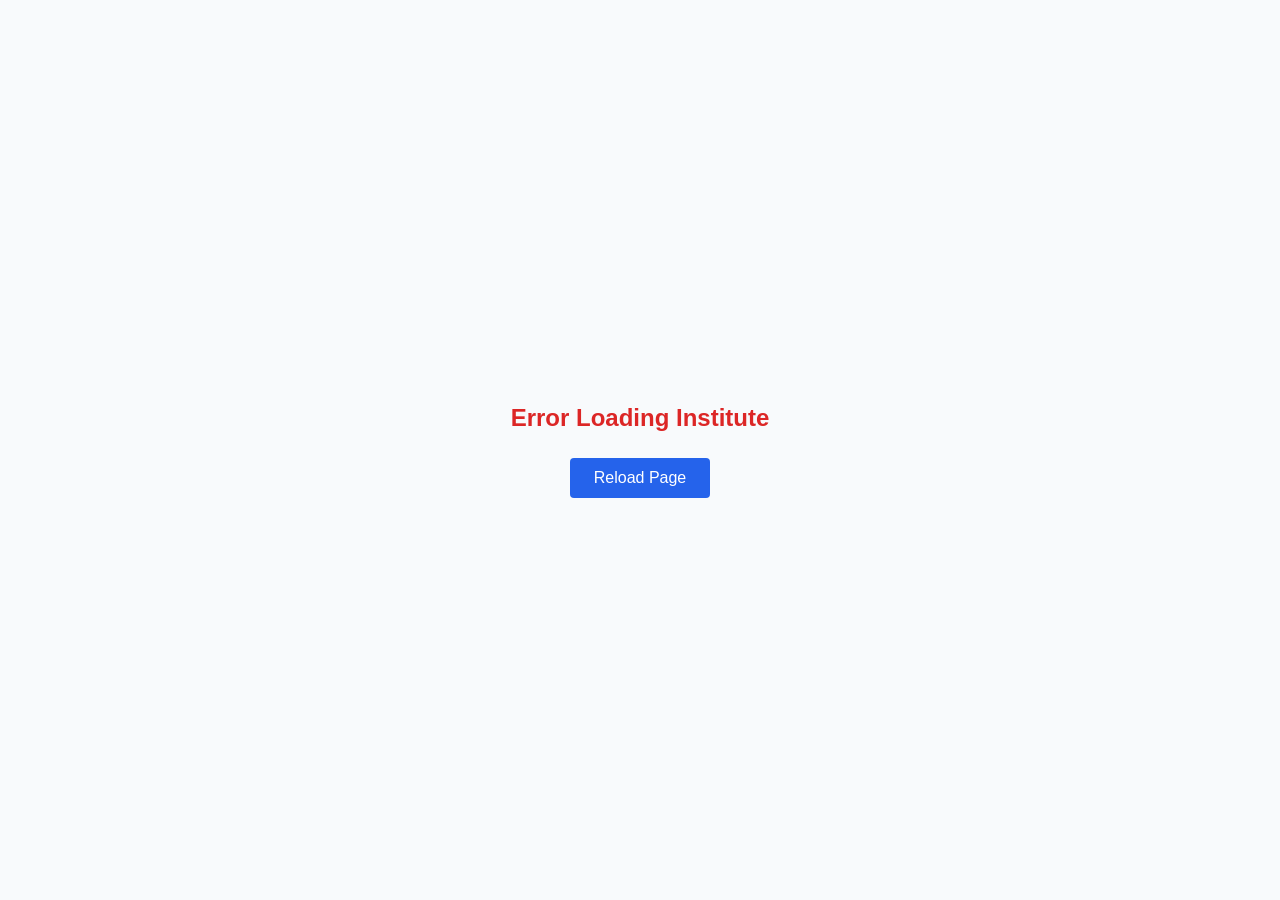
<file: index.html>
<!doctype html>
<html lang="en">
  <head>
    <meta charset="UTF-8" />
    <link rel="icon" type="image/svg+xml" href="/vite.svg" />
    <meta name="viewport" content="width=device-width, initial-scale=1.0" />
    <title>admin</title>
    <script type="module" crossorigin src="/assets/index-Ca4xw3oi.js"></script>
    <link rel="stylesheet" crossorigin href="/assets/index-BzWnRid1.css">
  </head>
  <body>
    <div id="root"></div>
  </body>
</html>
</file>
<file: assets/index-BzWnRid1.css>
@charset "UTF-8";:root{--color-primary-red: #DC2626;--color-primary-red-light: #FEE2E2;--color-primary-red-dark: #B91C1C;--color-bg-main: #F8FAFC;--color-bg-sidebar: #ffffff;--color-bg-card: #ffffff;--color-border-light: #E2E8F0;--color-text-primary: #1E293B;--color-text-secondary: #64748B;--color-text-icon: #94A3B8}body{font-family:Inter,sans-serif;background-color:var(--color-bg-main);overflow-x:hidden}.page-title{font-size:1.875rem;font-weight:600;letter-spacing:-.025em;color:var(--color-text-primary);margin-bottom:2rem}#main-content-wrapper{width:100%;transition:margin-left .3s ease}#mobile-header{position:sticky;top:0;height:4rem;z-index:30;background-color:var(--color-bg-sidebar);border-bottom:1px solid var(--color-border-light)}@media(min-width:768px){#main-content-wrapper{margin-left:16rem;width:calc(100% - 16rem)}.sidebar-retracted #main-content-wrapper{margin-left:5rem;width:calc(100% - 5rem)}}.card{background-color:var(--color-bg-card);border-radius:1rem;border:1px solid var(--color-border-light);box-shadow:0 4px 6px -1px #00000008,0 2px 4px -2px #00000008}.table-wrapper{border-radius:1rem;overflow:visible;border:1px solid var(--color-border-light);background-color:var(--color-bg-card)}.table-scroller{overflow-x:auto;-webkit-overflow-scrolling:touch;border-radius:1rem}.table-scroller table{border-collapse:separate;border-spacing:0;width:100%}.table-scroller thead th:first-child{border-top-left-radius:1rem}.table-scroller thead th:last-child{border-top-right-radius:1rem}.table-scroller tbody tr:last-child td:first-child{border-bottom-left-radius:1rem}.table-scroller tbody tr:last-child td:last-child{border-bottom-right-radius:1rem}.table-header{padding:.75rem 1.5rem;text-align:left;font-size:.75rem;font-weight:500;color:var(--color-text-secondary);text-transform:uppercase;letter-spacing:.05em;background-color:var(--color-bg-main)}.table-cell{padding:1.25rem 1.5rem;font-size:.875rem;color:var(--color-text-secondary);border-top:1px solid var(--color-border-light);background-color:var(--color-bg-card)}.table-cell-title{font-weight:500;color:var(--color-text-primary)}.table-row:hover .table-cell{background-color:#fdfdfd}.btn-primary{display:inline-flex;align-items:center;justify-content:center;gap:.5rem;padding:.75rem 1.25rem;border-radius:.75rem;font-weight:600;color:#fff;background-color:var(--color-primary-red);box-shadow:0 1px 2px #0000000d;transition:all .15s ease;border:none;cursor:pointer}.btn-primary:hover{background-color:var(--color-primary-red-dark);transform:translateY(-1px);box-shadow:0 4px 6px -1px #0000000d,0 2px 4px -2px #0000000d}.action-link{font-weight:500;color:var(--color-primary-red);transition:color .15s ease;cursor:pointer;background-color:transparent;border:none}.action-link:hover{color:var(--color-primary-red-dark)}.action-link-delete{font-weight:500;color:var(--color-text-secondary);transition:color .15s ease;cursor:pointer;background-color:transparent;border:none}.action-link-delete:hover{color:var(--color-primary-red)}.form-label{display:block;margin-bottom:.5rem;font-size:.875rem;font-weight:500;color:var(--color-text-primary)}.form-input{display:block;width:100%;padding:.75rem 1rem;border:1px solid var(--color-border-light);border-radius:.75rem;background-color:#fff;color:var(--color-text-primary)}.form-input:focus,textarea.form-input:focus{border-color:var(--color-primary-red);box-shadow:0 0 0 2px var(--color-primary-red-light);outline:none}.form-checkbox{border-radius:.25rem;border-color:var(--color-border-light);color:var(--color-primary-red)}.form-submit-button{display:inline-flex;align-items:center;justify-content:center;gap:.5rem;padding:.75rem 1.5rem;border-radius:.75rem;font-weight:600;color:#fff;background-color:var(--color-primary-red);transition:all .15s ease;border:none;cursor:pointer}.form-submit-button:hover{background-color:var(--color-primary-red-dark)}.form-submit-button:disabled{opacity:.6;cursor:not-allowed}.modal-overlay{display:none;position:fixed;inset:0;z-index:100;align-items:center;justify-content:center;background-color:#0003;-webkit-backdrop-filter:blur(4px);backdrop-filter:blur(4px);opacity:0;transition:opacity .3s ease}.modal-overlay.visible{display:flex;opacity:1}.modal-content{background-color:#fff;padding:1.5rem;border-radius:1rem;box-shadow:0 20px 25px -5px #0000001a,0 10px 10px -5px #0000000a;max-width:400px;width:90%;transform:scale(.95);transition:transform .3s ease}.modal-overlay.visible .modal-content{transform:scale(1)}.action-menu{position:relative;display:flex;justify-content:flex-end}.action-menu-button{padding:.5rem;border-radius:9999px;background-color:transparent;border:none;color:var(--color-text-icon);cursor:pointer;transition:all .15s ease}.action-menu-button:hover{background-color:var(--color-bg-main);color:var(--color-text-primary)}.action-menu-button:active{background-color:var(--color-border-light);transform:scale(.9)}.action-menu-dropdown{position:fixed;z-index:50;width:160px;background-color:var(--color-bg-card);border:1px solid var(--color-border-light);border-radius:.75rem;padding:.5rem;box-shadow:0 10px 15px -3px #00000012,0 4px 6px -2px #0000000d}.action-menu-item{display:flex;align-items:center;gap:.5rem;width:100%;text-align:left;padding:.5rem .75rem;border-radius:.5rem;font-size:.875rem;font-weight:500;color:var(--color-text-primary);text-decoration:none;background:none;border:none;cursor:pointer;transition:all .15s ease}.action-menu-item:hover{background-color:var(--color-bg-main)}.action-menu-item-delete{color:var(--color-primary-red)}.action-menu-item-delete:hover{background-color:var(--color-primary-red-light);color:var(--color-primary-red-dark)}.video-player-wrapper{position:relative;padding-top:56.25%;height:0;overflow:hidden;border-radius:.75rem;background-color:#000;box-shadow:0 10px 15px -3px #0000001a}.video-player-wrapper iframe{position:absolute;top:0;left:0;width:100%;height:100%}.lesson-button{display:flex;align-items:center;gap:.75rem;width:100%;padding:.75rem 1rem;text-align:left;font-weight:500;color:var(--color-text-primary);border-radius:.5rem;transition:all .15s ease;background:transparent;border:none;cursor:pointer}.lesson-button:hover{background-color:var(--color-bg-main)}.lesson-button.active{background-color:var(--color-primary-red-light);color:var(--color-primary-red)}.lesson-button.active svg{color:var(--color-primary-red)}.builder-modal-overlay{position:fixed;inset:0;background-color:#0009;-webkit-backdrop-filter:blur(4px);backdrop-filter:blur(4px);z-index:50;display:flex;align-items:center;justify-content:center;padding:1rem;animation:fadeIn .2s ease-out}.builder-modal-content{background-color:#fff;border-radius:.75rem;box-shadow:0 25px 50px -12px #00000040;width:100%;max-width:42rem;max-height:90vh;display:flex;flex-direction:column;overflow:hidden}.builder-modal-header{padding:1rem 1.5rem;border-bottom:1px solid var(--color-border-light);background-color:#f9fafb;display:flex;justify-content:space-between;align-items:center}.builder-modal-title{font-size:1.125rem;font-weight:700;color:var(--color-text-primary);text-transform:capitalize;margin:0}.builder-modal-close{padding:.5rem;border-radius:9999px;color:var(--color-text-icon);background:transparent;border:none;cursor:pointer;transition:background-color .2s}.builder-modal-close:hover{background-color:#e5e7eb;color:var(--color-text-primary)}.builder-modal-body{padding:1.5rem;overflow-y:auto;display:flex;flex-direction:column;gap:1.5rem}.builder-modal-footer{padding:1.5rem;border-top:1px solid var(--color-border-light);background-color:#f9fafb;display:flex;justify-content:flex-end;gap:.75rem}.builder-label{display:block;font-size:.75rem;font-weight:700;text-transform:uppercase;color:var(--color-text-secondary);margin-bottom:.375rem}.builder-input,.builder-textarea{width:100%;padding:.75rem;border:1px solid var(--color-border-light);border-radius:.5rem;font-size:.875rem;color:var(--color-text-primary);background-color:#fff;transition:border-color .15s,box-shadow .15s}.builder-input:focus,.builder-textarea:focus{outline:none;border-color:#4f46e5;box-shadow:0 0 0 3px #4f46e51a}.builder-textarea{min-height:100px;resize:vertical}.builder-color-row{display:flex;align-items:center;gap:.5rem}.builder-color-input{height:2.5rem;width:2.5rem;border:1px solid var(--color-border-light);border-radius:.375rem;cursor:pointer;padding:0;background:none}.builder-feature-row{display:flex;gap:.75rem;padding:.75rem;background-color:#f8fafc;border:1px solid var(--color-border-light);border-radius:.5rem;align-items:center}.builder-btn-add{width:100%;padding:.75rem;border:2px dashed var(--color-border-light);border-radius:.5rem;color:#64748b;font-weight:600;font-size:.875rem;background:transparent;cursor:pointer;transition:all .2s}.builder-btn-add:hover{border-color:#4f46e5;color:#4f46e5;background-color:#eef2ff}.builder-btn-icon{color:#94a3b8;background:none;border:none;cursor:pointer;padding:.25rem}.builder-btn-icon:hover{color:#dc2626}.builder-upload-area{background-color:#f9fafb;padding:1rem;border-radius:.5rem;border:1px solid var(--color-border-light)}.builder-btn-cancel{padding:.625rem 1.25rem;color:var(--color-text-secondary);font-weight:600;font-size:.875rem;border-radius:.5rem;background:transparent;border:1px solid transparent;cursor:pointer}.builder-btn-cancel:hover{background-color:#f3f4f6;color:var(--color-text-primary)}.builder-btn-save{padding:.625rem 1.5rem;background-color:#111827;color:#fff;font-weight:700;font-size:.875rem;border-radius:.5rem;border:none;cursor:pointer;box-shadow:0 4px 6px -1px #0000001a;transition:transform .1s}.builder-btn-save:hover{background-color:#000}.builder-btn-save:active{transform:scale(.98)}#sidebar{background-color:var(--color-bg-sidebar);border-right:1px solid var(--color-border-light);width:16rem;height:100vh;position:fixed;left:0;top:0;bottom:0;z-index:50;display:flex;flex-direction:column;transform:translate(-100%);transition:transform .3s ease,width .3s ease}#sidebar-header{border-bottom:1px solid var(--color-border-light);height:4rem;display:flex;align-items:center;justify-content:space-between;padding:0 1rem;flex-shrink:0}#sidebar-toggle-button{position:fixed;top:50%;left:16rem;transform:translate(-50%,-50%);z-index:51;transition:all .3s ease;height:2rem;width:2rem;border-radius:9999px;background-color:var(--color-bg-sidebar);border:1px solid var(--color-border-light);box-shadow:0 4px 12px -1px #00000012;display:none;align-items:center;justify-content:center;color:var(--color-text-secondary);cursor:pointer}@media(min-width:768px){#sidebar-toggle-button{display:flex}}#sidebar-toggle-button:hover{border-color:var(--color-primary-red);color:var(--color-primary-red);transform:translate(-50%,-50%) scale(1.1)}.sidebar-retracted #sidebar-toggle-button{left:5rem}.sidebar-retracted #sidebar-toggle-button svg{transform:rotate(180deg)}.nav-link{display:flex;align-items:center;gap:.75rem;padding:.75rem 1rem;border-radius:.75rem;font-weight:500;color:var(--color-text-secondary);transition:all .15s ease-in-out;cursor:pointer;text-decoration:none;white-space:nowrap;overflow:hidden}.nav-link:hover{background-color:var(--color-bg-main);color:var(--color-text-primary)}.nav-link.active{background-color:var(--color-primary-red-light);color:var(--color-primary-red);font-weight:600;box-shadow:none}.nav-link .nav-icon{color:var(--color-text-icon);transition:all .15s ease-in-out;flex-shrink:0;width:1.25rem;height:1.25rem}.nav-link:hover .nav-icon{color:var(--color-text-secondary)}.nav-link.active .nav-icon{color:var(--color-primary-red)}#sidebar-footer{position:relative;border-top:1px solid var(--color-border-light);padding:1rem;flex-shrink:0}#profile-menu{position:absolute;bottom:100%;left:.5rem;right:.5rem;z-index:60;background-color:var(--color-bg-sidebar);border:1px solid var(--color-border-light);border-radius:1rem;padding:.5rem;margin-bottom:.5rem;box-shadow:0 10px 15px -3px #0000000d,0 4px 6px -2px #00000008}.profile-menu-item{display:flex;align-items:center;gap:.75rem;width:100%;text-align:left;padding:.75rem 1rem;border-radius:.75rem;font-weight:500;color:var(--color-text-secondary);text-decoration:none;border:none;background:none;cursor:pointer;transition:all .15s ease-in-out}.profile-menu-item:hover{background-color:var(--color-bg-main);color:var(--color-text-primary)}.profile-menu-item .nav-icon{color:var(--color-text-icon)}.profile-menu-item:hover .nav-icon{color:var(--color-text-secondary)}#profile-logout-button,#profile-logout-button .nav-icon{color:var(--color-primary-red)}#profile-logout-button:hover{background-color:var(--color-primary-red-light);color:var(--color-primary-red-dark)}#profile-logout-button:hover .nav-icon{color:var(--color-primary-red-dark)}#profile-trigger{display:flex;align-items:center;width:100%;gap:.75rem;padding:.5rem;border-radius:.75rem;border:none;background:none;cursor:pointer;transition:background-color .15s ease}#profile-trigger:hover{background-color:var(--color-bg-main)}#user-email-sidebar{color:var(--color-text-primary);font-size:.875rem;font-weight:500;white-space:nowrap;overflow:hidden;text-overflow:ellipsis}#user-role-sidebar{color:var(--color-text-secondary);font-size:.75rem}#profile-trigger-retracted{display:none;align-items:center;justify-content:center;width:100%;padding:.5rem;border-radius:.75rem;border:none;background:none;cursor:pointer;transition:background-color .15s ease}#profile-trigger-retracted:hover{background-color:var(--color-bg-main)}#sidebar-overlay{display:none;position:fixed;inset:0;background-color:#00000080;z-index:40;transition:opacity .3s ease}@media(min-width:768px){#sidebar{transform:translate(0)}}.sidebar-retracted #sidebar{width:5rem}.sidebar-retracted .sidebar-text{display:none}.sidebar-retracted .retracted-logo{display:flex}.sidebar-retracted #sidebar-header{justify-content:center}.sidebar-retracted .nav-link{justify-content:center;gap:0;padding-left:.75rem;padding-right:.75rem}.sidebar-retracted #profile-trigger{display:none}.sidebar-retracted #profile-trigger-retracted{display:flex}.sidebar-retracted #profile-menu{left:.5rem;right:.5rem;bottom:calc(100% + .5rem);width:260px}.sidebar-mobile-open #sidebar{transform:translate(0)}.sidebar-mobile-open #sidebar-overlay{display:block;opacity:1}.section-item,.content-item{display:flex;align-items:center;justify-content:space-between;padding:.75rem 1rem;background-color:var(--color-bg-card);border:1px solid var(--color-border-light);border-radius:.75rem;transition:all .2s ease}.section-item{cursor:pointer}.section-item:hover{background-color:var(--color-bg-main)}.section-item.active{background-color:var(--color-primary-red-light);border-color:var(--color-primary-red);box-shadow:0 0 0 1px var(--color-primary-red)}.content-item-title{display:flex;align-items:center;gap:.75rem;font-weight:500;color:var(--color-text-primary)}@keyframes plyr-progress{to{background-position:25px 0;background-position:var(--plyr-progress-loading-size,25px) 0}}@keyframes plyr-popup{0%{opacity:.5;transform:translateY(10px)}to{opacity:1;transform:translateY(0)}}@keyframes plyr-fade-in{0%{opacity:0}to{opacity:1}}.plyr{-moz-osx-font-smoothing:grayscale;-webkit-font-smoothing:antialiased;align-items:center;direction:ltr;display:flex;flex-direction:column;font-family:inherit;font-family:var(--plyr-font-family,inherit);font-variant-numeric:tabular-nums;font-weight:400;font-weight:var(--plyr-font-weight-regular,400);line-height:1.7;line-height:var(--plyr-line-height,1.7);max-width:100%;min-width:200px;position:relative;text-shadow:none;transition:box-shadow .3s ease;z-index:0}.plyr audio,.plyr iframe,.plyr video{display:block;height:100%;width:100%}.plyr button{font:inherit;line-height:inherit;width:auto}.plyr:focus{outline:0}.plyr--full-ui{box-sizing:border-box}.plyr--full-ui *,.plyr--full-ui :after,.plyr--full-ui :before{box-sizing:inherit}.plyr--full-ui a,.plyr--full-ui button,.plyr--full-ui input,.plyr--full-ui label{touch-action:manipulation}.plyr__badge{background:#4a5464;background:var(--plyr-badge-background,#4a5464);border-radius:2px;border-radius:var(--plyr-badge-border-radius,2px);color:#fff;color:var(--plyr-badge-text-color,#fff);font-size:9px;font-size:var(--plyr-font-size-badge,9px);line-height:1;padding:3px 4px}.plyr--full-ui ::-webkit-media-text-track-container{display:none}.plyr__captions{animation:plyr-fade-in .3s ease;bottom:0;display:none;font-size:13px;font-size:var(--plyr-font-size-small,13px);left:0;padding:10px;padding:var(--plyr-control-spacing,10px);position:absolute;text-align:center;transition:transform .4s ease-in-out;width:100%}.plyr__captions span:empty{display:none}@media(min-width:480px){.plyr__captions{font-size:15px;font-size:var(--plyr-font-size-base,15px);padding:20px;padding:calc(var(--plyr-control-spacing, 10px)*2)}}@media(min-width:768px){.plyr__captions{font-size:18px;font-size:var(--plyr-font-size-large,18px)}}.plyr--captions-active .plyr__captions{display:block}.plyr:not(.plyr--hide-controls) .plyr__controls:not(:empty)~.plyr__captions{transform:translateY(-40px);transform:translateY(calc(var(--plyr-control-spacing, 10px)*-4))}.plyr__caption{background:#000c;background:var(--plyr-captions-background,#000c);border-radius:4px;-webkit-box-decoration-break:clone;box-decoration-break:clone;color:#fff;color:var(--plyr-captions-text-color,#fff);line-height:185%;padding:.2em .5em;white-space:pre-wrap}.plyr__caption div{display:inline}.plyr__control{background:#0000;border:0;border-radius:4px;border-radius:var(--plyr-control-radius,4px);color:inherit;cursor:pointer;flex-shrink:0;overflow:visible;padding:7px;padding:calc(var(--plyr-control-spacing, 10px)*.7);position:relative;transition:all .1s ease-in-out}.plyr__control svg{display:block;fill:currentColor;height:18px;height:var(--plyr-control-icon-size,18px);pointer-events:none;width:18px;width:var(--plyr-control-icon-size,18px)}.plyr__control:focus{outline:0}.plyr__control:focus-visible{outline:2px dashed #00b2ff;outline:2px dashed var(--plyr-focus-visible-color,var(--plyr-color-main,var(--plyr-color-main,#00b2ff)));outline-offset:2px}a.plyr__control{text-decoration:none}.plyr__control.plyr__control--pressed .icon--not-pressed,.plyr__control.plyr__control--pressed .label--not-pressed,.plyr__control:not(.plyr__control--pressed) .icon--pressed,.plyr__control:not(.plyr__control--pressed) .label--pressed,a.plyr__control:after,a.plyr__control:before{display:none}.plyr--full-ui ::-webkit-media-controls{display:none}.plyr__controls{align-items:center;display:flex;justify-content:flex-end;text-align:center}.plyr__controls .plyr__progress__container{flex:1;min-width:0}.plyr__controls .plyr__controls__item{margin-left:2.5px;margin-left:calc(var(--plyr-control-spacing, 10px)/4)}.plyr__controls .plyr__controls__item:first-child{margin-left:0;margin-right:auto}.plyr__controls .plyr__controls__item.plyr__progress__container{padding-left:2.5px;padding-left:calc(var(--plyr-control-spacing, 10px)/4)}.plyr__controls .plyr__controls__item.plyr__time{padding:0 5px;padding:0 calc(var(--plyr-control-spacing, 10px)/2)}.plyr__controls .plyr__controls__item.plyr__progress__container:first-child,.plyr__controls .plyr__controls__item.plyr__time+.plyr__time,.plyr__controls .plyr__controls__item.plyr__time:first-child{padding-left:0}.plyr [data-plyr=airplay],.plyr [data-plyr=captions],.plyr [data-plyr=fullscreen],.plyr [data-plyr=pip],.plyr__controls:empty{display:none}.plyr--airplay-supported [data-plyr=airplay],.plyr--captions-enabled [data-plyr=captions],.plyr--fullscreen-enabled [data-plyr=fullscreen],.plyr--pip-supported [data-plyr=pip]{display:inline-block}.plyr__menu{display:flex;position:relative}.plyr__menu .plyr__control svg{transition:transform .3s ease}.plyr__menu .plyr__control[aria-expanded=true] svg{transform:rotate(90deg)}.plyr__menu .plyr__control[aria-expanded=true] .plyr__tooltip{display:none}.plyr__menu__container{animation:plyr-popup .2s ease;background:#ffffffe6;background:var(--plyr-menu-background,#ffffffe6);border-radius:8px;border-radius:var(--plyr-menu-radius,8px);bottom:100%;box-shadow:0 1px 2px #00000026;box-shadow:var(--plyr-menu-shadow,0 1px 2px #00000026);color:#4a5464;color:var(--plyr-menu-color,#4a5464);font-size:15px;font-size:var(--plyr-font-size-base,15px);margin-bottom:10px;position:absolute;right:-3px;text-align:left;white-space:nowrap;z-index:3}.plyr__menu__container>div{overflow:hidden;transition:height .35s cubic-bezier(.4,0,.2,1),width .35s cubic-bezier(.4,0,.2,1)}.plyr__menu__container:after{border:4px solid #0000;border-top-color:#ffffffe6;border:var(--plyr-menu-arrow-size,4px) solid #0000;border-top-color:var(--plyr-menu-background,#ffffffe6);content:"";height:0;position:absolute;right:14px;right:calc(var(--plyr-control-icon-size, 18px)/2 + var(--plyr-control-spacing, 10px)*.7 - var(--plyr-menu-arrow-size, 4px)/2);top:100%;width:0}.plyr__menu__container [role=menu]{padding:7px;padding:calc(var(--plyr-control-spacing, 10px)*.7)}.plyr__menu__container [role=menuitem],.plyr__menu__container [role=menuitemradio]{margin-top:2px}.plyr__menu__container [role=menuitem]:first-child,.plyr__menu__container [role=menuitemradio]:first-child{margin-top:0}.plyr__menu__container .plyr__control{align-items:center;color:#4a5464;color:var(--plyr-menu-color,#4a5464);display:flex;font-size:13px;font-size:var(--plyr-font-size-menu,var(--plyr-font-size-small,13px));padding:4.66667px 10.5px;padding:calc(var(--plyr-control-spacing, 10px)*.7/1.5) calc(var(--plyr-control-spacing, 10px)*.7*1.5);-webkit-user-select:none;user-select:none;width:100%}.plyr__menu__container .plyr__control>span{align-items:inherit;display:flex;width:100%}.plyr__menu__container .plyr__control:after{border:4px solid #0000;border:var(--plyr-menu-item-arrow-size,4px) solid #0000;content:"";position:absolute;top:50%;transform:translateY(-50%)}.plyr__menu__container .plyr__control--forward{padding-right:28px;padding-right:calc(var(--plyr-control-spacing, 10px)*.7*4)}.plyr__menu__container .plyr__control--forward:after{border-left-color:#728197;border-left-color:var(--plyr-menu-arrow-color,#728197);right:6.5px;right:calc(var(--plyr-control-spacing, 10px)*.7*1.5 - var(--plyr-menu-item-arrow-size, 4px))}.plyr__menu__container .plyr__control--forward:focus-visible:after,.plyr__menu__container .plyr__control--forward:hover:after{border-left-color:initial}.plyr__menu__container .plyr__control--back{font-weight:400;font-weight:var(--plyr-font-weight-regular,400);margin:7px;margin:calc(var(--plyr-control-spacing, 10px)*.7);margin-bottom:3.5px;margin-bottom:calc(var(--plyr-control-spacing, 10px)*.7/2);padding-left:28px;padding-left:calc(var(--plyr-control-spacing, 10px)*.7*4);position:relative;width:calc(100% - 14px);width:calc(100% - var(--plyr-control-spacing, 10px)*.7*2)}.plyr__menu__container .plyr__control--back:after{border-right-color:#728197;border-right-color:var(--plyr-menu-arrow-color,#728197);left:6.5px;left:calc(var(--plyr-control-spacing, 10px)*.7*1.5 - var(--plyr-menu-item-arrow-size, 4px))}.plyr__menu__container .plyr__control--back:before{background:#dcdfe5;background:var(--plyr-menu-back-border-color,#dcdfe5);box-shadow:0 1px #fff;box-shadow:0 1px 0 var(--plyr-menu-back-border-shadow-color,#fff);content:"";height:1px;left:0;margin-top:3.5px;margin-top:calc(var(--plyr-control-spacing, 10px)*.7/2);overflow:hidden;position:absolute;right:0;top:100%}.plyr__menu__container .plyr__control--back:focus-visible:after,.plyr__menu__container .plyr__control--back:hover:after{border-right-color:initial}.plyr__menu__container .plyr__control[role=menuitemradio]{padding-left:7px;padding-left:calc(var(--plyr-control-spacing, 10px)*.7)}.plyr__menu__container .plyr__control[role=menuitemradio]:after,.plyr__menu__container .plyr__control[role=menuitemradio]:before{border-radius:100%}.plyr__menu__container .plyr__control[role=menuitemradio]:before{background:#0000001a;content:"";display:block;flex-shrink:0;height:16px;margin-right:10px;margin-right:var(--plyr-control-spacing,10px);transition:all .3s ease;width:16px}.plyr__menu__container .plyr__control[role=menuitemradio]:after{background:#fff;border:0;height:6px;left:12px;opacity:0;top:50%;transform:translateY(-50%) scale(0);transition:transform .3s ease,opacity .3s ease;width:6px}.plyr__menu__container .plyr__control[role=menuitemradio][aria-checked=true]:before{background:#00b2ff;background:var(--plyr-control-toggle-checked-background,var(--plyr-color-main,var(--plyr-color-main,#00b2ff)))}.plyr__menu__container .plyr__control[role=menuitemradio][aria-checked=true]:after{opacity:1;transform:translateY(-50%) scale(1)}.plyr__menu__container .plyr__control[role=menuitemradio]:focus-visible:before,.plyr__menu__container .plyr__control[role=menuitemradio]:hover:before{background:#23282f1a}.plyr__menu__container .plyr__menu__value{align-items:center;display:flex;margin-left:auto;margin-right:-5px;margin-right:calc(var(--plyr-control-spacing, 10px)*.7*-1 - -2px);overflow:hidden;padding-left:24.5px;padding-left:calc(var(--plyr-control-spacing, 10px)*.7*3.5);pointer-events:none}.plyr--full-ui input[type=range]{appearance:none;background:#0000;border:0;border-radius:26px;border-radius:calc(var(--plyr-range-thumb-height, 13px)*2);color:#00b2ff;color:var(--plyr-range-fill-background,var(--plyr-color-main,var(--plyr-color-main,#00b2ff)));display:block;height:19px;height:calc(var(--plyr-range-thumb-active-shadow-width, 3px)*2 + var(--plyr-range-thumb-height, 13px));margin:0;min-width:0;padding:0;transition:box-shadow .3s ease;width:100%}.plyr--full-ui input[type=range]::-webkit-slider-runnable-track{background:#0000;background-image:linear-gradient(90deg,currentColor 0,#0000 0);background-image:linear-gradient(to right,currentColor var(--value,0),#0000 var(--value,0));border:0;border-radius:2.5px;border-radius:calc(var(--plyr-range-track-height, 5px)/2);height:5px;height:var(--plyr-range-track-height,5px);-webkit-transition:box-shadow .3s ease;transition:box-shadow .3s ease;-webkit-user-select:none;user-select:none}.plyr--full-ui input[type=range]::-webkit-slider-thumb{appearance:none;background:#fff;background:var(--plyr-range-thumb-background,#fff);border:0;border-radius:100%;box-shadow:0 1px 1px #23282f26,0 0 0 1px #23282f33;box-shadow:var(--plyr-range-thumb-shadow,0 1px 1px #23282f26,0 0 0 1px #23282f33);height:13px;height:var(--plyr-range-thumb-height,13px);margin-top:-4px;margin-top:calc((var(--plyr-range-thumb-height, 13px) - var(--plyr-range-track-height, 5px))/2*-1);position:relative;-webkit-transition:all .2s ease;transition:all .2s ease;width:13px;width:var(--plyr-range-thumb-height,13px)}.plyr--full-ui input[type=range]::-moz-range-track{background:#0000;border:0;border-radius:2.5px;border-radius:calc(var(--plyr-range-track-height, 5px)/2);height:5px;height:var(--plyr-range-track-height,5px);-moz-transition:box-shadow .3s ease;transition:box-shadow .3s ease;-webkit-user-select:none;user-select:none}.plyr--full-ui input[type=range]::-moz-range-thumb{background:#fff;background:var(--plyr-range-thumb-background,#fff);border:0;border-radius:100%;box-shadow:0 1px 1px #23282f26,0 0 0 1px #23282f33;box-shadow:var(--plyr-range-thumb-shadow,0 1px 1px #23282f26,0 0 0 1px #23282f33);height:13px;height:var(--plyr-range-thumb-height,13px);position:relative;-moz-transition:all .2s ease;transition:all .2s ease;width:13px;width:var(--plyr-range-thumb-height,13px)}.plyr--full-ui input[type=range]::-moz-range-progress{background:currentColor;border-radius:2.5px;border-radius:calc(var(--plyr-range-track-height, 5px)/2);height:5px;height:var(--plyr-range-track-height,5px)}.plyr--full-ui input[type=range]::-ms-track{color:#0000}.plyr--full-ui input[type=range]::-ms-fill-upper,.plyr--full-ui input[type=range]::-ms-track{background:#0000;border:0;border-radius:2.5px;border-radius:calc(var(--plyr-range-track-height, 5px)/2);height:5px;height:var(--plyr-range-track-height,5px);-ms-transition:box-shadow .3s ease;transition:box-shadow .3s ease;-webkit-user-select:none;user-select:none}.plyr--full-ui input[type=range]::-ms-fill-lower{background:#0000;background:currentColor;border:0;border-radius:2.5px;border-radius:calc(var(--plyr-range-track-height, 5px)/2);height:5px;height:var(--plyr-range-track-height,5px);-ms-transition:box-shadow .3s ease;transition:box-shadow .3s ease;-webkit-user-select:none;user-select:none}.plyr--full-ui input[type=range]::-ms-thumb{background:#fff;background:var(--plyr-range-thumb-background,#fff);border:0;border-radius:100%;box-shadow:0 1px 1px #23282f26,0 0 0 1px #23282f33;box-shadow:var(--plyr-range-thumb-shadow,0 1px 1px #23282f26,0 0 0 1px #23282f33);height:13px;height:var(--plyr-range-thumb-height,13px);margin-top:0;position:relative;-ms-transition:all .2s ease;transition:all .2s ease;width:13px;width:var(--plyr-range-thumb-height,13px)}.plyr--full-ui input[type=range]::-ms-tooltip{display:none}.plyr--full-ui input[type=range]::-moz-focus-outer{border:0}.plyr--full-ui input[type=range]:focus{outline:0}.plyr--full-ui input[type=range]:focus-visible::-webkit-slider-runnable-track{outline:2px dashed #00b2ff;outline:2px dashed var(--plyr-focus-visible-color,var(--plyr-color-main,var(--plyr-color-main,#00b2ff)));outline-offset:2px}.plyr--full-ui input[type=range]:focus-visible::-moz-range-track{outline:2px dashed #00b2ff;outline:2px dashed var(--plyr-focus-visible-color,var(--plyr-color-main,var(--plyr-color-main,#00b2ff)));outline-offset:2px}.plyr--full-ui input[type=range]:focus-visible::-ms-track{outline:2px dashed #00b2ff;outline:2px dashed var(--plyr-focus-visible-color,var(--plyr-color-main,var(--plyr-color-main,#00b2ff)));outline-offset:2px}.plyr__poster{background-color:#000;background-color:var(--plyr-video-background,var(--plyr-video-background,#000));background-position:50% 50%;background-repeat:no-repeat;background-size:contain;height:100%;left:0;opacity:0;position:absolute;top:0;transition:opacity .2s ease;width:100%;z-index:1}.plyr--stopped.plyr__poster-enabled .plyr__poster{opacity:1}.plyr--youtube.plyr--paused.plyr__poster-enabled:not(.plyr--stopped) .plyr__poster{display:none}.plyr__time{font-size:13px;font-size:var(--plyr-font-size-time,var(--plyr-font-size-small,13px))}.plyr__time+.plyr__time:before{content:"⁄";margin-right:10px;margin-right:var(--plyr-control-spacing,10px)}@media(max-width:767px){.plyr__time+.plyr__time{display:none}}.plyr__tooltip{background:#fff;background:var(--plyr-tooltip-background,#fff);border-radius:5px;border-radius:var(--plyr-tooltip-radius,5px);bottom:100%;box-shadow:0 1px 2px #00000026;box-shadow:var(--plyr-tooltip-shadow,0 1px 2px #00000026);color:#4a5464;color:var(--plyr-tooltip-color,#4a5464);font-size:13px;font-size:var(--plyr-font-size-small,13px);font-weight:400;font-weight:var(--plyr-font-weight-regular,400);left:50%;line-height:1.3;margin-bottom:10px;margin-bottom:calc(var(--plyr-control-spacing, 10px)/2*2);opacity:0;padding:5px 7.5px;padding:calc(var(--plyr-control-spacing, 10px)/2) calc(var(--plyr-control-spacing, 10px)/2*1.5);pointer-events:none;position:absolute;transform:translate(-50%,10px) scale(.8);transform-origin:50% 100%;transition:transform .2s ease .1s,opacity .2s ease .1s;white-space:nowrap;z-index:2}.plyr__tooltip:before{border-left:4px solid #0000;border-left:var(--plyr-tooltip-arrow-size,4px) solid #0000;border-right:4px solid #0000;border-right:var(--plyr-tooltip-arrow-size,4px) solid #0000;border-top:4px solid #fff;border-top:var(--plyr-tooltip-arrow-size,4px) solid var(--plyr-tooltip-background,#fff);bottom:-4px;bottom:calc(var(--plyr-tooltip-arrow-size, 4px)*-1);content:"";height:0;left:50%;position:absolute;transform:translate(-50%);width:0;z-index:2}.plyr .plyr__control:focus-visible .plyr__tooltip,.plyr .plyr__control:hover .plyr__tooltip,.plyr__tooltip--visible{opacity:1;transform:translate(-50%) scale(1)}.plyr .plyr__control:hover .plyr__tooltip{z-index:3}.plyr__controls>.plyr__control:first-child .plyr__tooltip,.plyr__controls>.plyr__control:first-child+.plyr__control .plyr__tooltip{left:0;transform:translateY(10px) scale(.8);transform-origin:0 100%}.plyr__controls>.plyr__control:first-child .plyr__tooltip:before,.plyr__controls>.plyr__control:first-child+.plyr__control .plyr__tooltip:before{left:16px;left:calc(var(--plyr-control-icon-size, 18px)/2 + var(--plyr-control-spacing, 10px)*.7)}.plyr__controls>.plyr__control:last-child .plyr__tooltip{left:auto;right:0;transform:translateY(10px) scale(.8);transform-origin:100% 100%}.plyr__controls>.plyr__control:last-child .plyr__tooltip:before{left:auto;right:16px;right:calc(var(--plyr-control-icon-size, 18px)/2 + var(--plyr-control-spacing, 10px)*.7);transform:translate(50%)}.plyr__controls>.plyr__control:first-child .plyr__tooltip--visible,.plyr__controls>.plyr__control:first-child+.plyr__control .plyr__tooltip--visible,.plyr__controls>.plyr__control:first-child+.plyr__control:focus-visible .plyr__tooltip,.plyr__controls>.plyr__control:first-child+.plyr__control:hover .plyr__tooltip,.plyr__controls>.plyr__control:first-child:focus-visible .plyr__tooltip,.plyr__controls>.plyr__control:first-child:hover .plyr__tooltip,.plyr__controls>.plyr__control:last-child .plyr__tooltip--visible,.plyr__controls>.plyr__control:last-child:focus-visible .plyr__tooltip,.plyr__controls>.plyr__control:last-child:hover .plyr__tooltip{transform:translate(0) scale(1)}.plyr__progress{left:6.5px;left:calc(var(--plyr-range-thumb-height, 13px)*.5);margin-right:13px;margin-right:var(--plyr-range-thumb-height,13px);position:relative}.plyr__progress input[type=range],.plyr__progress__buffer{margin-left:-6.5px;margin-left:calc(var(--plyr-range-thumb-height, 13px)*-.5);margin-right:-6.5px;margin-right:calc(var(--plyr-range-thumb-height, 13px)*-.5);width:calc(100% + 13px);width:calc(100% + var(--plyr-range-thumb-height, 13px))}.plyr__progress input[type=range]{position:relative;z-index:2}.plyr__progress .plyr__tooltip{left:0;max-width:120px;overflow-wrap:break-word}.plyr__progress__buffer{-webkit-appearance:none;background:#0000;border:0;border-radius:100px;height:5px;height:var(--plyr-range-track-height,5px);left:0;margin-top:-2.5px;margin-top:calc(var(--plyr-range-track-height, 5px)/2*-1);padding:0;position:absolute;top:50%}.plyr__progress__buffer::-webkit-progress-bar{background:#0000}.plyr__progress__buffer::-webkit-progress-value{background:currentColor;border-radius:100px;min-width:5px;min-width:var(--plyr-range-track-height,5px);-webkit-transition:width .2s ease;transition:width .2s ease}.plyr__progress__buffer::-moz-progress-bar{background:currentColor;border-radius:100px;min-width:5px;min-width:var(--plyr-range-track-height,5px);-moz-transition:width .2s ease;transition:width .2s ease}.plyr__progress__buffer::-ms-fill{border-radius:100px;-ms-transition:width .2s ease;transition:width .2s ease}.plyr--loading .plyr__progress__buffer{animation:plyr-progress 1s linear infinite;background-image:linear-gradient(-45deg,#23282f99 25%,#0000 0 50%,#23282f99 0 75%,#0000 0,#0000);background-image:linear-gradient(-45deg,var(--plyr-progress-loading-background,#23282f99) 25%,#0000 25%,#0000 50%,var(--plyr-progress-loading-background,#23282f99) 50%,var(--plyr-progress-loading-background,#23282f99) 75%,#0000 75%,#0000);background-repeat:repeat-x;background-size:25px 25px;background-size:var(--plyr-progress-loading-size,25px) var(--plyr-progress-loading-size,25px);color:#0000}.plyr--video.plyr--loading .plyr__progress__buffer{background-color:#ffffff40;background-color:var(--plyr-video-progress-buffered-background,#ffffff40)}.plyr--audio.plyr--loading .plyr__progress__buffer{background-color:#c1c8d199;background-color:var(--plyr-audio-progress-buffered-background,#c1c8d199)}.plyr__progress__marker{background-color:#fff;background-color:var(--plyr-progress-marker-background,#fff);border-radius:1px;height:5px;height:var(--plyr-range-track-height,5px);position:absolute;top:50%;transform:translate(-50%,-50%);width:3px;width:var(--plyr-progress-marker-width,3px);z-index:3}.plyr__volume{align-items:center;display:flex;position:relative}.plyr__volume input[type=range]{margin-left:5px;margin-left:calc(var(--plyr-control-spacing, 10px)/2);margin-right:5px;margin-right:calc(var(--plyr-control-spacing, 10px)/2);max-width:90px;min-width:60px;position:relative;z-index:2}.plyr--audio{display:block}.plyr--audio .plyr__controls{background:#fff;background:var(--plyr-audio-controls-background,#fff);border-radius:inherit;color:#4a5464;color:var(--plyr-audio-control-color,#4a5464);padding:10px;padding:var(--plyr-control-spacing,10px)}.plyr--audio .plyr__control:focus-visible,.plyr--audio .plyr__control:hover,.plyr--audio .plyr__control[aria-expanded=true]{background:#00b2ff;background:var(--plyr-audio-control-background-hover,var(--plyr-color-main,var(--plyr-color-main,#00b2ff)));color:#fff;color:var(--plyr-audio-control-color-hover,#fff)}.plyr--full-ui.plyr--audio input[type=range]::-webkit-slider-runnable-track{background-color:#c1c8d199;background-color:var(--plyr-audio-range-track-background,var(--plyr-audio-progress-buffered-background,#c1c8d199))}.plyr--full-ui.plyr--audio input[type=range]::-moz-range-track{background-color:#c1c8d199;background-color:var(--plyr-audio-range-track-background,var(--plyr-audio-progress-buffered-background,#c1c8d199))}.plyr--full-ui.plyr--audio input[type=range]::-ms-track{background-color:#c1c8d199;background-color:var(--plyr-audio-range-track-background,var(--plyr-audio-progress-buffered-background,#c1c8d199))}.plyr--full-ui.plyr--audio input[type=range]:active::-webkit-slider-thumb{box-shadow:0 1px 1px #23282f26,0 0 0 1px #23282f33,0 0 0 3px #23282f1a;box-shadow:var(--plyr-range-thumb-shadow,0 1px 1px #23282f26,0 0 0 1px #23282f33),0 0 0 var(--plyr-range-thumb-active-shadow-width,3px) var(--plyr-audio-range-thumb-active-shadow-color,#23282f1a)}.plyr--full-ui.plyr--audio input[type=range]:active::-moz-range-thumb{box-shadow:0 1px 1px #23282f26,0 0 0 1px #23282f33,0 0 0 3px #23282f1a;box-shadow:var(--plyr-range-thumb-shadow,0 1px 1px #23282f26,0 0 0 1px #23282f33),0 0 0 var(--plyr-range-thumb-active-shadow-width,3px) var(--plyr-audio-range-thumb-active-shadow-color,#23282f1a)}.plyr--full-ui.plyr--audio input[type=range]:active::-ms-thumb{box-shadow:0 1px 1px #23282f26,0 0 0 1px #23282f33,0 0 0 3px #23282f1a;box-shadow:var(--plyr-range-thumb-shadow,0 1px 1px #23282f26,0 0 0 1px #23282f33),0 0 0 var(--plyr-range-thumb-active-shadow-width,3px) var(--plyr-audio-range-thumb-active-shadow-color,#23282f1a)}.plyr--audio .plyr__progress__buffer{color:#c1c8d199;color:var(--plyr-audio-progress-buffered-background,#c1c8d199)}.plyr--video{overflow:hidden}.plyr--video.plyr--menu-open{overflow:visible}.plyr__video-wrapper{background:#000;background:var(--plyr-video-background,var(--plyr-video-background,#000));border-radius:inherit;height:100%;margin:auto;overflow:hidden;position:relative;width:100%}.plyr__video-embed,.plyr__video-wrapper--fixed-ratio{aspect-ratio:16/9}@supports not (aspect-ratio:16/9){.plyr__video-embed,.plyr__video-wrapper--fixed-ratio{height:0;padding-bottom:56.25%;position:relative}}.plyr__video-embed iframe,.plyr__video-wrapper--fixed-ratio video{border:0;height:100%;left:0;position:absolute;top:0;width:100%}.plyr--full-ui .plyr__video-embed>.plyr__video-embed__container{padding-bottom:240%;position:relative;transform:translateY(-38.28125%)}.plyr--video .plyr__controls{background:linear-gradient(#0000,#000000bf);background:var(--plyr-video-controls-background,linear-gradient(#0000,#000000bf));border-bottom-left-radius:inherit;border-bottom-right-radius:inherit;bottom:0;color:#fff;color:var(--plyr-video-control-color,#fff);left:0;padding:5px;padding:calc(var(--plyr-control-spacing, 10px)/2);padding-top:20px;padding-top:calc(var(--plyr-control-spacing, 10px)*2);position:absolute;right:0;transition:opacity .4s ease-in-out,transform .4s ease-in-out;z-index:3}@media(min-width:480px){.plyr--video .plyr__controls{padding:10px;padding:var(--plyr-control-spacing,10px);padding-top:35px;padding-top:calc(var(--plyr-control-spacing, 10px)*3.5)}}.plyr--video.plyr--hide-controls .plyr__controls{opacity:0;pointer-events:none;transform:translateY(100%)}.plyr--video .plyr__control:focus-visible,.plyr--video .plyr__control:hover,.plyr--video .plyr__control[aria-expanded=true]{background:#00b2ff;background:var(--plyr-video-control-background-hover,var(--plyr-color-main,var(--plyr-color-main,#00b2ff)));color:#fff;color:var(--plyr-video-control-color-hover,#fff)}.plyr__control--overlaid{background:#00b2ff;background:var(--plyr-video-control-background-hover,var(--plyr-color-main,var(--plyr-color-main,#00b2ff)));border:0;border-radius:100%;color:#fff;color:var(--plyr-video-control-color,#fff);display:none;left:50%;opacity:.9;padding:15px;padding:calc(var(--plyr-control-spacing, 10px)*1.5);position:absolute;top:50%;transform:translate(-50%,-50%);transition:.3s;z-index:2}.plyr__control--overlaid svg{left:2px;position:relative}.plyr__control--overlaid:focus,.plyr__control--overlaid:hover{opacity:1}.plyr--playing .plyr__control--overlaid{opacity:0;visibility:hidden}.plyr--full-ui.plyr--video .plyr__control--overlaid{display:block}.plyr--full-ui.plyr--video input[type=range]::-webkit-slider-runnable-track{background-color:#ffffff40;background-color:var(--plyr-video-range-track-background,var(--plyr-video-progress-buffered-background,#ffffff40))}.plyr--full-ui.plyr--video input[type=range]::-moz-range-track{background-color:#ffffff40;background-color:var(--plyr-video-range-track-background,var(--plyr-video-progress-buffered-background,#ffffff40))}.plyr--full-ui.plyr--video input[type=range]::-ms-track{background-color:#ffffff40;background-color:var(--plyr-video-range-track-background,var(--plyr-video-progress-buffered-background,#ffffff40))}.plyr--full-ui.plyr--video input[type=range]:active::-webkit-slider-thumb{box-shadow:0 1px 1px #23282f26,0 0 0 1px #23282f33,0 0 0 3px #ffffff80;box-shadow:var(--plyr-range-thumb-shadow,0 1px 1px #23282f26,0 0 0 1px #23282f33),0 0 0 var(--plyr-range-thumb-active-shadow-width,3px) var(--plyr-audio-range-thumb-active-shadow-color,#ffffff80)}.plyr--full-ui.plyr--video input[type=range]:active::-moz-range-thumb{box-shadow:0 1px 1px #23282f26,0 0 0 1px #23282f33,0 0 0 3px #ffffff80;box-shadow:var(--plyr-range-thumb-shadow,0 1px 1px #23282f26,0 0 0 1px #23282f33),0 0 0 var(--plyr-range-thumb-active-shadow-width,3px) var(--plyr-audio-range-thumb-active-shadow-color,#ffffff80)}.plyr--full-ui.plyr--video input[type=range]:active::-ms-thumb{box-shadow:0 1px 1px #23282f26,0 0 0 1px #23282f33,0 0 0 3px #ffffff80;box-shadow:var(--plyr-range-thumb-shadow,0 1px 1px #23282f26,0 0 0 1px #23282f33),0 0 0 var(--plyr-range-thumb-active-shadow-width,3px) var(--plyr-audio-range-thumb-active-shadow-color,#ffffff80)}.plyr--video .plyr__progress__buffer{color:#ffffff40;color:var(--plyr-video-progress-buffered-background,#ffffff40)}.plyr:fullscreen{background:#000;border-radius:0!important;height:100%;margin:0;width:100%}.plyr:fullscreen video{height:100%}.plyr:fullscreen .plyr__control .icon--exit-fullscreen{display:block}.plyr:fullscreen .plyr__control .icon--exit-fullscreen+svg{display:none}.plyr:fullscreen.plyr--hide-controls{cursor:none}@media(min-width:1024px){.plyr:fullscreen .plyr__captions{font-size:21px;font-size:var(--plyr-font-size-xlarge,21px)}}.plyr--fullscreen-fallback{background:#000;border-radius:0!important;height:100%;inset:0;margin:0;position:fixed;width:100%;z-index:10000000}.plyr--fullscreen-fallback video{height:100%}.plyr--fullscreen-fallback .plyr__control .icon--exit-fullscreen{display:block}.plyr--fullscreen-fallback .plyr__control .icon--exit-fullscreen+svg{display:none}.plyr--fullscreen-fallback.plyr--hide-controls{cursor:none}@media(min-width:1024px){.plyr--fullscreen-fallback .plyr__captions{font-size:21px;font-size:var(--plyr-font-size-xlarge,21px)}}.plyr__ads{border-radius:inherit;cursor:pointer;inset:0;overflow:hidden;position:absolute;z-index:-1}.plyr__ads>div,.plyr__ads>div iframe{height:100%;position:absolute;width:100%}.plyr__ads:after{background:#23282f;border-radius:2px;bottom:10px;bottom:var(--plyr-control-spacing,10px);color:#fff;content:attr(data-badge-text);font-size:11px;padding:2px 6px;pointer-events:none;position:absolute;right:10px;right:var(--plyr-control-spacing,10px);z-index:3}.plyr__ads:empty:after{display:none}.plyr__cues{background:currentColor;display:block;height:5px;height:var(--plyr-range-track-height,5px);left:0;opacity:.8;position:absolute;top:50%;transform:translateY(-50%);width:3px;z-index:3}.plyr__preview-thumb{background-color:#fff;background-color:var(--plyr-tooltip-background,#fff);border-radius:8px;border-radius:var(--plyr-menu-radius,8px);bottom:100%;box-shadow:0 1px 2px #00000026;box-shadow:var(--plyr-tooltip-shadow,0 1px 2px #00000026);margin-bottom:10px;margin-bottom:calc(var(--plyr-control-spacing, 10px)/2*2);opacity:0;padding:3px;pointer-events:none;position:absolute;transform:translateY(10px) scale(.8);transform-origin:50% 100%;transition:transform .2s ease .1s,opacity .2s ease .1s;z-index:2}.plyr__preview-thumb--is-shown{opacity:1;transform:translate(0) scale(1)}.plyr__preview-thumb:before{border-left:4px solid #0000;border-left:var(--plyr-tooltip-arrow-size,4px) solid #0000;border-right:4px solid #0000;border-right:var(--plyr-tooltip-arrow-size,4px) solid #0000;border-top:4px solid #fff;border-top:var(--plyr-tooltip-arrow-size,4px) solid var(--plyr-tooltip-background,#fff);bottom:-4px;bottom:calc(var(--plyr-tooltip-arrow-size, 4px)*-1);content:"";height:0;left:calc(50% + var(--preview-arrow-offset));position:absolute;transform:translate(-50%);width:0;z-index:2}.plyr__preview-thumb__image-container{background:#c1c8d1;border-radius:7px;border-radius:calc(var(--plyr-menu-radius, 8px) - 1px);overflow:hidden;position:relative;z-index:0}.plyr__preview-thumb__image-container img,.plyr__preview-thumb__image-container:after{height:100%;left:0;position:absolute;top:0;width:100%}.plyr__preview-thumb__image-container:after{border-radius:inherit;box-shadow:inset 0 0 0 1px #00000026;content:"";pointer-events:none}.plyr__preview-thumb__image-container img{max-height:none;max-width:none}.plyr__preview-thumb__time-container{background:linear-gradient(#0000,#000000bf);background:var(--plyr-video-controls-background,linear-gradient(#0000,#000000bf));border-bottom-left-radius:7px;border-bottom-left-radius:calc(var(--plyr-menu-radius, 8px) - 1px);border-bottom-right-radius:7px;border-bottom-right-radius:calc(var(--plyr-menu-radius, 8px) - 1px);bottom:0;left:0;line-height:1.1;padding:20px 6px 6px;position:absolute;right:0;z-index:3}.plyr__preview-thumb__time-container span{color:#fff;font-size:13px;font-size:var(--plyr-font-size-time,var(--plyr-font-size-small,13px))}.plyr__preview-scrubbing{filter:blur(1px);height:100%;inset:0;margin:auto;opacity:0;overflow:hidden;pointer-events:none;position:absolute;transition:opacity .3s ease;width:100%;z-index:1}.plyr__preview-scrubbing--is-shown{opacity:1}.plyr__preview-scrubbing img{height:100%;left:0;max-height:none;max-width:none;object-fit:contain;position:absolute;top:0;width:100%}.plyr--no-transition{transition:none!important}.plyr__sr-only{clip:rect(1px,1px,1px,1px);border:0!important;height:1px!important;overflow:hidden;padding:0!important;position:absolute!important;width:1px!important}.plyr [hidden]{display:none!important}*,:before,:after{--tw-border-spacing-x: 0;--tw-border-spacing-y: 0;--tw-translate-x: 0;--tw-translate-y: 0;--tw-rotate: 0;--tw-skew-x: 0;--tw-skew-y: 0;--tw-scale-x: 1;--tw-scale-y: 1;--tw-pan-x: ;--tw-pan-y: ;--tw-pinch-zoom: ;--tw-scroll-snap-strictness: proximity;--tw-gradient-from-position: ;--tw-gradient-via-position: ;--tw-gradient-to-position: ;--tw-ordinal: ;--tw-slashed-zero: ;--tw-numeric-figure: ;--tw-numeric-spacing: ;--tw-numeric-fraction: ;--tw-ring-inset: ;--tw-ring-offset-width: 0px;--tw-ring-offset-color: #fff;--tw-ring-color: rgb(59 130 246 / .5);--tw-ring-offset-shadow: 0 0 #0000;--tw-ring-shadow: 0 0 #0000;--tw-shadow: 0 0 #0000;--tw-shadow-colored: 0 0 #0000;--tw-blur: ;--tw-brightness: ;--tw-contrast: ;--tw-grayscale: ;--tw-hue-rotate: ;--tw-invert: ;--tw-saturate: ;--tw-sepia: ;--tw-drop-shadow: ;--tw-backdrop-blur: ;--tw-backdrop-brightness: ;--tw-backdrop-contrast: ;--tw-backdrop-grayscale: ;--tw-backdrop-hue-rotate: ;--tw-backdrop-invert: ;--tw-backdrop-opacity: ;--tw-backdrop-saturate: ;--tw-backdrop-sepia: ;--tw-contain-size: ;--tw-contain-layout: ;--tw-contain-paint: ;--tw-contain-style: }::backdrop{--tw-border-spacing-x: 0;--tw-border-spacing-y: 0;--tw-translate-x: 0;--tw-translate-y: 0;--tw-rotate: 0;--tw-skew-x: 0;--tw-skew-y: 0;--tw-scale-x: 1;--tw-scale-y: 1;--tw-pan-x: ;--tw-pan-y: ;--tw-pinch-zoom: ;--tw-scroll-snap-strictness: proximity;--tw-gradient-from-position: ;--tw-gradient-via-position: ;--tw-gradient-to-position: ;--tw-ordinal: ;--tw-slashed-zero: ;--tw-numeric-figure: ;--tw-numeric-spacing: ;--tw-numeric-fraction: ;--tw-ring-inset: ;--tw-ring-offset-width: 0px;--tw-ring-offset-color: #fff;--tw-ring-color: rgb(59 130 246 / .5);--tw-ring-offset-shadow: 0 0 #0000;--tw-ring-shadow: 0 0 #0000;--tw-shadow: 0 0 #0000;--tw-shadow-colored: 0 0 #0000;--tw-blur: ;--tw-brightness: ;--tw-contrast: ;--tw-grayscale: ;--tw-hue-rotate: ;--tw-invert: ;--tw-saturate: ;--tw-sepia: ;--tw-drop-shadow: ;--tw-backdrop-blur: ;--tw-backdrop-brightness: ;--tw-backdrop-contrast: ;--tw-backdrop-grayscale: ;--tw-backdrop-hue-rotate: ;--tw-backdrop-invert: ;--tw-backdrop-opacity: ;--tw-backdrop-saturate: ;--tw-backdrop-sepia: ;--tw-contain-size: ;--tw-contain-layout: ;--tw-contain-paint: ;--tw-contain-style: }*,:before,:after{box-sizing:border-box;border-width:0;border-style:solid;border-color:#e5e7eb}:before,:after{--tw-content: ""}html,:host{line-height:1.5;-webkit-text-size-adjust:100%;-moz-tab-size:4;-o-tab-size:4;tab-size:4;font-family:ui-sans-serif,system-ui,sans-serif,"Apple Color Emoji","Segoe UI Emoji",Segoe UI Symbol,"Noto Color Emoji";font-feature-settings:normal;font-variation-settings:normal;-webkit-tap-highlight-color:transparent}body{margin:0;line-height:inherit}hr{height:0;color:inherit;border-top-width:1px}abbr:where([title]){-webkit-text-decoration:underline dotted;text-decoration:underline dotted}h1,h2,h3,h4,h5,h6{font-size:inherit;font-weight:inherit}a{color:inherit;text-decoration:inherit}b,strong{font-weight:bolder}code,kbd,samp,pre{font-family:ui-monospace,SFMono-Regular,Menlo,Monaco,Consolas,Liberation Mono,Courier New,monospace;font-feature-settings:normal;font-variation-settings:normal;font-size:1em}small{font-size:80%}sub,sup{font-size:75%;line-height:0;position:relative;vertical-align:baseline}sub{bottom:-.25em}sup{top:-.5em}table{text-indent:0;border-color:inherit;border-collapse:collapse}button,input,optgroup,select,textarea{font-family:inherit;font-feature-settings:inherit;font-variation-settings:inherit;font-size:100%;font-weight:inherit;line-height:inherit;letter-spacing:inherit;color:inherit;margin:0;padding:0}button,select{text-transform:none}button,input:where([type=button]),input:where([type=reset]),input:where([type=submit]){-webkit-appearance:button;background-color:transparent;background-image:none}:-moz-focusring{outline:auto}:-moz-ui-invalid{box-shadow:none}progress{vertical-align:baseline}::-webkit-inner-spin-button,::-webkit-outer-spin-button{height:auto}[type=search]{-webkit-appearance:textfield;outline-offset:-2px}::-webkit-search-decoration{-webkit-appearance:none}::-webkit-file-upload-button{-webkit-appearance:button;font:inherit}summary{display:list-item}blockquote,dl,dd,h1,h2,h3,h4,h5,h6,hr,figure,p,pre{margin:0}fieldset{margin:0;padding:0}legend{padding:0}ol,ul,menu{list-style:none;margin:0;padding:0}dialog{padding:0}textarea{resize:vertical}input::-moz-placeholder,textarea::-moz-placeholder{opacity:1;color:#9ca3af}input::placeholder,textarea::placeholder{opacity:1;color:#9ca3af}button,[role=button]{cursor:pointer}:disabled{cursor:default}img,svg,video,canvas,audio,iframe,embed,object{display:block;vertical-align:middle}img,video{max-width:100%;height:auto}[hidden]:where(:not([hidden=until-found])){display:none}.\!container{width:100%!important}.container{width:100%}@media(min-width:640px){.\!container{max-width:640px!important}.container{max-width:640px}}@media(min-width:768px){.\!container{max-width:768px!important}.container{max-width:768px}}@media(min-width:1024px){.\!container{max-width:1024px!important}.container{max-width:1024px}}@media(min-width:1280px){.\!container{max-width:1280px!important}.container{max-width:1280px}}@media(min-width:1536px){.\!container{max-width:1536px!important}.container{max-width:1536px}}.prose{color:var(--tw-prose-body);max-width:65ch}.prose :where(p):not(:where([class~=not-prose],[class~=not-prose] *)){margin-top:1.25em;margin-bottom:1.25em}.prose :where([class~=lead]):not(:where([class~=not-prose],[class~=not-prose] *)){color:var(--tw-prose-lead);font-size:1.25em;line-height:1.6;margin-top:1.2em;margin-bottom:1.2em}.prose :where(a):not(:where([class~=not-prose],[class~=not-prose] *)){color:var(--tw-prose-links);text-decoration:underline;font-weight:500}.prose :where(strong):not(:where([class~=not-prose],[class~=not-prose] *)){color:var(--tw-prose-bold);font-weight:600}.prose :where(a strong):not(:where([class~=not-prose],[class~=not-prose] *)){color:inherit}.prose :where(blockquote strong):not(:where([class~=not-prose],[class~=not-prose] *)){color:inherit}.prose :where(thead th strong):not(:where([class~=not-prose],[class~=not-prose] *)){color:inherit}.prose :where(ol):not(:where([class~=not-prose],[class~=not-prose] *)){list-style-type:decimal;margin-top:1.25em;margin-bottom:1.25em;padding-inline-start:1.625em}.prose :where(ol[type=A]):not(:where([class~=not-prose],[class~=not-prose] *)){list-style-type:upper-alpha}.prose :where(ol[type=a]):not(:where([class~=not-prose],[class~=not-prose] *)){list-style-type:lower-alpha}.prose :where(ol[type=A s]):not(:where([class~=not-prose],[class~=not-prose] *)){list-style-type:upper-alpha}.prose :where(ol[type=a s]):not(:where([class~=not-prose],[class~=not-prose] *)){list-style-type:lower-alpha}.prose :where(ol[type=I]):not(:where([class~=not-prose],[class~=not-prose] *)){list-style-type:upper-roman}.prose :where(ol[type=i]):not(:where([class~=not-prose],[class~=not-prose] *)){list-style-type:lower-roman}.prose :where(ol[type=I s]):not(:where([class~=not-prose],[class~=not-prose] *)){list-style-type:upper-roman}.prose :where(ol[type=i s]):not(:where([class~=not-prose],[class~=not-prose] *)){list-style-type:lower-roman}.prose :where(ol[type="1"]):not(:where([class~=not-prose],[class~=not-prose] *)){list-style-type:decimal}.prose :where(ul):not(:where([class~=not-prose],[class~=not-prose] *)){list-style-type:disc;margin-top:1.25em;margin-bottom:1.25em;padding-inline-start:1.625em}.prose :where(ol>li):not(:where([class~=not-prose],[class~=not-prose] *))::marker{font-weight:400;color:var(--tw-prose-counters)}.prose :where(ul>li):not(:where([class~=not-prose],[class~=not-prose] *))::marker{color:var(--tw-prose-bullets)}.prose :where(dt):not(:where([class~=not-prose],[class~=not-prose] *)){color:var(--tw-prose-headings);font-weight:600;margin-top:1.25em}.prose :where(hr):not(:where([class~=not-prose],[class~=not-prose] *)){border-color:var(--tw-prose-hr);border-top-width:1px;margin-top:3em;margin-bottom:3em}.prose :where(blockquote):not(:where([class~=not-prose],[class~=not-prose] *)){font-weight:500;font-style:italic;color:var(--tw-prose-quotes);border-inline-start-width:.25rem;border-inline-start-color:var(--tw-prose-quote-borders);quotes:"“""”""‘""’";margin-top:1.6em;margin-bottom:1.6em;padding-inline-start:1em}.prose :where(blockquote p:first-of-type):not(:where([class~=not-prose],[class~=not-prose] *)):before{content:open-quote}.prose :where(blockquote p:last-of-type):not(:where([class~=not-prose],[class~=not-prose] *)):after{content:close-quote}.prose :where(h1):not(:where([class~=not-prose],[class~=not-prose] *)){color:var(--tw-prose-headings);font-weight:800;font-size:2.25em;margin-top:0;margin-bottom:.8888889em;line-height:1.1111111}.prose :where(h1 strong):not(:where([class~=not-prose],[class~=not-prose] *)){font-weight:900;color:inherit}.prose :where(h2):not(:where([class~=not-prose],[class~=not-prose] *)){color:var(--tw-prose-headings);font-weight:700;font-size:1.5em;margin-top:2em;margin-bottom:1em;line-height:1.3333333}.prose :where(h2 strong):not(:where([class~=not-prose],[class~=not-prose] *)){font-weight:800;color:inherit}.prose :where(h3):not(:where([class~=not-prose],[class~=not-prose] *)){color:var(--tw-prose-headings);font-weight:600;font-size:1.25em;margin-top:1.6em;margin-bottom:.6em;line-height:1.6}.prose :where(h3 strong):not(:where([class~=not-prose],[class~=not-prose] *)){font-weight:700;color:inherit}.prose :where(h4):not(:where([class~=not-prose],[class~=not-prose] *)){color:var(--tw-prose-headings);font-weight:600;margin-top:1.5em;margin-bottom:.5em;line-height:1.5}.prose :where(h4 strong):not(:where([class~=not-prose],[class~=not-prose] *)){font-weight:700;color:inherit}.prose :where(img):not(:where([class~=not-prose],[class~=not-prose] *)){margin-top:2em;margin-bottom:2em}.prose :where(picture):not(:where([class~=not-prose],[class~=not-prose] *)){display:block;margin-top:2em;margin-bottom:2em}.prose :where(video):not(:where([class~=not-prose],[class~=not-prose] *)){margin-top:2em;margin-bottom:2em}.prose :where(kbd):not(:where([class~=not-prose],[class~=not-prose] *)){font-weight:500;font-family:inherit;color:var(--tw-prose-kbd);box-shadow:0 0 0 1px var(--tw-prose-kbd-shadows),0 3px 0 var(--tw-prose-kbd-shadows);font-size:.875em;border-radius:.3125rem;padding-top:.1875em;padding-inline-end:.375em;padding-bottom:.1875em;padding-inline-start:.375em}.prose :where(code):not(:where([class~=not-prose],[class~=not-prose] *)){color:var(--tw-prose-code);font-weight:600;font-size:.875em}.prose :where(code):not(:where([class~=not-prose],[class~=not-prose] *)):before{content:"`"}.prose :where(code):not(:where([class~=not-prose],[class~=not-prose] *)):after{content:"`"}.prose :where(a code):not(:where([class~=not-prose],[class~=not-prose] *)){color:inherit}.prose :where(h1 code):not(:where([class~=not-prose],[class~=not-prose] *)){color:inherit}.prose :where(h2 code):not(:where([class~=not-prose],[class~=not-prose] *)){color:inherit;font-size:.875em}.prose :where(h3 code):not(:where([class~=not-prose],[class~=not-prose] *)){color:inherit;font-size:.9em}.prose :where(h4 code):not(:where([class~=not-prose],[class~=not-prose] *)){color:inherit}.prose :where(blockquote code):not(:where([class~=not-prose],[class~=not-prose] *)){color:inherit}.prose :where(thead th code):not(:where([class~=not-prose],[class~=not-prose] *)){color:inherit}.prose :where(pre):not(:where([class~=not-prose],[class~=not-prose] *)){color:var(--tw-prose-pre-code);background-color:var(--tw-prose-pre-bg);overflow-x:auto;font-weight:400;font-size:.875em;line-height:1.7142857;margin-top:1.7142857em;margin-bottom:1.7142857em;border-radius:.375rem;padding-top:.8571429em;padding-inline-end:1.1428571em;padding-bottom:.8571429em;padding-inline-start:1.1428571em}.prose :where(pre code):not(:where([class~=not-prose],[class~=not-prose] *)){background-color:transparent;border-width:0;border-radius:0;padding:0;font-weight:inherit;color:inherit;font-size:inherit;font-family:inherit;line-height:inherit}.prose :where(pre code):not(:where([class~=not-prose],[class~=not-prose] *)):before{content:none}.prose :where(pre code):not(:where([class~=not-prose],[class~=not-prose] *)):after{content:none}.prose :where(table):not(:where([class~=not-prose],[class~=not-prose] *)){width:100%;table-layout:auto;margin-top:2em;margin-bottom:2em;font-size:.875em;line-height:1.7142857}.prose :where(thead):not(:where([class~=not-prose],[class~=not-prose] *)){border-bottom-width:1px;border-bottom-color:var(--tw-prose-th-borders)}.prose :where(thead th):not(:where([class~=not-prose],[class~=not-prose] *)){color:var(--tw-prose-headings);font-weight:600;vertical-align:bottom;padding-inline-end:.5714286em;padding-bottom:.5714286em;padding-inline-start:.5714286em}.prose :where(tbody tr):not(:where([class~=not-prose],[class~=not-prose] *)){border-bottom-width:1px;border-bottom-color:var(--tw-prose-td-borders)}.prose :where(tbody tr:last-child):not(:where([class~=not-prose],[class~=not-prose] *)){border-bottom-width:0}.prose :where(tbody td):not(:where([class~=not-prose],[class~=not-prose] *)){vertical-align:baseline}.prose :where(tfoot):not(:where([class~=not-prose],[class~=not-prose] *)){border-top-width:1px;border-top-color:var(--tw-prose-th-borders)}.prose :where(tfoot td):not(:where([class~=not-prose],[class~=not-prose] *)){vertical-align:top}.prose :where(th,td):not(:where([class~=not-prose],[class~=not-prose] *)){text-align:start}.prose :where(figure>*):not(:where([class~=not-prose],[class~=not-prose] *)){margin-top:0;margin-bottom:0}.prose :where(figcaption):not(:where([class~=not-prose],[class~=not-prose] *)){color:var(--tw-prose-captions);font-size:.875em;line-height:1.4285714;margin-top:.8571429em}.prose{--tw-prose-body: #374151;--tw-prose-headings: #111827;--tw-prose-lead: #4b5563;--tw-prose-links: #111827;--tw-prose-bold: #111827;--tw-prose-counters: #6b7280;--tw-prose-bullets: #d1d5db;--tw-prose-hr: #e5e7eb;--tw-prose-quotes: #111827;--tw-prose-quote-borders: #e5e7eb;--tw-prose-captions: #6b7280;--tw-prose-kbd: #111827;--tw-prose-kbd-shadows: rgb(17 24 39 / 10%);--tw-prose-code: #111827;--tw-prose-pre-code: #e5e7eb;--tw-prose-pre-bg: #1f2937;--tw-prose-th-borders: #d1d5db;--tw-prose-td-borders: #e5e7eb;--tw-prose-invert-body: #d1d5db;--tw-prose-invert-headings: #fff;--tw-prose-invert-lead: #9ca3af;--tw-prose-invert-links: #fff;--tw-prose-invert-bold: #fff;--tw-prose-invert-counters: #9ca3af;--tw-prose-invert-bullets: #4b5563;--tw-prose-invert-hr: #374151;--tw-prose-invert-quotes: #f3f4f6;--tw-prose-invert-quote-borders: #374151;--tw-prose-invert-captions: #9ca3af;--tw-prose-invert-kbd: #fff;--tw-prose-invert-kbd-shadows: rgb(255 255 255 / 10%);--tw-prose-invert-code: #fff;--tw-prose-invert-pre-code: #d1d5db;--tw-prose-invert-pre-bg: rgb(0 0 0 / 50%);--tw-prose-invert-th-borders: #4b5563;--tw-prose-invert-td-borders: #374151;font-size:1rem;line-height:1.75}.prose :where(picture>img):not(:where([class~=not-prose],[class~=not-prose] *)){margin-top:0;margin-bottom:0}.prose :where(li):not(:where([class~=not-prose],[class~=not-prose] *)){margin-top:.5em;margin-bottom:.5em}.prose :where(ol>li):not(:where([class~=not-prose],[class~=not-prose] *)){padding-inline-start:.375em}.prose :where(ul>li):not(:where([class~=not-prose],[class~=not-prose] *)){padding-inline-start:.375em}.prose :where(.prose>ul>li p):not(:where([class~=not-prose],[class~=not-prose] *)){margin-top:.75em;margin-bottom:.75em}.prose :where(.prose>ul>li>p:first-child):not(:where([class~=not-prose],[class~=not-prose] *)){margin-top:1.25em}.prose :where(.prose>ul>li>p:last-child):not(:where([class~=not-prose],[class~=not-prose] *)){margin-bottom:1.25em}.prose :where(.prose>ol>li>p:first-child):not(:where([class~=not-prose],[class~=not-prose] *)){margin-top:1.25em}.prose :where(.prose>ol>li>p:last-child):not(:where([class~=not-prose],[class~=not-prose] *)){margin-bottom:1.25em}.prose :where(ul ul,ul ol,ol ul,ol ol):not(:where([class~=not-prose],[class~=not-prose] *)){margin-top:.75em;margin-bottom:.75em}.prose :where(dl):not(:where([class~=not-prose],[class~=not-prose] *)){margin-top:1.25em;margin-bottom:1.25em}.prose :where(dd):not(:where([class~=not-prose],[class~=not-prose] *)){margin-top:.5em;padding-inline-start:1.625em}.prose :where(hr+*):not(:where([class~=not-prose],[class~=not-prose] *)){margin-top:0}.prose :where(h2+*):not(:where([class~=not-prose],[class~=not-prose] *)){margin-top:0}.prose :where(h3+*):not(:where([class~=not-prose],[class~=not-prose] *)){margin-top:0}.prose :where(h4+*):not(:where([class~=not-prose],[class~=not-prose] *)){margin-top:0}.prose :where(thead th:first-child):not(:where([class~=not-prose],[class~=not-prose] *)){padding-inline-start:0}.prose :where(thead th:last-child):not(:where([class~=not-prose],[class~=not-prose] *)){padding-inline-end:0}.prose :where(tbody td,tfoot td):not(:where([class~=not-prose],[class~=not-prose] *)){padding-top:.5714286em;padding-inline-end:.5714286em;padding-bottom:.5714286em;padding-inline-start:.5714286em}.prose :where(tbody td:first-child,tfoot td:first-child):not(:where([class~=not-prose],[class~=not-prose] *)){padding-inline-start:0}.prose :where(tbody td:last-child,tfoot td:last-child):not(:where([class~=not-prose],[class~=not-prose] *)){padding-inline-end:0}.prose :where(figure):not(:where([class~=not-prose],[class~=not-prose] *)){margin-top:2em;margin-bottom:2em}.prose :where(.prose>:first-child):not(:where([class~=not-prose],[class~=not-prose] *)){margin-top:0}.prose :where(.prose>:last-child):not(:where([class~=not-prose],[class~=not-prose] *)){margin-bottom:0}.prose-sm{font-size:.875rem;line-height:1.7142857}.prose-sm :where(p):not(:where([class~=not-prose],[class~=not-prose] *)){margin-top:1.1428571em;margin-bottom:1.1428571em}.prose-sm :where([class~=lead]):not(:where([class~=not-prose],[class~=not-prose] *)){font-size:1.2857143em;line-height:1.5555556;margin-top:.8888889em;margin-bottom:.8888889em}.prose-sm :where(blockquote):not(:where([class~=not-prose],[class~=not-prose] *)){margin-top:1.3333333em;margin-bottom:1.3333333em;padding-inline-start:1.1111111em}.prose-sm :where(h1):not(:where([class~=not-prose],[class~=not-prose] *)){font-size:2.1428571em;margin-top:0;margin-bottom:.8em;line-height:1.2}.prose-sm :where(h2):not(:where([class~=not-prose],[class~=not-prose] *)){font-size:1.4285714em;margin-top:1.6em;margin-bottom:.8em;line-height:1.4}.prose-sm :where(h3):not(:where([class~=not-prose],[class~=not-prose] *)){font-size:1.2857143em;margin-top:1.5555556em;margin-bottom:.4444444em;line-height:1.5555556}.prose-sm :where(h4):not(:where([class~=not-prose],[class~=not-prose] *)){margin-top:1.4285714em;margin-bottom:.5714286em;line-height:1.4285714}.prose-sm :where(img):not(:where([class~=not-prose],[class~=not-prose] *)){margin-top:1.7142857em;margin-bottom:1.7142857em}.prose-sm :where(picture):not(:where([class~=not-prose],[class~=not-prose] *)){margin-top:1.7142857em;margin-bottom:1.7142857em}.prose-sm :where(picture>img):not(:where([class~=not-prose],[class~=not-prose] *)){margin-top:0;margin-bottom:0}.prose-sm :where(video):not(:where([class~=not-prose],[class~=not-prose] *)){margin-top:1.7142857em;margin-bottom:1.7142857em}.prose-sm :where(kbd):not(:where([class~=not-prose],[class~=not-prose] *)){font-size:.8571429em;border-radius:.3125rem;padding-top:.1428571em;padding-inline-end:.3571429em;padding-bottom:.1428571em;padding-inline-start:.3571429em}.prose-sm :where(code):not(:where([class~=not-prose],[class~=not-prose] *)){font-size:.8571429em}.prose-sm :where(h2 code):not(:where([class~=not-prose],[class~=not-prose] *)){font-size:.9em}.prose-sm :where(h3 code):not(:where([class~=not-prose],[class~=not-prose] *)){font-size:.8888889em}.prose-sm :where(pre):not(:where([class~=not-prose],[class~=not-prose] *)){font-size:.8571429em;line-height:1.6666667;margin-top:1.6666667em;margin-bottom:1.6666667em;border-radius:.25rem;padding-top:.6666667em;padding-inline-end:1em;padding-bottom:.6666667em;padding-inline-start:1em}.prose-sm :where(ol):not(:where([class~=not-prose],[class~=not-prose] *)){margin-top:1.1428571em;margin-bottom:1.1428571em;padding-inline-start:1.5714286em}.prose-sm :where(ul):not(:where([class~=not-prose],[class~=not-prose] *)){margin-top:1.1428571em;margin-bottom:1.1428571em;padding-inline-start:1.5714286em}.prose-sm :where(li):not(:where([class~=not-prose],[class~=not-prose] *)){margin-top:.2857143em;margin-bottom:.2857143em}.prose-sm :where(ol>li):not(:where([class~=not-prose],[class~=not-prose] *)){padding-inline-start:.4285714em}.prose-sm :where(ul>li):not(:where([class~=not-prose],[class~=not-prose] *)){padding-inline-start:.4285714em}.prose-sm :where(.prose-sm>ul>li p):not(:where([class~=not-prose],[class~=not-prose] *)){margin-top:.5714286em;margin-bottom:.5714286em}.prose-sm :where(.prose-sm>ul>li>p:first-child):not(:where([class~=not-prose],[class~=not-prose] *)){margin-top:1.1428571em}.prose-sm :where(.prose-sm>ul>li>p:last-child):not(:where([class~=not-prose],[class~=not-prose] *)){margin-bottom:1.1428571em}.prose-sm :where(.prose-sm>ol>li>p:first-child):not(:where([class~=not-prose],[class~=not-prose] *)){margin-top:1.1428571em}.prose-sm :where(.prose-sm>ol>li>p:last-child):not(:where([class~=not-prose],[class~=not-prose] *)){margin-bottom:1.1428571em}.prose-sm :where(ul ul,ul ol,ol ul,ol ol):not(:where([class~=not-prose],[class~=not-prose] *)){margin-top:.5714286em;margin-bottom:.5714286em}.prose-sm :where(dl):not(:where([class~=not-prose],[class~=not-prose] *)){margin-top:1.1428571em;margin-bottom:1.1428571em}.prose-sm :where(dt):not(:where([class~=not-prose],[class~=not-prose] *)){margin-top:1.1428571em}.prose-sm :where(dd):not(:where([class~=not-prose],[class~=not-prose] *)){margin-top:.2857143em;padding-inline-start:1.5714286em}.prose-sm :where(hr):not(:where([class~=not-prose],[class~=not-prose] *)){margin-top:2.8571429em;margin-bottom:2.8571429em}.prose-sm :where(hr+*):not(:where([class~=not-prose],[class~=not-prose] *)){margin-top:0}.prose-sm :where(h2+*):not(:where([class~=not-prose],[class~=not-prose] *)){margin-top:0}.prose-sm :where(h3+*):not(:where([class~=not-prose],[class~=not-prose] *)){margin-top:0}.prose-sm :where(h4+*):not(:where([class~=not-prose],[class~=not-prose] *)){margin-top:0}.prose-sm :where(table):not(:where([class~=not-prose],[class~=not-prose] *)){font-size:.8571429em;line-height:1.5}.prose-sm :where(thead th):not(:where([class~=not-prose],[class~=not-prose] *)){padding-inline-end:1em;padding-bottom:.6666667em;padding-inline-start:1em}.prose-sm :where(thead th:first-child):not(:where([class~=not-prose],[class~=not-prose] *)){padding-inline-start:0}.prose-sm :where(thead th:last-child):not(:where([class~=not-prose],[class~=not-prose] *)){padding-inline-end:0}.prose-sm :where(tbody td,tfoot td):not(:where([class~=not-prose],[class~=not-prose] *)){padding-top:.6666667em;padding-inline-end:1em;padding-bottom:.6666667em;padding-inline-start:1em}.prose-sm :where(tbody td:first-child,tfoot td:first-child):not(:where([class~=not-prose],[class~=not-prose] *)){padding-inline-start:0}.prose-sm :where(tbody td:last-child,tfoot td:last-child):not(:where([class~=not-prose],[class~=not-prose] *)){padding-inline-end:0}.prose-sm :where(figure):not(:where([class~=not-prose],[class~=not-prose] *)){margin-top:1.7142857em;margin-bottom:1.7142857em}.prose-sm :where(figure>*):not(:where([class~=not-prose],[class~=not-prose] *)){margin-top:0;margin-bottom:0}.prose-sm :where(figcaption):not(:where([class~=not-prose],[class~=not-prose] *)){font-size:.8571429em;line-height:1.3333333;margin-top:.6666667em}.prose-sm :where(.prose-sm>:first-child):not(:where([class~=not-prose],[class~=not-prose] *)){margin-top:0}.prose-sm :where(.prose-sm>:last-child):not(:where([class~=not-prose],[class~=not-prose] *)){margin-bottom:0}.prose-lg{font-size:1.125rem;line-height:1.7777778}.prose-lg :where(p):not(:where([class~=not-prose],[class~=not-prose] *)){margin-top:1.3333333em;margin-bottom:1.3333333em}.prose-lg :where([class~=lead]):not(:where([class~=not-prose],[class~=not-prose] *)){font-size:1.2222222em;line-height:1.4545455;margin-top:1.0909091em;margin-bottom:1.0909091em}.prose-lg :where(blockquote):not(:where([class~=not-prose],[class~=not-prose] *)){margin-top:1.6666667em;margin-bottom:1.6666667em;padding-inline-start:1em}.prose-lg :where(h1):not(:where([class~=not-prose],[class~=not-prose] *)){font-size:2.6666667em;margin-top:0;margin-bottom:.8333333em;line-height:1}.prose-lg :where(h2):not(:where([class~=not-prose],[class~=not-prose] *)){font-size:1.6666667em;margin-top:1.8666667em;margin-bottom:1.0666667em;line-height:1.3333333}.prose-lg :where(h3):not(:where([class~=not-prose],[class~=not-prose] *)){font-size:1.3333333em;margin-top:1.6666667em;margin-bottom:.6666667em;line-height:1.5}.prose-lg :where(h4):not(:where([class~=not-prose],[class~=not-prose] *)){margin-top:1.7777778em;margin-bottom:.4444444em;line-height:1.5555556}.prose-lg :where(img):not(:where([class~=not-prose],[class~=not-prose] *)){margin-top:1.7777778em;margin-bottom:1.7777778em}.prose-lg :where(picture):not(:where([class~=not-prose],[class~=not-prose] *)){margin-top:1.7777778em;margin-bottom:1.7777778em}.prose-lg :where(picture>img):not(:where([class~=not-prose],[class~=not-prose] *)){margin-top:0;margin-bottom:0}.prose-lg :where(video):not(:where([class~=not-prose],[class~=not-prose] *)){margin-top:1.7777778em;margin-bottom:1.7777778em}.prose-lg :where(kbd):not(:where([class~=not-prose],[class~=not-prose] *)){font-size:.8888889em;border-radius:.3125rem;padding-top:.2222222em;padding-inline-end:.4444444em;padding-bottom:.2222222em;padding-inline-start:.4444444em}.prose-lg :where(code):not(:where([class~=not-prose],[class~=not-prose] *)){font-size:.8888889em}.prose-lg :where(h2 code):not(:where([class~=not-prose],[class~=not-prose] *)){font-size:.8666667em}.prose-lg :where(h3 code):not(:where([class~=not-prose],[class~=not-prose] *)){font-size:.875em}.prose-lg :where(pre):not(:where([class~=not-prose],[class~=not-prose] *)){font-size:.8888889em;line-height:1.75;margin-top:2em;margin-bottom:2em;border-radius:.375rem;padding-top:1em;padding-inline-end:1.5em;padding-bottom:1em;padding-inline-start:1.5em}.prose-lg :where(ol):not(:where([class~=not-prose],[class~=not-prose] *)){margin-top:1.3333333em;margin-bottom:1.3333333em;padding-inline-start:1.5555556em}.prose-lg :where(ul):not(:where([class~=not-prose],[class~=not-prose] *)){margin-top:1.3333333em;margin-bottom:1.3333333em;padding-inline-start:1.5555556em}.prose-lg :where(li):not(:where([class~=not-prose],[class~=not-prose] *)){margin-top:.6666667em;margin-bottom:.6666667em}.prose-lg :where(ol>li):not(:where([class~=not-prose],[class~=not-prose] *)){padding-inline-start:.4444444em}.prose-lg :where(ul>li):not(:where([class~=not-prose],[class~=not-prose] *)){padding-inline-start:.4444444em}.prose-lg :where(.prose-lg>ul>li p):not(:where([class~=not-prose],[class~=not-prose] *)){margin-top:.8888889em;margin-bottom:.8888889em}.prose-lg :where(.prose-lg>ul>li>p:first-child):not(:where([class~=not-prose],[class~=not-prose] *)){margin-top:1.3333333em}.prose-lg :where(.prose-lg>ul>li>p:last-child):not(:where([class~=not-prose],[class~=not-prose] *)){margin-bottom:1.3333333em}.prose-lg :where(.prose-lg>ol>li>p:first-child):not(:where([class~=not-prose],[class~=not-prose] *)){margin-top:1.3333333em}.prose-lg :where(.prose-lg>ol>li>p:last-child):not(:where([class~=not-prose],[class~=not-prose] *)){margin-bottom:1.3333333em}.prose-lg :where(ul ul,ul ol,ol ul,ol ol):not(:where([class~=not-prose],[class~=not-prose] *)){margin-top:.8888889em;margin-bottom:.8888889em}.prose-lg :where(dl):not(:where([class~=not-prose],[class~=not-prose] *)){margin-top:1.3333333em;margin-bottom:1.3333333em}.prose-lg :where(dt):not(:where([class~=not-prose],[class~=not-prose] *)){margin-top:1.3333333em}.prose-lg :where(dd):not(:where([class~=not-prose],[class~=not-prose] *)){margin-top:.6666667em;padding-inline-start:1.5555556em}.prose-lg :where(hr):not(:where([class~=not-prose],[class~=not-prose] *)){margin-top:3.1111111em;margin-bottom:3.1111111em}.prose-lg :where(hr+*):not(:where([class~=not-prose],[class~=not-prose] *)){margin-top:0}.prose-lg :where(h2+*):not(:where([class~=not-prose],[class~=not-prose] *)){margin-top:0}.prose-lg :where(h3+*):not(:where([class~=not-prose],[class~=not-prose] *)){margin-top:0}.prose-lg :where(h4+*):not(:where([class~=not-prose],[class~=not-prose] *)){margin-top:0}.prose-lg :where(table):not(:where([class~=not-prose],[class~=not-prose] *)){font-size:.8888889em;line-height:1.5}.prose-lg :where(thead th):not(:where([class~=not-prose],[class~=not-prose] *)){padding-inline-end:.75em;padding-bottom:.75em;padding-inline-start:.75em}.prose-lg :where(thead th:first-child):not(:where([class~=not-prose],[class~=not-prose] *)){padding-inline-start:0}.prose-lg :where(thead th:last-child):not(:where([class~=not-prose],[class~=not-prose] *)){padding-inline-end:0}.prose-lg :where(tbody td,tfoot td):not(:where([class~=not-prose],[class~=not-prose] *)){padding-top:.75em;padding-inline-end:.75em;padding-bottom:.75em;padding-inline-start:.75em}.prose-lg :where(tbody td:first-child,tfoot td:first-child):not(:where([class~=not-prose],[class~=not-prose] *)){padding-inline-start:0}.prose-lg :where(tbody td:last-child,tfoot td:last-child):not(:where([class~=not-prose],[class~=not-prose] *)){padding-inline-end:0}.prose-lg :where(figure):not(:where([class~=not-prose],[class~=not-prose] *)){margin-top:1.7777778em;margin-bottom:1.7777778em}.prose-lg :where(figure>*):not(:where([class~=not-prose],[class~=not-prose] *)){margin-top:0;margin-bottom:0}.prose-lg :where(figcaption):not(:where([class~=not-prose],[class~=not-prose] *)){font-size:.8888889em;line-height:1.5;margin-top:1em}.prose-lg :where(.prose-lg>:first-child):not(:where([class~=not-prose],[class~=not-prose] *)){margin-top:0}.prose-lg :where(.prose-lg>:last-child):not(:where([class~=not-prose],[class~=not-prose] *)){margin-bottom:0}.prose-slate{--tw-prose-body: #334155;--tw-prose-headings: #0f172a;--tw-prose-lead: #475569;--tw-prose-links: #0f172a;--tw-prose-bold: #0f172a;--tw-prose-counters: #64748b;--tw-prose-bullets: #cbd5e1;--tw-prose-hr: #e2e8f0;--tw-prose-quotes: #0f172a;--tw-prose-quote-borders: #e2e8f0;--tw-prose-captions: #64748b;--tw-prose-kbd: #0f172a;--tw-prose-kbd-shadows: rgb(15 23 42 / 10%);--tw-prose-code: #0f172a;--tw-prose-pre-code: #e2e8f0;--tw-prose-pre-bg: #1e293b;--tw-prose-th-borders: #cbd5e1;--tw-prose-td-borders: #e2e8f0;--tw-prose-invert-body: #cbd5e1;--tw-prose-invert-headings: #fff;--tw-prose-invert-lead: #94a3b8;--tw-prose-invert-links: #fff;--tw-prose-invert-bold: #fff;--tw-prose-invert-counters: #94a3b8;--tw-prose-invert-bullets: #475569;--tw-prose-invert-hr: #334155;--tw-prose-invert-quotes: #f1f5f9;--tw-prose-invert-quote-borders: #334155;--tw-prose-invert-captions: #94a3b8;--tw-prose-invert-kbd: #fff;--tw-prose-invert-kbd-shadows: rgb(255 255 255 / 10%);--tw-prose-invert-code: #fff;--tw-prose-invert-pre-code: #cbd5e1;--tw-prose-invert-pre-bg: rgb(0 0 0 / 50%);--tw-prose-invert-th-borders: #475569;--tw-prose-invert-td-borders: #334155}.prose-blue{--tw-prose-links: #2563eb;--tw-prose-invert-links: #3b82f6}.prose-indigo{--tw-prose-links: #4f46e5;--tw-prose-invert-links: #6366f1}.sr-only{position:absolute;width:1px;height:1px;padding:0;margin:-1px;overflow:hidden;clip:rect(0,0,0,0);white-space:nowrap;border-width:0}.pointer-events-none{pointer-events:none}.visible{visibility:visible}.invisible{visibility:hidden}.static{position:static}.fixed{position:fixed}.absolute{position:absolute}.relative{position:relative}.sticky{position:sticky}.inset-0{inset:0}.inset-x-0{left:0;right:0}.inset-y-0{top:0;bottom:0}.-bottom-1\.5{bottom:-.375rem}.-right-0\.5{right:-.125rem}.-right-1{right:-.25rem}.-right-1\.5{right:-.375rem}.-right-2{right:-.5rem}.-top-0\.5{top:-.125rem}.-top-1{top:-.25rem}.-top-2{top:-.5rem}.bottom-0{bottom:0}.bottom-2{bottom:.5rem}.bottom-4{bottom:1rem}.bottom-6{bottom:1.5rem}.bottom-\[-15\%\]{bottom:-15%}.left-0{left:0}.left-1\/2{left:50%}.left-1\/4{left:25%}.left-2{left:.5rem}.left-3{left:.75rem}.left-3\.5{left:.875rem}.left-4{left:1rem}.left-\[-10\%\]{left:-10%}.left-\[15\%\]{left:15%}.left-\[50\%\]{left:50%}.right-0{right:0}.right-1\/4{right:25%}.right-2{right:.5rem}.right-3{right:.75rem}.right-4{right:1rem}.right-6{right:1.5rem}.right-\[-10\%\]{right:-10%}.right-\[-12px\]{right:-12px}.top-0{top:0}.top-1\.5{top:.375rem}.top-1\/2{top:50%}.top-14{top:3.5rem}.top-2{top:.5rem}.top-2\.5{top:.625rem}.top-24{top:6rem}.top-3{top:.75rem}.top-3\.5{top:.875rem}.top-4{top:1rem}.top-6{top:1.5rem}.top-8{top:2rem}.top-\[-15\%\]{top:-15%}.top-\[30\%\]{top:30%}.top-\[60\%\]{top:60%}.top-full{top:100%}.-z-10{z-index:-10}.z-0{z-index:0}.z-10{z-index:10}.z-20{z-index:20}.z-30{z-index:30}.z-40{z-index:40}.z-50{z-index:50}.z-\[110\]{z-index:110}.z-\[60\]{z-index:60}.z-\[9999\]{z-index:9999}.order-1{order:1}.order-2{order:2}.col-span-2{grid-column:span 2 / span 2}.-m-1{margin:-.25rem}.-m-4{margin:-1rem}.-mx-2{margin-left:-.5rem;margin-right:-.5rem}.-mx-4{margin-left:-1rem;margin-right:-1rem}.-my-1{margin-top:-.25rem;margin-bottom:-.25rem}.mx-1{margin-left:.25rem;margin-right:.25rem}.mx-2{margin-left:.5rem;margin-right:.5rem}.mx-4{margin-left:1rem;margin-right:1rem}.mx-6{margin-left:1.5rem;margin-right:1.5rem}.mx-8{margin-left:2rem;margin-right:2rem}.mx-auto{margin-left:auto;margin-right:auto}.my-2{margin-top:.5rem;margin-bottom:.5rem}.my-8{margin-top:2rem;margin-bottom:2rem}.\!mb-0{margin-bottom:0!important}.\!mb-1{margin-bottom:.25rem!important}.-mb-10{margin-bottom:-2.5rem}.-mb-20{margin-bottom:-5rem}.-mb-px{margin-bottom:-1px}.-ml-2{margin-left:-.5rem}.-ml-20{margin-left:-5rem}.-mr-20{margin-right:-5rem}.-mt-10{margin-top:-2.5rem}.-mt-12{margin-top:-3rem}.-mt-16{margin-top:-4rem}.-mt-20{margin-top:-5rem}.-mt-4{margin-top:-1rem}.mb-0{margin-bottom:0}.mb-0\.5{margin-bottom:.125rem}.mb-1{margin-bottom:.25rem}.mb-1\.5{margin-bottom:.375rem}.mb-10{margin-bottom:2.5rem}.mb-12{margin-bottom:3rem}.mb-16{margin-bottom:4rem}.mb-2{margin-bottom:.5rem}.mb-20{margin-bottom:5rem}.mb-3{margin-bottom:.75rem}.mb-4{margin-bottom:1rem}.mb-5{margin-bottom:1.25rem}.mb-6{margin-bottom:1.5rem}.mb-7{margin-bottom:1.75rem}.mb-8{margin-bottom:2rem}.ml-1{margin-left:.25rem}.ml-2{margin-left:.5rem}.ml-3{margin-left:.75rem}.ml-4{margin-left:1rem}.ml-6{margin-left:1.5rem}.ml-auto{margin-left:auto}.mr-1{margin-right:.25rem}.mr-2{margin-right:.5rem}.mr-3{margin-right:.75rem}.mr-4{margin-right:1rem}.mt-0{margin-top:0}.mt-0\.5{margin-top:.125rem}.mt-1{margin-top:.25rem}.mt-1\.5{margin-top:.375rem}.mt-10{margin-top:2.5rem}.mt-12{margin-top:3rem}.mt-2{margin-top:.5rem}.mt-3{margin-top:.75rem}.mt-4{margin-top:1rem}.mt-6{margin-top:1.5rem}.mt-8{margin-top:2rem}.mt-auto{margin-top:auto}.line-clamp-1{overflow:hidden;display:-webkit-box;-webkit-box-orient:vertical;-webkit-line-clamp:1}.line-clamp-2{overflow:hidden;display:-webkit-box;-webkit-box-orient:vertical;-webkit-line-clamp:2}.line-clamp-3{overflow:hidden;display:-webkit-box;-webkit-box-orient:vertical;-webkit-line-clamp:3}.line-clamp-6{overflow:hidden;display:-webkit-box;-webkit-box-orient:vertical;-webkit-line-clamp:6}.\!block{display:block!important}.block{display:block}.inline-block{display:inline-block}.inline{display:inline}.flex{display:flex}.inline-flex{display:inline-flex}.table{display:table}.table-cell{display:table-cell}.table-row{display:table-row}.grid{display:grid}.hidden{display:none}.aspect-video{aspect-ratio:16 / 9}.h-1{height:.25rem}.h-1\.5{height:.375rem}.h-10{height:2.5rem}.h-12{height:3rem}.h-14{height:3.5rem}.h-16{height:4rem}.h-2{height:.5rem}.h-2\.5{height:.625rem}.h-20{height:5rem}.h-24{height:6rem}.h-28{height:7rem}.h-3{height:.75rem}.h-3\.5{height:.875rem}.h-32{height:8rem}.h-4{height:1rem}.h-40{height:10rem}.h-48{height:12rem}.h-5{height:1.25rem}.h-56{height:14rem}.h-6{height:1.5rem}.h-60{height:15rem}.h-64{height:16rem}.h-7{height:1.75rem}.h-8{height:2rem}.h-80{height:20rem}.h-9{height:2.25rem}.h-\[18px\]{height:18px}.h-\[22px\]{height:22px}.h-\[250px\]{height:250px}.h-\[300px\]{height:300px}.h-\[30vw\]{height:30vw}.h-\[3px\]{height:3px}.h-\[40vh\]{height:40vh}.h-\[40vw\]{height:40vw}.h-\[45vw\]{height:45vw}.h-\[500px\]{height:500px}.h-\[50vw\]{height:50vw}.h-\[600px\]{height:600px}.h-\[calc\(100vh-64px\)\]{height:calc(100vh - 64px)}.h-auto{height:auto}.h-fit{height:-moz-fit-content;height:fit-content}.h-full{height:100%}.h-px{height:1px}.h-screen{height:100vh}.max-h-0{max-height:0px}.max-h-12{max-height:3rem}.max-h-32{max-height:8rem}.max-h-40{max-height:10rem}.max-h-48{max-height:12rem}.max-h-60{max-height:15rem}.max-h-64{max-height:16rem}.max-h-80{max-height:20rem}.max-h-\[500px\]{max-height:500px}.max-h-\[80vh\]{max-height:80vh}.max-h-\[85vh\]{max-height:85vh}.max-h-\[90vh\]{max-height:90vh}.min-h-\[120px\]{min-height:120px}.min-h-\[200px\]{min-height:200px}.min-h-\[400px\]{min-height:400px}.min-h-\[500px\]{min-height:500px}.min-h-\[50px\]{min-height:50px}.min-h-\[50vh\]{min-height:50vh}.min-h-\[60vh\]{min-height:60vh}.min-h-\[70vh\]{min-height:70vh}.min-h-\[80vh\]{min-height:80vh}.min-h-\[85vh\]{min-height:85vh}.min-h-\[calc\(100vh-4rem\)\]{min-height:calc(100vh - 4rem)}.min-h-full{min-height:100%}.min-h-screen{min-height:100vh}.w-0{width:0px}.w-1{width:.25rem}.w-1\.5{width:.375rem}.w-1\/2{width:50%}.w-1\/3{width:33.333333%}.w-10{width:2.5rem}.w-11{width:2.75rem}.w-12{width:3rem}.w-14{width:3.5rem}.w-16{width:4rem}.w-2{width:.5rem}.w-2\.5{width:.625rem}.w-20{width:5rem}.w-24{width:6rem}.w-3{width:.75rem}.w-3\.5{width:.875rem}.w-3\/4{width:75%}.w-32{width:8rem}.w-4{width:1rem}.w-4\/5{width:80%}.w-40{width:10rem}.w-44{width:11rem}.w-48{width:12rem}.w-5{width:1.25rem}.w-5\/6{width:83.333333%}.w-56{width:14rem}.w-6{width:1.5rem}.w-64{width:16rem}.w-7{width:1.75rem}.w-72{width:18rem}.w-8{width:2rem}.w-80{width:20rem}.w-9{width:2.25rem}.w-\[18px\]{width:18px}.w-\[22px\]{width:22px}.w-\[270px\]{width:270px}.w-\[280px\]{width:280px}.w-\[30vw\]{width:30vw}.w-\[3px\]{width:3px}.w-\[40vw\]{width:40vw}.w-\[45vw\]{width:45vw}.w-\[50vw\]{width:50vw}.w-\[68px\]{width:68px}.w-\[85\%\]{width:85%}.w-auto{width:auto}.w-fit{width:-moz-fit-content;width:fit-content}.w-full{width:100%}.w-px{width:1px}.w-screen{width:100vw}.min-w-0{min-width:0px}.min-w-\[160px\]{min-width:160px}.min-w-\[200px\]{min-width:200px}.min-w-\[3ch\]{min-width:3ch}.min-w-full{min-width:100%}.\!max-w-2xl{max-width:42rem!important}.\!max-w-3xl{max-width:48rem!important}.max-w-2xl{max-width:42rem}.max-w-3xl{max-width:48rem}.max-w-4xl{max-width:56rem}.max-w-5xl{max-width:64rem}.max-w-6xl{max-width:72rem}.max-w-7xl{max-width:80rem}.max-w-\[1600px\]{max-width:1600px}.max-w-\[320px\]{max-width:320px}.max-w-lg{max-width:32rem}.max-w-md{max-width:28rem}.max-w-none{max-width:none}.max-w-sm{max-width:24rem}.max-w-xl{max-width:36rem}.max-w-xs{max-width:20rem}.flex-1{flex:1 1 0%}.flex-\[2\]{flex:2}.flex-none{flex:none}.flex-shrink-0{flex-shrink:0}.shrink{flex-shrink:1}.shrink-0{flex-shrink:0}.flex-grow,.grow{flex-grow:1}.table-auto{table-layout:auto}.origin-top-right{transform-origin:top right}.-translate-x-1\/2{--tw-translate-x: -50%;transform:translate(var(--tw-translate-x),var(--tw-translate-y)) rotate(var(--tw-rotate)) skew(var(--tw-skew-x)) skewY(var(--tw-skew-y)) scaleX(var(--tw-scale-x)) scaleY(var(--tw-scale-y))}.-translate-x-full{--tw-translate-x: -100%;transform:translate(var(--tw-translate-x),var(--tw-translate-y)) rotate(var(--tw-rotate)) skew(var(--tw-skew-x)) skewY(var(--tw-skew-y)) scaleX(var(--tw-scale-x)) scaleY(var(--tw-scale-y))}.-translate-y-1{--tw-translate-y: -.25rem;transform:translate(var(--tw-translate-x),var(--tw-translate-y)) rotate(var(--tw-rotate)) skew(var(--tw-skew-x)) skewY(var(--tw-skew-y)) scaleX(var(--tw-scale-x)) scaleY(var(--tw-scale-y))}.-translate-y-1\/2{--tw-translate-y: -50%;transform:translate(var(--tw-translate-x),var(--tw-translate-y)) rotate(var(--tw-rotate)) skew(var(--tw-skew-x)) skewY(var(--tw-skew-y)) scaleX(var(--tw-scale-x)) scaleY(var(--tw-scale-y))}.translate-x-0{--tw-translate-x: 0px;transform:translate(var(--tw-translate-x),var(--tw-translate-y)) rotate(var(--tw-rotate)) skew(var(--tw-skew-x)) skewY(var(--tw-skew-y)) scaleX(var(--tw-scale-x)) scaleY(var(--tw-scale-y))}.translate-x-1\/3{--tw-translate-x: 33.333333%;transform:translate(var(--tw-translate-x),var(--tw-translate-y)) rotate(var(--tw-rotate)) skew(var(--tw-skew-x)) skewY(var(--tw-skew-y)) scaleX(var(--tw-scale-x)) scaleY(var(--tw-scale-y))}.translate-x-6{--tw-translate-x: 1.5rem;transform:translate(var(--tw-translate-x),var(--tw-translate-y)) rotate(var(--tw-rotate)) skew(var(--tw-skew-x)) skewY(var(--tw-skew-y)) scaleX(var(--tw-scale-x)) scaleY(var(--tw-scale-y))}.translate-x-full{--tw-translate-x: 100%;transform:translate(var(--tw-translate-x),var(--tw-translate-y)) rotate(var(--tw-rotate)) skew(var(--tw-skew-x)) skewY(var(--tw-skew-y)) scaleX(var(--tw-scale-x)) scaleY(var(--tw-scale-y))}.translate-y-0{--tw-translate-y: 0px;transform:translate(var(--tw-translate-x),var(--tw-translate-y)) rotate(var(--tw-rotate)) skew(var(--tw-skew-x)) skewY(var(--tw-skew-y)) scaleX(var(--tw-scale-x)) scaleY(var(--tw-scale-y))}.translate-y-20{--tw-translate-y: 5rem;transform:translate(var(--tw-translate-x),var(--tw-translate-y)) rotate(var(--tw-rotate)) skew(var(--tw-skew-x)) skewY(var(--tw-skew-y)) scaleX(var(--tw-scale-x)) scaleY(var(--tw-scale-y))}.translate-y-4{--tw-translate-y: 1rem;transform:translate(var(--tw-translate-x),var(--tw-translate-y)) rotate(var(--tw-rotate)) skew(var(--tw-skew-x)) skewY(var(--tw-skew-y)) scaleX(var(--tw-scale-x)) scaleY(var(--tw-scale-y))}.-rotate-3{--tw-rotate: -3deg;transform:translate(var(--tw-translate-x),var(--tw-translate-y)) rotate(var(--tw-rotate)) skew(var(--tw-skew-x)) skewY(var(--tw-skew-y)) scaleX(var(--tw-scale-x)) scaleY(var(--tw-scale-y))}.rotate-180{--tw-rotate: 180deg;transform:translate(var(--tw-translate-x),var(--tw-translate-y)) rotate(var(--tw-rotate)) skew(var(--tw-skew-x)) skewY(var(--tw-skew-y)) scaleX(var(--tw-scale-x)) scaleY(var(--tw-scale-y))}.rotate-2{--tw-rotate: 2deg;transform:translate(var(--tw-translate-x),var(--tw-translate-y)) rotate(var(--tw-rotate)) skew(var(--tw-skew-x)) skewY(var(--tw-skew-y)) scaleX(var(--tw-scale-x)) scaleY(var(--tw-scale-y))}.rotate-6{--tw-rotate: 6deg;transform:translate(var(--tw-translate-x),var(--tw-translate-y)) rotate(var(--tw-rotate)) skew(var(--tw-skew-x)) skewY(var(--tw-skew-y)) scaleX(var(--tw-scale-x)) scaleY(var(--tw-scale-y))}.scale-105{--tw-scale-x: 1.05;--tw-scale-y: 1.05;transform:translate(var(--tw-translate-x),var(--tw-translate-y)) rotate(var(--tw-rotate)) skew(var(--tw-skew-x)) skewY(var(--tw-skew-y)) scaleX(var(--tw-scale-x)) scaleY(var(--tw-scale-y))}.transform{transform:translate(var(--tw-translate-x),var(--tw-translate-y)) rotate(var(--tw-rotate)) skew(var(--tw-skew-x)) skewY(var(--tw-skew-y)) scaleX(var(--tw-scale-x)) scaleY(var(--tw-scale-y))}@keyframes pulse{50%{opacity:.5}}.animate-pulse{animation:pulse 2s cubic-bezier(.4,0,.6,1) infinite}@keyframes spin{to{transform:rotate(360deg)}}.animate-spin{animation:spin 1s linear infinite}.cursor-default{cursor:default}.cursor-help{cursor:help}.cursor-not-allowed{cursor:not-allowed}.cursor-nwse-resize{cursor:nwse-resize}.cursor-pointer{cursor:pointer}.cursor-wait{cursor:wait}.select-none{-webkit-user-select:none;-moz-user-select:none;user-select:none}.resize-none{resize:none}.snap-x{scroll-snap-type:x var(--tw-scroll-snap-strictness)}.snap-mandatory{--tw-scroll-snap-strictness: mandatory}.snap-center{scroll-snap-align:center}.list-inside{list-style-position:inside}.list-decimal{list-style-type:decimal}.list-disc{list-style-type:disc}.appearance-none{-webkit-appearance:none;-moz-appearance:none;appearance:none}.grid-cols-1{grid-template-columns:repeat(1,minmax(0,1fr))}.grid-cols-2{grid-template-columns:repeat(2,minmax(0,1fr))}.grid-cols-3{grid-template-columns:repeat(3,minmax(0,1fr))}.grid-cols-4{grid-template-columns:repeat(4,minmax(0,1fr))}.grid-cols-5{grid-template-columns:repeat(5,minmax(0,1fr))}.flex-col{flex-direction:column}.flex-wrap{flex-wrap:wrap}.items-start{align-items:flex-start}.items-end{align-items:flex-end}.items-center{align-items:center}.items-baseline{align-items:baseline}.justify-start{justify-content:flex-start}.justify-end{justify-content:flex-end}.justify-center{justify-content:center}.justify-between{justify-content:space-between}.justify-around{justify-content:space-around}.gap-0{gap:0px}.gap-0\.5{gap:.125rem}.gap-1{gap:.25rem}.gap-1\.5{gap:.375rem}.gap-16{gap:4rem}.gap-2{gap:.5rem}.gap-2\.5{gap:.625rem}.gap-3{gap:.75rem}.gap-3\.5{gap:.875rem}.gap-4{gap:1rem}.gap-5{gap:1.25rem}.gap-6{gap:1.5rem}.gap-8{gap:2rem}.-space-x-2>:not([hidden])~:not([hidden]){--tw-space-x-reverse: 0;margin-right:calc(-.5rem * var(--tw-space-x-reverse));margin-left:calc(-.5rem * calc(1 - var(--tw-space-x-reverse)))}.space-x-4>:not([hidden])~:not([hidden]){--tw-space-x-reverse: 0;margin-right:calc(1rem * var(--tw-space-x-reverse));margin-left:calc(1rem * calc(1 - var(--tw-space-x-reverse)))}.space-x-6>:not([hidden])~:not([hidden]){--tw-space-x-reverse: 0;margin-right:calc(1.5rem * var(--tw-space-x-reverse));margin-left:calc(1.5rem * calc(1 - var(--tw-space-x-reverse)))}.space-x-8>:not([hidden])~:not([hidden]){--tw-space-x-reverse: 0;margin-right:calc(2rem * var(--tw-space-x-reverse));margin-left:calc(2rem * calc(1 - var(--tw-space-x-reverse)))}.space-y-0\.5>:not([hidden])~:not([hidden]){--tw-space-y-reverse: 0;margin-top:calc(.125rem * calc(1 - var(--tw-space-y-reverse)));margin-bottom:calc(.125rem * var(--tw-space-y-reverse))}.space-y-1>:not([hidden])~:not([hidden]){--tw-space-y-reverse: 0;margin-top:calc(.25rem * calc(1 - var(--tw-space-y-reverse)));margin-bottom:calc(.25rem * var(--tw-space-y-reverse))}.space-y-1\.5>:not([hidden])~:not([hidden]){--tw-space-y-reverse: 0;margin-top:calc(.375rem * calc(1 - var(--tw-space-y-reverse)));margin-bottom:calc(.375rem * var(--tw-space-y-reverse))}.space-y-2>:not([hidden])~:not([hidden]){--tw-space-y-reverse: 0;margin-top:calc(.5rem * calc(1 - var(--tw-space-y-reverse)));margin-bottom:calc(.5rem * var(--tw-space-y-reverse))}.space-y-3>:not([hidden])~:not([hidden]){--tw-space-y-reverse: 0;margin-top:calc(.75rem * calc(1 - var(--tw-space-y-reverse)));margin-bottom:calc(.75rem * var(--tw-space-y-reverse))}.space-y-4>:not([hidden])~:not([hidden]){--tw-space-y-reverse: 0;margin-top:calc(1rem * calc(1 - var(--tw-space-y-reverse)));margin-bottom:calc(1rem * var(--tw-space-y-reverse))}.space-y-5>:not([hidden])~:not([hidden]){--tw-space-y-reverse: 0;margin-top:calc(1.25rem * calc(1 - var(--tw-space-y-reverse)));margin-bottom:calc(1.25rem * var(--tw-space-y-reverse))}.space-y-6>:not([hidden])~:not([hidden]){--tw-space-y-reverse: 0;margin-top:calc(1.5rem * calc(1 - var(--tw-space-y-reverse)));margin-bottom:calc(1.5rem * var(--tw-space-y-reverse))}.space-y-8>:not([hidden])~:not([hidden]){--tw-space-y-reverse: 0;margin-top:calc(2rem * calc(1 - var(--tw-space-y-reverse)));margin-bottom:calc(2rem * var(--tw-space-y-reverse))}.divide-y>:not([hidden])~:not([hidden]){--tw-divide-y-reverse: 0;border-top-width:calc(1px * calc(1 - var(--tw-divide-y-reverse)));border-bottom-width:calc(1px * var(--tw-divide-y-reverse))}.divide-gray-100>:not([hidden])~:not([hidden]){--tw-divide-opacity: 1;border-color:rgb(243 244 246 / var(--tw-divide-opacity, 1))}.divide-gray-200>:not([hidden])~:not([hidden]){--tw-divide-opacity: 1;border-color:rgb(229 231 235 / var(--tw-divide-opacity, 1))}.overflow-auto{overflow:auto}.overflow-hidden{overflow:hidden}.overflow-x-auto{overflow-x:auto}.overflow-y-auto{overflow-y:auto}.overflow-x-hidden{overflow-x:hidden}.truncate{overflow:hidden;text-overflow:ellipsis;white-space:nowrap}.whitespace-nowrap{white-space:nowrap}.whitespace-pre-line{white-space:pre-line}.whitespace-pre-wrap{white-space:pre-wrap}.break-words{overflow-wrap:break-word}.rounded{border-radius:.25rem}.rounded-2xl{border-radius:1rem}.rounded-3xl,.rounded-\[1\.5rem\]{border-radius:1.5rem}.rounded-\[28px\]{border-radius:28px}.rounded-\[2rem\]{border-radius:2rem}.rounded-\[32px\]{border-radius:32px}.rounded-full{border-radius:9999px}.rounded-lg{border-radius:.5rem}.rounded-md{border-radius:.375rem}.rounded-none{border-radius:0}.rounded-xl{border-radius:.75rem}.rounded-b-2xl{border-bottom-right-radius:1rem;border-bottom-left-radius:1rem}.rounded-b-xl{border-bottom-right-radius:.75rem;border-bottom-left-radius:.75rem}.rounded-l-3xl{border-top-left-radius:1.5rem;border-bottom-left-radius:1.5rem}.rounded-l-md{border-top-left-radius:.375rem;border-bottom-left-radius:.375rem}.rounded-r-\[2rem\]{border-top-right-radius:2rem;border-bottom-right-radius:2rem}.rounded-r-md{border-top-right-radius:.375rem;border-bottom-right-radius:.375rem}.rounded-r-xl{border-top-right-radius:.75rem;border-bottom-right-radius:.75rem}.rounded-t-2xl{border-top-left-radius:1rem;border-top-right-radius:1rem}.rounded-t-3xl{border-top-left-radius:1.5rem;border-top-right-radius:1.5rem}.rounded-t-\[28px\]{border-top-left-radius:28px;border-top-right-radius:28px}.rounded-t-full{border-top-left-radius:9999px;border-top-right-radius:9999px}.rounded-t-lg{border-top-left-radius:.5rem;border-top-right-radius:.5rem}.rounded-t-xl{border-top-left-radius:.75rem;border-top-right-radius:.75rem}.rounded-bl{border-bottom-left-radius:.25rem}.rounded-br{border-bottom-right-radius:.25rem}.rounded-br-3xl{border-bottom-right-radius:1.5rem}.rounded-tl{border-top-left-radius:.25rem}.rounded-tl-lg{border-top-left-radius:.5rem}.rounded-tr{border-top-right-radius:.25rem}.rounded-tr-3xl{border-top-right-radius:1.5rem}.rounded-tr-lg{border-top-right-radius:.5rem}.border{border-width:1px}.border-0{border-width:0px}.border-2{border-width:2px}.border-4{border-width:4px}.border-b{border-bottom-width:1px}.border-b-2{border-bottom-width:2px}.border-b-4{border-bottom-width:4px}.border-l{border-left-width:1px}.border-l-0{border-left-width:0px}.border-l-4{border-left-width:4px}.border-r{border-right-width:1px}.border-r-2{border-right-width:2px}.border-r-4{border-right-width:4px}.border-t{border-top-width:1px}.border-t-2{border-top-width:2px}.border-t-4{border-top-width:4px}.border-dashed{border-style:dashed}.border-none{border-style:none}.border-\[var\(--brand\)\]{border-color:var(--brand)}.border-\[var\(--brand-shadow\)\]{border-color:var(--brand-shadow)}.border-\[var\(--neon-glow\)\]{border-color:var(--neon-glow)}.border-amber-100{--tw-border-opacity: 1;border-color:rgb(254 243 199 / var(--tw-border-opacity, 1))}.border-amber-200{--tw-border-opacity: 1;border-color:rgb(253 230 138 / var(--tw-border-opacity, 1))}.border-black{--tw-border-opacity: 1;border-color:rgb(0 0 0 / var(--tw-border-opacity, 1))}.border-blue-100{--tw-border-opacity: 1;border-color:rgb(219 234 254 / var(--tw-border-opacity, 1))}.border-blue-100\/50{border-color:#dbeafe80}.border-blue-200{--tw-border-opacity: 1;border-color:rgb(191 219 254 / var(--tw-border-opacity, 1))}.border-blue-500{--tw-border-opacity: 1;border-color:rgb(59 130 246 / var(--tw-border-opacity, 1))}.border-blue-600{--tw-border-opacity: 1;border-color:rgb(37 99 235 / var(--tw-border-opacity, 1))}.border-border-light{border-color:var(--color-border-light)}.border-emerald-100{--tw-border-opacity: 1;border-color:rgb(209 250 229 / var(--tw-border-opacity, 1))}.border-emerald-500{--tw-border-opacity: 1;border-color:rgb(16 185 129 / var(--tw-border-opacity, 1))}.border-gray-100{--tw-border-opacity: 1;border-color:rgb(243 244 246 / var(--tw-border-opacity, 1))}.border-gray-200{--tw-border-opacity: 1;border-color:rgb(229 231 235 / var(--tw-border-opacity, 1))}.border-gray-300{--tw-border-opacity: 1;border-color:rgb(209 213 219 / var(--tw-border-opacity, 1))}.border-gray-50{--tw-border-opacity: 1;border-color:rgb(249 250 251 / var(--tw-border-opacity, 1))}.border-gray-500{--tw-border-opacity: 1;border-color:rgb(107 114 128 / var(--tw-border-opacity, 1))}.border-green-100{--tw-border-opacity: 1;border-color:rgb(220 252 231 / var(--tw-border-opacity, 1))}.border-green-200{--tw-border-opacity: 1;border-color:rgb(187 247 208 / var(--tw-border-opacity, 1))}.border-green-500{--tw-border-opacity: 1;border-color:rgb(34 197 94 / var(--tw-border-opacity, 1))}.border-green-600{--tw-border-opacity: 1;border-color:rgb(22 163 74 / var(--tw-border-opacity, 1))}.border-indigo-500{--tw-border-opacity: 1;border-color:rgb(99 102 241 / var(--tw-border-opacity, 1))}.border-indigo-600{--tw-border-opacity: 1;border-color:rgb(79 70 229 / var(--tw-border-opacity, 1))}.border-orange-200{--tw-border-opacity: 1;border-color:rgb(254 215 170 / var(--tw-border-opacity, 1))}.border-primary-red{border-color:var(--color-primary-red)}.border-purple-100{--tw-border-opacity: 1;border-color:rgb(243 232 255 / var(--tw-border-opacity, 1))}.border-purple-200{--tw-border-opacity: 1;border-color:rgb(233 213 255 / var(--tw-border-opacity, 1))}.border-purple-300{--tw-border-opacity: 1;border-color:rgb(216 180 254 / var(--tw-border-opacity, 1))}.border-red-100{--tw-border-opacity: 1;border-color:rgb(254 226 226 / var(--tw-border-opacity, 1))}.border-red-100\/50{border-color:#fee2e280}.border-red-200{--tw-border-opacity: 1;border-color:rgb(254 202 202 / var(--tw-border-opacity, 1))}.border-red-300{--tw-border-opacity: 1;border-color:rgb(252 165 165 / var(--tw-border-opacity, 1))}.border-red-400{--tw-border-opacity: 1;border-color:rgb(248 113 113 / var(--tw-border-opacity, 1))}.border-red-500{--tw-border-opacity: 1;border-color:rgb(239 68 68 / var(--tw-border-opacity, 1))}.border-red-500\/20{border-color:#ef444433}.border-red-600{--tw-border-opacity: 1;border-color:rgb(220 38 38 / var(--tw-border-opacity, 1))}.border-red-900\/30{border-color:#7f1d1d4d}.border-red-900\/50{border-color:#7f1d1d80}.border-slate-100{--tw-border-opacity: 1;border-color:rgb(241 245 249 / var(--tw-border-opacity, 1))}.border-slate-200{--tw-border-opacity: 1;border-color:rgb(226 232 240 / var(--tw-border-opacity, 1))}.border-slate-200\/60{border-color:#e2e8f099}.border-slate-300{--tw-border-opacity: 1;border-color:rgb(203 213 225 / var(--tw-border-opacity, 1))}.border-slate-50{--tw-border-opacity: 1;border-color:rgb(248 250 252 / var(--tw-border-opacity, 1))}.border-slate-800{--tw-border-opacity: 1;border-color:rgb(30 41 59 / var(--tw-border-opacity, 1))}.border-slate-900{--tw-border-opacity: 1;border-color:rgb(15 23 42 / var(--tw-border-opacity, 1))}.border-transparent{border-color:transparent}.border-white{--tw-border-opacity: 1;border-color:rgb(255 255 255 / var(--tw-border-opacity, 1))}.border-white\/10{border-color:#ffffff1a}.border-white\/20{border-color:#fff3}.border-white\/30{border-color:#ffffff4d}.border-white\/40{border-color:#fff6}.border-white\/5{border-color:#ffffff0d}.border-white\/50{border-color:#ffffff80}.border-white\/60{border-color:#fff9}.border-white\/70{border-color:#ffffffb3}.border-yellow-100{--tw-border-opacity: 1;border-color:rgb(254 249 195 / var(--tw-border-opacity, 1))}.border-yellow-200{--tw-border-opacity: 1;border-color:rgb(254 240 138 / var(--tw-border-opacity, 1))}.border-yellow-500{--tw-border-opacity: 1;border-color:rgb(234 179 8 / var(--tw-border-opacity, 1))}.border-zinc-700{--tw-border-opacity: 1;border-color:rgb(63 63 70 / var(--tw-border-opacity, 1))}.border-zinc-800{--tw-border-opacity: 1;border-color:rgb(39 39 42 / var(--tw-border-opacity, 1))}.border-t-blue-500{--tw-border-opacity: 1;border-top-color:rgb(59 130 246 / var(--tw-border-opacity, 1))}.border-t-blue-600{--tw-border-opacity: 1;border-top-color:rgb(37 99 235 / var(--tw-border-opacity, 1))}.border-t-green-500{--tw-border-opacity: 1;border-top-color:rgb(34 197 94 / var(--tw-border-opacity, 1))}.border-t-orange-500{--tw-border-opacity: 1;border-top-color:rgb(249 115 22 / var(--tw-border-opacity, 1))}.border-t-purple-500{--tw-border-opacity: 1;border-top-color:rgb(168 85 247 / var(--tw-border-opacity, 1))}.border-t-red-500{--tw-border-opacity: 1;border-top-color:rgb(239 68 68 / var(--tw-border-opacity, 1))}.border-t-slate-800{--tw-border-opacity: 1;border-top-color:rgb(30 41 59 / var(--tw-border-opacity, 1))}.border-opacity-60{--tw-border-opacity: .6}.bg-\[\#050508\]{--tw-bg-opacity: 1;background-color:rgb(5 5 8 / var(--tw-bg-opacity, 1))}.bg-\[\#050508\]\/60{background-color:#05050899}.bg-\[\#050508\]\/80{background-color:#050508cc}.bg-\[\#050508\]\/95{background-color:#050508f2}.bg-\[\#09090b\]{--tw-bg-opacity: 1;background-color:rgb(9 9 11 / var(--tw-bg-opacity, 1))}.bg-\[\#F0F2F5\]{--tw-bg-opacity: 1;background-color:rgb(240 242 245 / var(--tw-bg-opacity, 1))}.bg-\[\#F3F9FF\]{--tw-bg-opacity: 1;background-color:rgb(243 249 255 / var(--tw-bg-opacity, 1))}.bg-\[\#e8eaf6\]{--tw-bg-opacity: 1;background-color:rgb(232 234 246 / var(--tw-bg-opacity, 1))}.bg-\[\#f9f9f9\]{--tw-bg-opacity: 1;background-color:rgb(249 249 249 / var(--tw-bg-opacity, 1))}.bg-\[var\(--brand-light\)\]{background-color:var(--brand-light)}.bg-\[var\(--neon-dim\)\]{background-color:var(--neon-dim)}.bg-amber-100{--tw-bg-opacity: 1;background-color:rgb(254 243 199 / var(--tw-bg-opacity, 1))}.bg-amber-50{--tw-bg-opacity: 1;background-color:rgb(255 251 235 / var(--tw-bg-opacity, 1))}.bg-amber-500{--tw-bg-opacity: 1;background-color:rgb(245 158 11 / var(--tw-bg-opacity, 1))}.bg-amber-600{--tw-bg-opacity: 1;background-color:rgb(217 119 6 / var(--tw-bg-opacity, 1))}.bg-black{--tw-bg-opacity: 1;background-color:rgb(0 0 0 / var(--tw-bg-opacity, 1))}.bg-black\/20{background-color:#0003}.bg-black\/40{background-color:#0006}.bg-black\/5{background-color:#0000000d}.bg-black\/50{background-color:#00000080}.bg-black\/60{background-color:#0009}.bg-black\/80{background-color:#000c}.bg-black\/90{background-color:#000000e6}.bg-black\/95{background-color:#000000f2}.bg-blue-100{--tw-bg-opacity: 1;background-color:rgb(219 234 254 / var(--tw-bg-opacity, 1))}.bg-blue-200{--tw-bg-opacity: 1;background-color:rgb(191 219 254 / var(--tw-bg-opacity, 1))}.bg-blue-400\/25{background-color:#60a5fa40}.bg-blue-50{--tw-bg-opacity: 1;background-color:rgb(239 246 255 / var(--tw-bg-opacity, 1))}.bg-blue-50\/50{background-color:#eff6ff80}.bg-blue-50\/80{background-color:#eff6ffcc}.bg-blue-500{--tw-bg-opacity: 1;background-color:rgb(59 130 246 / var(--tw-bg-opacity, 1))}.bg-blue-600{--tw-bg-opacity: 1;background-color:rgb(37 99 235 / var(--tw-bg-opacity, 1))}.bg-emerald-50{--tw-bg-opacity: 1;background-color:rgb(236 253 245 / var(--tw-bg-opacity, 1))}.bg-emerald-500{--tw-bg-opacity: 1;background-color:rgb(16 185 129 / var(--tw-bg-opacity, 1))}.bg-emerald-600{--tw-bg-opacity: 1;background-color:rgb(5 150 105 / var(--tw-bg-opacity, 1))}.bg-gray-100{--tw-bg-opacity: 1;background-color:rgb(243 244 246 / var(--tw-bg-opacity, 1))}.bg-gray-200{--tw-bg-opacity: 1;background-color:rgb(229 231 235 / var(--tw-bg-opacity, 1))}.bg-gray-300{--tw-bg-opacity: 1;background-color:rgb(209 213 219 / var(--tw-bg-opacity, 1))}.bg-gray-400{--tw-bg-opacity: 1;background-color:rgb(156 163 175 / var(--tw-bg-opacity, 1))}.bg-gray-50{--tw-bg-opacity: 1;background-color:rgb(249 250 251 / var(--tw-bg-opacity, 1))}.bg-gray-900{--tw-bg-opacity: 1;background-color:rgb(17 24 39 / var(--tw-bg-opacity, 1))}.bg-green-100{--tw-bg-opacity: 1;background-color:rgb(220 252 231 / var(--tw-bg-opacity, 1))}.bg-green-50{--tw-bg-opacity: 1;background-color:rgb(240 253 244 / var(--tw-bg-opacity, 1))}.bg-green-500{--tw-bg-opacity: 1;background-color:rgb(34 197 94 / var(--tw-bg-opacity, 1))}.bg-green-600{--tw-bg-opacity: 1;background-color:rgb(22 163 74 / var(--tw-bg-opacity, 1))}.bg-indigo-50{--tw-bg-opacity: 1;background-color:rgb(238 242 255 / var(--tw-bg-opacity, 1))}.bg-indigo-50\/50{background-color:#eef2ff80}.bg-indigo-600{--tw-bg-opacity: 1;background-color:rgb(79 70 229 / var(--tw-bg-opacity, 1))}.bg-indigo-900{--tw-bg-opacity: 1;background-color:rgb(49 46 129 / var(--tw-bg-opacity, 1))}.bg-orange-50{--tw-bg-opacity: 1;background-color:rgb(255 247 237 / var(--tw-bg-opacity, 1))}.bg-orange-500{--tw-bg-opacity: 1;background-color:rgb(249 115 22 / var(--tw-bg-opacity, 1))}.bg-pink-300\/15{background-color:#f9a8d426}.bg-purple-100{--tw-bg-opacity: 1;background-color:rgb(243 232 255 / var(--tw-bg-opacity, 1))}.bg-purple-400\/25{background-color:#c084fc40}.bg-purple-50{--tw-bg-opacity: 1;background-color:rgb(250 245 255 / var(--tw-bg-opacity, 1))}.bg-purple-600{--tw-bg-opacity: 1;background-color:rgb(147 51 234 / var(--tw-bg-opacity, 1))}.bg-red-100{--tw-bg-opacity: 1;background-color:rgb(254 226 226 / var(--tw-bg-opacity, 1))}.bg-red-200{--tw-bg-opacity: 1;background-color:rgb(254 202 202 / var(--tw-bg-opacity, 1))}.bg-red-50{--tw-bg-opacity: 1;background-color:rgb(254 242 242 / var(--tw-bg-opacity, 1))}.bg-red-50\/80{background-color:#fef2f2cc}.bg-red-500{--tw-bg-opacity: 1;background-color:rgb(239 68 68 / var(--tw-bg-opacity, 1))}.bg-red-500\/10{background-color:#ef44441a}.bg-red-600{--tw-bg-opacity: 1;background-color:rgb(220 38 38 / var(--tw-bg-opacity, 1))}.bg-red-950\/10{background-color:#450a0a1a}.bg-red-950\/30{background-color:#450a0a4d}.bg-rose-600{--tw-bg-opacity: 1;background-color:rgb(225 29 72 / var(--tw-bg-opacity, 1))}.bg-slate-100{--tw-bg-opacity: 1;background-color:rgb(241 245 249 / var(--tw-bg-opacity, 1))}.bg-slate-200{--tw-bg-opacity: 1;background-color:rgb(226 232 240 / var(--tw-bg-opacity, 1))}.bg-slate-300{--tw-bg-opacity: 1;background-color:rgb(203 213 225 / var(--tw-bg-opacity, 1))}.bg-slate-50{--tw-bg-opacity: 1;background-color:rgb(248 250 252 / var(--tw-bg-opacity, 1))}.bg-slate-50\/50{background-color:#f8fafc80}.bg-slate-500{--tw-bg-opacity: 1;background-color:rgb(100 116 139 / var(--tw-bg-opacity, 1))}.bg-slate-800{--tw-bg-opacity: 1;background-color:rgb(30 41 59 / var(--tw-bg-opacity, 1))}.bg-slate-900{--tw-bg-opacity: 1;background-color:rgb(15 23 42 / var(--tw-bg-opacity, 1))}.bg-slate-900\/20{background-color:#0f172a33}.bg-slate-900\/30{background-color:#0f172a4d}.bg-slate-900\/40{background-color:#0f172a66}.bg-slate-900\/80{background-color:#0f172acc}.bg-slate-950{--tw-bg-opacity: 1;background-color:rgb(2 6 23 / var(--tw-bg-opacity, 1))}.bg-teal-400\/20{background-color:#2dd4bf33}.bg-white{--tw-bg-opacity: 1;background-color:rgb(255 255 255 / var(--tw-bg-opacity, 1))}.bg-white\/10{background-color:#ffffff1a}.bg-white\/20{background-color:#fff3}.bg-white\/30{background-color:#ffffff4d}.bg-white\/40{background-color:#fff6}.bg-white\/50{background-color:#ffffff80}.bg-white\/55{background-color:#ffffff8c}.bg-white\/60{background-color:#fff9}.bg-white\/70{background-color:#ffffffb3}.bg-white\/80{background-color:#fffc}.bg-white\/90{background-color:#ffffffe6}.bg-yellow-100{--tw-bg-opacity: 1;background-color:rgb(254 249 195 / var(--tw-bg-opacity, 1))}.bg-yellow-50{--tw-bg-opacity: 1;background-color:rgb(254 252 232 / var(--tw-bg-opacity, 1))}.bg-zinc-100{--tw-bg-opacity: 1;background-color:rgb(244 244 245 / var(--tw-bg-opacity, 1))}.bg-zinc-200{--tw-bg-opacity: 1;background-color:rgb(228 228 231 / var(--tw-bg-opacity, 1))}.bg-zinc-50{--tw-bg-opacity: 1;background-color:rgb(250 250 250 / var(--tw-bg-opacity, 1))}.bg-zinc-800{--tw-bg-opacity: 1;background-color:rgb(39 39 42 / var(--tw-bg-opacity, 1))}.bg-zinc-900{--tw-bg-opacity: 1;background-color:rgb(24 24 27 / var(--tw-bg-opacity, 1))}.bg-zinc-900\/50{background-color:#18181b80}.bg-opacity-50{--tw-bg-opacity: .5}.bg-opacity-95{--tw-bg-opacity: .95}.bg-\[linear-gradient\(rgba\(255\,255\,255\,0\.02\)_1px\,transparent_1px\)\,linear-gradient\(90deg\,rgba\(255\,255\,255\,0\.02\)_1px\,transparent_1px\)\]{background-image:linear-gradient(rgba(255,255,255,.02) 1px,transparent 1px),linear-gradient(90deg,rgba(255,255,255,.02) 1px,transparent 1px)}.bg-\[linear-gradient\(rgba\(255\,255\,255\,0\.03\)_1px\,transparent_1px\)\,linear-gradient\(90deg\,rgba\(255\,255\,255\,0\.03\)_1px\,transparent_1px\)\]{background-image:linear-gradient(rgba(255,255,255,.03) 1px,transparent 1px),linear-gradient(90deg,rgba(255,255,255,.03) 1px,transparent 1px)}.bg-\[url\(\'https\:\/\/www\.transparenttextures\.com\/patterns\/cubes\.png\'\)\]{background-image:url(https://www.transparenttextures.com/patterns/cubes.png)}.bg-gradient-to-b{background-image:linear-gradient(to bottom,var(--tw-gradient-stops))}.bg-gradient-to-br{background-image:linear-gradient(to bottom right,var(--tw-gradient-stops))}.bg-gradient-to-r{background-image:linear-gradient(to right,var(--tw-gradient-stops))}.bg-gradient-to-t{background-image:linear-gradient(to top,var(--tw-gradient-stops))}.bg-gradient-to-tr{background-image:linear-gradient(to top right,var(--tw-gradient-stops))}.from-\[var\(--neon-dim\)\]{--tw-gradient-from: var(--neon-dim) var(--tw-gradient-from-position);--tw-gradient-to: rgb(255 255 255 / 0) var(--tw-gradient-to-position);--tw-gradient-stops: var(--tw-gradient-from), var(--tw-gradient-to)}.from-black\/80{--tw-gradient-from: rgb(0 0 0 / .8) var(--tw-gradient-from-position);--tw-gradient-to: rgb(0 0 0 / 0) var(--tw-gradient-to-position);--tw-gradient-stops: var(--tw-gradient-from), var(--tw-gradient-to)}.from-blue-50{--tw-gradient-from: #eff6ff var(--tw-gradient-from-position);--tw-gradient-to: rgb(239 246 255 / 0) var(--tw-gradient-to-position);--tw-gradient-stops: var(--tw-gradient-from), var(--tw-gradient-to)}.from-blue-500{--tw-gradient-from: #3b82f6 var(--tw-gradient-from-position);--tw-gradient-to: rgb(59 130 246 / 0) var(--tw-gradient-to-position);--tw-gradient-stops: var(--tw-gradient-from), var(--tw-gradient-to)}.from-gray-900{--tw-gradient-from: #111827 var(--tw-gradient-from-position);--tw-gradient-to: rgb(17 24 39 / 0) var(--tw-gradient-to-position);--tw-gradient-stops: var(--tw-gradient-from), var(--tw-gradient-to)}.from-slate-100{--tw-gradient-from: #f1f5f9 var(--tw-gradient-from-position);--tw-gradient-to: rgb(241 245 249 / 0) var(--tw-gradient-to-position);--tw-gradient-stops: var(--tw-gradient-from), var(--tw-gradient-to)}.from-slate-50{--tw-gradient-from: #f8fafc var(--tw-gradient-from-position);--tw-gradient-to: rgb(248 250 252 / 0) var(--tw-gradient-to-position);--tw-gradient-stops: var(--tw-gradient-from), var(--tw-gradient-to)}.from-slate-800{--tw-gradient-from: #1e293b var(--tw-gradient-from-position);--tw-gradient-to: rgb(30 41 59 / 0) var(--tw-gradient-to-position);--tw-gradient-stops: var(--tw-gradient-from), var(--tw-gradient-to)}.from-slate-900{--tw-gradient-from: #0f172a var(--tw-gradient-from-position);--tw-gradient-to: rgb(15 23 42 / 0) var(--tw-gradient-to-position);--tw-gradient-stops: var(--tw-gradient-from), var(--tw-gradient-to)}.from-transparent{--tw-gradient-from: transparent var(--tw-gradient-from-position);--tw-gradient-to: rgb(0 0 0 / 0) var(--tw-gradient-to-position);--tw-gradient-stops: var(--tw-gradient-from), var(--tw-gradient-to)}.from-zinc-900{--tw-gradient-from: #18181b var(--tw-gradient-from-position);--tw-gradient-to: rgb(24 24 27 / 0) var(--tw-gradient-to-position);--tw-gradient-stops: var(--tw-gradient-from), var(--tw-gradient-to)}.via-transparent{--tw-gradient-to: rgb(0 0 0 / 0) var(--tw-gradient-to-position);--tw-gradient-stops: var(--tw-gradient-from), transparent var(--tw-gradient-via-position), var(--tw-gradient-to)}.to-black{--tw-gradient-to: #000 var(--tw-gradient-to-position)}.to-black\/70{--tw-gradient-to: rgb(0 0 0 / .7) var(--tw-gradient-to-position)}.to-indigo-100{--tw-gradient-to: #e0e7ff var(--tw-gradient-to-position)}.to-indigo-600{--tw-gradient-to: #4f46e5 var(--tw-gradient-to-position)}.to-slate-100{--tw-gradient-to: #f1f5f9 var(--tw-gradient-to-position)}.to-slate-200{--tw-gradient-to: #e2e8f0 var(--tw-gradient-to-position)}.to-slate-900{--tw-gradient-to: #0f172a var(--tw-gradient-to-position)}.to-transparent{--tw-gradient-to: transparent var(--tw-gradient-to-position)}.bg-\[size\:24px_24px\]{background-size:24px 24px}.bg-\[size\:32px_32px\]{background-size:32px 32px}.fill-black{fill:#000}.fill-current{fill:currentColor}.fill-white{fill:#fff}.object-contain{-o-object-fit:contain;object-fit:contain}.object-cover{-o-object-fit:cover;object-fit:cover}.object-center{-o-object-position:center;object-position:center}.p-0{padding:0}.p-1{padding:.25rem}.p-1\.5{padding:.375rem}.p-10{padding:2.5rem}.p-12{padding:3rem}.p-16{padding:4rem}.p-2{padding:.5rem}.p-2\.5{padding:.625rem}.p-20{padding:5rem}.p-3{padding:.75rem}.p-4{padding:1rem}.p-5{padding:1.25rem}.p-6{padding:1.5rem}.p-8{padding:2rem}.px-0{padding-left:0;padding-right:0}.px-1{padding-left:.25rem;padding-right:.25rem}.px-1\.5{padding-left:.375rem;padding-right:.375rem}.px-10{padding-left:2.5rem;padding-right:2.5rem}.px-2{padding-left:.5rem;padding-right:.5rem}.px-2\.5{padding-left:.625rem;padding-right:.625rem}.px-3{padding-left:.75rem;padding-right:.75rem}.px-4{padding-left:1rem;padding-right:1rem}.px-5{padding-left:1.25rem;padding-right:1.25rem}.px-6{padding-left:1.5rem;padding-right:1.5rem}.px-7{padding-left:1.75rem;padding-right:1.75rem}.px-8{padding-left:2rem;padding-right:2rem}.py-0\.5{padding-top:.125rem;padding-bottom:.125rem}.py-1{padding-top:.25rem;padding-bottom:.25rem}.py-1\.5{padding-top:.375rem;padding-bottom:.375rem}.py-10{padding-top:2.5rem;padding-bottom:2.5rem}.py-12{padding-top:3rem;padding-bottom:3rem}.py-16{padding-top:4rem;padding-bottom:4rem}.py-2{padding-top:.5rem;padding-bottom:.5rem}.py-2\.5{padding-top:.625rem;padding-bottom:.625rem}.py-20{padding-top:5rem;padding-bottom:5rem}.py-24{padding-top:6rem;padding-bottom:6rem}.py-3{padding-top:.75rem;padding-bottom:.75rem}.py-3\.5{padding-top:.875rem;padding-bottom:.875rem}.py-32{padding-top:8rem;padding-bottom:8rem}.py-4{padding-top:1rem;padding-bottom:1rem}.py-5{padding-top:1.25rem;padding-bottom:1.25rem}.py-6{padding-top:1.5rem;padding-bottom:1.5rem}.py-8{padding-top:2rem;padding-bottom:2rem}.pb-1{padding-bottom:.25rem}.pb-1\.5{padding-bottom:.375rem}.pb-12{padding-bottom:3rem}.pb-2{padding-bottom:.5rem}.pb-20{padding-bottom:5rem}.pb-24{padding-bottom:6rem}.pb-28{padding-bottom:7rem}.pb-3{padding-bottom:.75rem}.pb-32{padding-bottom:8rem}.pb-4{padding-bottom:1rem}.pb-5{padding-bottom:1.25rem}.pb-6{padding-bottom:1.5rem}.pb-8{padding-bottom:2rem}.pl-10{padding-left:2.5rem}.pl-11{padding-left:2.75rem}.pl-12{padding-left:3rem}.pl-2{padding-left:.5rem}.pl-3{padding-left:.75rem}.pl-4{padding-left:1rem}.pl-6{padding-left:1.5rem}.pl-8{padding-left:2rem}.pl-9{padding-left:2.25rem}.pr-0{padding-right:0}.pr-1{padding-right:.25rem}.pr-10{padding-right:2.5rem}.pr-12{padding-right:3rem}.pr-2{padding-right:.5rem}.pr-3{padding-right:.75rem}.pr-4{padding-right:1rem}.pr-6{padding-right:1.5rem}.pr-8{padding-right:2rem}.pt-0{padding-top:0}.pt-1{padding-top:.25rem}.pt-10{padding-top:2.5rem}.pt-12{padding-top:3rem}.pt-16{padding-top:4rem}.pt-2{padding-top:.5rem}.pt-20{padding-top:5rem}.pt-3{padding-top:.75rem}.pt-4{padding-top:1rem}.pt-5{padding-top:1.25rem}.pt-6{padding-top:1.5rem}.pt-8{padding-top:2rem}.pt-\[56\.25\%\]{padding-top:56.25%}.text-left{text-align:left}.text-center{text-align:center}.text-right{text-align:right}.align-middle{vertical-align:middle}.align-bottom{vertical-align:bottom}.font-mono{font-family:ui-monospace,SFMono-Regular,Menlo,Monaco,Consolas,Liberation Mono,Courier New,monospace}.font-sans{font-family:ui-sans-serif,system-ui,sans-serif,"Apple Color Emoji","Segoe UI Emoji",Segoe UI Symbol,"Noto Color Emoji"}.font-serif{font-family:ui-serif,Georgia,Cambria,Times New Roman,Times,serif}.text-2xl{font-size:1.5rem;line-height:2rem}.text-3xl{font-size:1.875rem;line-height:2.25rem}.text-4xl{font-size:2.25rem;line-height:2.5rem}.text-5xl{font-size:3rem;line-height:1}.text-\[10px\]{font-size:10px}.text-\[11px\]{font-size:11px}.text-\[13px\]{font-size:13px}.text-\[15px\]{font-size:15px}.text-\[9px\]{font-size:9px}.text-base{font-size:1rem;line-height:1.5rem}.text-lg{font-size:1.125rem;line-height:1.75rem}.text-sm{font-size:.875rem;line-height:1.25rem}.text-xl{font-size:1.25rem;line-height:1.75rem}.text-xs{font-size:.75rem;line-height:1rem}.font-black{font-weight:900}.font-bold{font-weight:700}.font-extrabold{font-weight:800}.font-medium{font-weight:500}.font-normal{font-weight:400}.font-semibold{font-weight:600}.uppercase{text-transform:uppercase}.capitalize{text-transform:capitalize}.italic{font-style:italic}.leading-6{line-height:1.5rem}.leading-7{line-height:1.75rem}.leading-9{line-height:2.25rem}.leading-\[1\.8\]{line-height:1.8}.leading-none{line-height:1}.leading-normal{line-height:1.5}.leading-relaxed{line-height:1.625}.leading-tight{line-height:1.25}.tracking-\[0\.15em\]{letter-spacing:.15em}.tracking-\[0\.1em\]{letter-spacing:.1em}.tracking-\[0\.2em\]{letter-spacing:.2em}.tracking-\[0\.3em\]{letter-spacing:.3em}.tracking-tight{letter-spacing:-.025em}.tracking-tighter{letter-spacing:-.05em}.tracking-wide{letter-spacing:.025em}.tracking-wider{letter-spacing:.05em}.tracking-widest{letter-spacing:.1em}.text-\[var\(--brand\)\]{color:var(--brand)}.text-amber-600{--tw-text-opacity: 1;color:rgb(217 119 6 / var(--tw-text-opacity, 1))}.text-amber-700{--tw-text-opacity: 1;color:rgb(180 83 9 / var(--tw-text-opacity, 1))}.text-amber-800{--tw-text-opacity: 1;color:rgb(146 64 14 / var(--tw-text-opacity, 1))}.text-amber-900{--tw-text-opacity: 1;color:rgb(120 53 15 / var(--tw-text-opacity, 1))}.text-black{--tw-text-opacity: 1;color:rgb(0 0 0 / var(--tw-text-opacity, 1))}.text-blue-500{--tw-text-opacity: 1;color:rgb(59 130 246 / var(--tw-text-opacity, 1))}.text-blue-600{--tw-text-opacity: 1;color:rgb(37 99 235 / var(--tw-text-opacity, 1))}.text-blue-700{--tw-text-opacity: 1;color:rgb(29 78 216 / var(--tw-text-opacity, 1))}.text-blue-800{--tw-text-opacity: 1;color:rgb(30 64 175 / var(--tw-text-opacity, 1))}.text-blue-900{--tw-text-opacity: 1;color:rgb(30 58 138 / var(--tw-text-opacity, 1))}.text-emerald-600{--tw-text-opacity: 1;color:rgb(5 150 105 / var(--tw-text-opacity, 1))}.text-emerald-700{--tw-text-opacity: 1;color:rgb(4 120 87 / var(--tw-text-opacity, 1))}.text-gray-100{--tw-text-opacity: 1;color:rgb(243 244 246 / var(--tw-text-opacity, 1))}.text-gray-200{--tw-text-opacity: 1;color:rgb(229 231 235 / var(--tw-text-opacity, 1))}.text-gray-300{--tw-text-opacity: 1;color:rgb(209 213 219 / var(--tw-text-opacity, 1))}.text-gray-400{--tw-text-opacity: 1;color:rgb(156 163 175 / var(--tw-text-opacity, 1))}.text-gray-500{--tw-text-opacity: 1;color:rgb(107 114 128 / var(--tw-text-opacity, 1))}.text-gray-600{--tw-text-opacity: 1;color:rgb(75 85 99 / var(--tw-text-opacity, 1))}.text-gray-700{--tw-text-opacity: 1;color:rgb(55 65 81 / var(--tw-text-opacity, 1))}.text-gray-800{--tw-text-opacity: 1;color:rgb(31 41 55 / var(--tw-text-opacity, 1))}.text-gray-900{--tw-text-opacity: 1;color:rgb(17 24 39 / var(--tw-text-opacity, 1))}.text-green-400{--tw-text-opacity: 1;color:rgb(74 222 128 / var(--tw-text-opacity, 1))}.text-green-500{--tw-text-opacity: 1;color:rgb(34 197 94 / var(--tw-text-opacity, 1))}.text-green-600{--tw-text-opacity: 1;color:rgb(22 163 74 / var(--tw-text-opacity, 1))}.text-green-700{--tw-text-opacity: 1;color:rgb(21 128 61 / var(--tw-text-opacity, 1))}.text-green-800{--tw-text-opacity: 1;color:rgb(22 101 52 / var(--tw-text-opacity, 1))}.text-indigo-100{--tw-text-opacity: 1;color:rgb(224 231 255 / var(--tw-text-opacity, 1))}.text-indigo-500{--tw-text-opacity: 1;color:rgb(99 102 241 / var(--tw-text-opacity, 1))}.text-indigo-600{--tw-text-opacity: 1;color:rgb(79 70 229 / var(--tw-text-opacity, 1))}.text-indigo-700{--tw-text-opacity: 1;color:rgb(67 56 202 / var(--tw-text-opacity, 1))}.text-indigo-900{--tw-text-opacity: 1;color:rgb(49 46 129 / var(--tw-text-opacity, 1))}.text-orange-500{--tw-text-opacity: 1;color:rgb(249 115 22 / var(--tw-text-opacity, 1))}.text-orange-600{--tw-text-opacity: 1;color:rgb(234 88 12 / var(--tw-text-opacity, 1))}.text-pink-600{--tw-text-opacity: 1;color:rgb(219 39 119 / var(--tw-text-opacity, 1))}.text-primary-red{color:var(--color-primary-red)}.text-purple-400{--tw-text-opacity: 1;color:rgb(192 132 252 / var(--tw-text-opacity, 1))}.text-purple-500{--tw-text-opacity: 1;color:rgb(168 85 247 / var(--tw-text-opacity, 1))}.text-purple-600{--tw-text-opacity: 1;color:rgb(147 51 234 / var(--tw-text-opacity, 1))}.text-purple-700{--tw-text-opacity: 1;color:rgb(126 34 206 / var(--tw-text-opacity, 1))}.text-red-400{--tw-text-opacity: 1;color:rgb(248 113 113 / var(--tw-text-opacity, 1))}.text-red-500{--tw-text-opacity: 1;color:rgb(239 68 68 / var(--tw-text-opacity, 1))}.text-red-600{--tw-text-opacity: 1;color:rgb(220 38 38 / var(--tw-text-opacity, 1))}.text-red-700{--tw-text-opacity: 1;color:rgb(185 28 28 / var(--tw-text-opacity, 1))}.text-red-800{--tw-text-opacity: 1;color:rgb(153 27 27 / var(--tw-text-opacity, 1))}.text-sky-500{--tw-text-opacity: 1;color:rgb(14 165 233 / var(--tw-text-opacity, 1))}.text-slate-100{--tw-text-opacity: 1;color:rgb(241 245 249 / var(--tw-text-opacity, 1))}.text-slate-200{--tw-text-opacity: 1;color:rgb(226 232 240 / var(--tw-text-opacity, 1))}.text-slate-300{--tw-text-opacity: 1;color:rgb(203 213 225 / var(--tw-text-opacity, 1))}.text-slate-400{--tw-text-opacity: 1;color:rgb(148 163 184 / var(--tw-text-opacity, 1))}.text-slate-500{--tw-text-opacity: 1;color:rgb(100 116 139 / var(--tw-text-opacity, 1))}.text-slate-600{--tw-text-opacity: 1;color:rgb(71 85 105 / var(--tw-text-opacity, 1))}.text-slate-700{--tw-text-opacity: 1;color:rgb(51 65 85 / var(--tw-text-opacity, 1))}.text-slate-800{--tw-text-opacity: 1;color:rgb(30 41 59 / var(--tw-text-opacity, 1))}.text-slate-900{--tw-text-opacity: 1;color:rgb(15 23 42 / var(--tw-text-opacity, 1))}.text-white{--tw-text-opacity: 1;color:rgb(255 255 255 / var(--tw-text-opacity, 1))}.text-white\/70{color:#ffffffb3}.text-white\/90{color:#ffffffe6}.text-white\/95{color:#fffffff2}.text-yellow-500{--tw-text-opacity: 1;color:rgb(234 179 8 / var(--tw-text-opacity, 1))}.text-yellow-600{--tw-text-opacity: 1;color:rgb(202 138 4 / var(--tw-text-opacity, 1))}.text-yellow-700{--tw-text-opacity: 1;color:rgb(161 98 7 / var(--tw-text-opacity, 1))}.text-yellow-800{--tw-text-opacity: 1;color:rgb(133 77 14 / var(--tw-text-opacity, 1))}.text-zinc-100{--tw-text-opacity: 1;color:rgb(244 244 245 / var(--tw-text-opacity, 1))}.text-zinc-200{--tw-text-opacity: 1;color:rgb(228 228 231 / var(--tw-text-opacity, 1))}.text-zinc-400{--tw-text-opacity: 1;color:rgb(161 161 170 / var(--tw-text-opacity, 1))}.text-zinc-500{--tw-text-opacity: 1;color:rgb(113 113 122 / var(--tw-text-opacity, 1))}.text-zinc-700{--tw-text-opacity: 1;color:rgb(63 63 70 / var(--tw-text-opacity, 1))}.text-opacity-90{--tw-text-opacity: .9}.underline{text-decoration-line:underline}.line-through{text-decoration-line:line-through}.decoration-blue-500{text-decoration-color:#3b82f6}.decoration-2{text-decoration-thickness:2px}.placeholder-gray-300::-moz-placeholder{--tw-placeholder-opacity: 1;color:rgb(209 213 219 / var(--tw-placeholder-opacity, 1))}.placeholder-gray-300::placeholder{--tw-placeholder-opacity: 1;color:rgb(209 213 219 / var(--tw-placeholder-opacity, 1))}.accent-black{accent-color:#000}.accent-green-600{accent-color:#16a34a}.accent-indigo-600{accent-color:#4f46e5}.opacity-0{opacity:0}.opacity-10{opacity:.1}.opacity-100{opacity:1}.opacity-20{opacity:.2}.opacity-25{opacity:.25}.opacity-30{opacity:.3}.opacity-40{opacity:.4}.opacity-5{opacity:.05}.opacity-50{opacity:.5}.opacity-60{opacity:.6}.opacity-70{opacity:.7}.opacity-75{opacity:.75}.opacity-80{opacity:.8}.opacity-90{opacity:.9}.shadow{--tw-shadow: 0 1px 3px 0 rgb(0 0 0 / .1), 0 1px 2px -1px rgb(0 0 0 / .1);--tw-shadow-colored: 0 1px 3px 0 var(--tw-shadow-color), 0 1px 2px -1px var(--tw-shadow-color);box-shadow:var(--tw-ring-offset-shadow, 0 0 #0000),var(--tw-ring-shadow, 0 0 #0000),var(--tw-shadow)}.shadow-2xl{--tw-shadow: 0 25px 50px -12px rgb(0 0 0 / .25);--tw-shadow-colored: 0 25px 50px -12px var(--tw-shadow-color);box-shadow:var(--tw-ring-offset-shadow, 0 0 #0000),var(--tw-ring-shadow, 0 0 #0000),var(--tw-shadow)}.shadow-\[-4px_0_15px_-3px_rgba\(0\,0\,0\,0\.05\)\]{--tw-shadow: -4px 0 15px -3px rgba(0,0,0,.05);--tw-shadow-colored: -4px 0 15px -3px var(--tw-shadow-color);box-shadow:var(--tw-ring-offset-shadow, 0 0 #0000),var(--tw-ring-shadow, 0 0 #0000),var(--tw-shadow)}.shadow-\[0_-10px_40px_rgba\(0\,0\,0\,0\.1\)\]{--tw-shadow: 0 -10px 40px rgba(0,0,0,.1);--tw-shadow-colored: 0 -10px 40px var(--tw-shadow-color);box-shadow:var(--tw-ring-offset-shadow, 0 0 #0000),var(--tw-ring-shadow, 0 0 #0000),var(--tw-shadow)}.shadow-\[0_-2px_8px_rgba\(0\,0\,0\,0\.04\)\]{--tw-shadow: 0 -2px 8px rgba(0,0,0,.04);--tw-shadow-colored: 0 -2px 8px var(--tw-shadow-color);box-shadow:var(--tw-ring-offset-shadow, 0 0 #0000),var(--tw-ring-shadow, 0 0 #0000),var(--tw-shadow)}.shadow-\[0_-2px_8px_rgba\(0\,0\,0\,0\.05\)\]{--tw-shadow: 0 -2px 8px rgba(0,0,0,.05);--tw-shadow-colored: 0 -2px 8px var(--tw-shadow-color);box-shadow:var(--tw-ring-offset-shadow, 0 0 #0000),var(--tw-ring-shadow, 0 0 #0000),var(--tw-shadow)}.shadow-\[0_0_10px_var\(--neon\)\]{--tw-shadow: 0 0 10px var(--neon);--tw-shadow-colored: 0 0 10px var(--tw-shadow-color);box-shadow:var(--tw-ring-offset-shadow, 0 0 #0000),var(--tw-ring-shadow, 0 0 #0000),var(--tw-shadow)}.shadow-\[0_0_8px_var\(--neon\)\]{--tw-shadow: 0 0 8px var(--neon);--tw-shadow-colored: 0 0 8px var(--tw-shadow-color);box-shadow:var(--tw-ring-offset-shadow, 0 0 #0000),var(--tw-ring-shadow, 0 0 #0000),var(--tw-shadow)}.shadow-\[0_2px_0_0_\#e2e8f0\]{--tw-shadow: 0 2px 0 0 #e2e8f0;--tw-shadow-colored: 0 2px 0 0 var(--tw-shadow-color);box-shadow:var(--tw-ring-offset-shadow, 0 0 #0000),var(--tw-ring-shadow, 0 0 #0000),var(--tw-shadow)}.shadow-\[0_2px_8px_rgba\(0\,0\,0\,0\.04\)\]{--tw-shadow: 0 2px 8px rgba(0,0,0,.04);--tw-shadow-colored: 0 2px 8px var(--tw-shadow-color);box-shadow:var(--tw-ring-offset-shadow, 0 0 #0000),var(--tw-ring-shadow, 0 0 #0000),var(--tw-shadow)}.shadow-\[0_3px_0_0_rgba\(0\,0\,0\,0\.1\)\]{--tw-shadow: 0 3px 0 0 rgba(0,0,0,.1);--tw-shadow-colored: 0 3px 0 0 var(--tw-shadow-color);box-shadow:var(--tw-ring-offset-shadow, 0 0 #0000),var(--tw-ring-shadow, 0 0 #0000),var(--tw-shadow)}.shadow-\[0_4px_0_0_\#fecaca\]{--tw-shadow: 0 4px 0 0 #fecaca;--tw-shadow-colored: 0 4px 0 0 var(--tw-shadow-color);box-shadow:var(--tw-ring-offset-shadow, 0 0 #0000),var(--tw-ring-shadow, 0 0 #0000),var(--tw-shadow)}.shadow-\[0_4px_0_0_rgba\(0\,0\,0\,0\.1\)\]{--tw-shadow: 0 4px 0 0 rgba(0,0,0,.1);--tw-shadow-colored: 0 4px 0 0 var(--tw-shadow-color);box-shadow:var(--tw-ring-offset-shadow, 0 0 #0000),var(--tw-ring-shadow, 0 0 #0000),var(--tw-shadow)}.shadow-\[0_4px_0_0_var\(--brand\)\]{--tw-shadow: 0 4px 0 0 var(--brand);--tw-shadow-colored: 0 4px 0 0 var(--tw-shadow-color);box-shadow:var(--tw-ring-offset-shadow, 0 0 #0000),var(--tw-ring-shadow, 0 0 #0000),var(--tw-shadow)}.shadow-\[0_8px_30px_rgba\(0\,0\,0\,0\.04\)\]{--tw-shadow: 0 8px 30px rgba(0,0,0,.04);--tw-shadow-colored: 0 8px 30px var(--tw-shadow-color);box-shadow:var(--tw-ring-offset-shadow, 0 0 #0000),var(--tw-ring-shadow, 0 0 #0000),var(--tw-shadow)}.shadow-\[0_8px_32px_0_rgba\(31\,38\,135\,0\.07\)\]{--tw-shadow: 0 8px 32px 0 rgba(31,38,135,.07);--tw-shadow-colored: 0 8px 32px 0 var(--tw-shadow-color);box-shadow:var(--tw-ring-offset-shadow, 0 0 #0000),var(--tw-ring-shadow, 0 0 #0000),var(--tw-shadow)}.shadow-\[10px_10px_0_0_\#000\]{--tw-shadow: 10px 10px 0 0 #000;--tw-shadow-colored: 10px 10px 0 0 var(--tw-shadow-color);box-shadow:var(--tw-ring-offset-shadow, 0 0 #0000),var(--tw-ring-shadow, 0 0 #0000),var(--tw-shadow)}.shadow-\[4px_0_24px_rgba\(0\,0\,0\,0\.02\)\]{--tw-shadow: 4px 0 24px rgba(0,0,0,.02);--tw-shadow-colored: 4px 0 24px var(--tw-shadow-color);box-shadow:var(--tw-ring-offset-shadow, 0 0 #0000),var(--tw-ring-shadow, 0 0 #0000),var(--tw-shadow)}.shadow-\[4px_4px_0_0_\#000\]{--tw-shadow: 4px 4px 0 0 #000;--tw-shadow-colored: 4px 4px 0 0 var(--tw-shadow-color);box-shadow:var(--tw-ring-offset-shadow, 0 0 #0000),var(--tw-ring-shadow, 0 0 #0000),var(--tw-shadow)}.shadow-\[4px_4px_0_0_rgba\(0\,0\,0\,0\.05\)\]{--tw-shadow: 4px 4px 0 0 rgba(0,0,0,.05);--tw-shadow-colored: 4px 4px 0 0 var(--tw-shadow-color);box-shadow:var(--tw-ring-offset-shadow, 0 0 #0000),var(--tw-ring-shadow, 0 0 #0000),var(--tw-shadow)}.shadow-\[inset_0_0_20px_var\(--neon-dim\)\]{--tw-shadow: inset 0 0 20px var(--neon-dim);--tw-shadow-colored: inset 0 0 20px var(--tw-shadow-color);box-shadow:var(--tw-ring-offset-shadow, 0 0 #0000),var(--tw-ring-shadow, 0 0 #0000),var(--tw-shadow)}.shadow-inner{--tw-shadow: inset 0 2px 4px 0 rgb(0 0 0 / .05);--tw-shadow-colored: inset 0 2px 4px 0 var(--tw-shadow-color);box-shadow:var(--tw-ring-offset-shadow, 0 0 #0000),var(--tw-ring-shadow, 0 0 #0000),var(--tw-shadow)}.shadow-lg{--tw-shadow: 0 10px 15px -3px rgb(0 0 0 / .1), 0 4px 6px -4px rgb(0 0 0 / .1);--tw-shadow-colored: 0 10px 15px -3px var(--tw-shadow-color), 0 4px 6px -4px var(--tw-shadow-color);box-shadow:var(--tw-ring-offset-shadow, 0 0 #0000),var(--tw-ring-shadow, 0 0 #0000),var(--tw-shadow)}.shadow-md{--tw-shadow: 0 4px 6px -1px rgb(0 0 0 / .1), 0 2px 4px -2px rgb(0 0 0 / .1);--tw-shadow-colored: 0 4px 6px -1px var(--tw-shadow-color), 0 2px 4px -2px var(--tw-shadow-color);box-shadow:var(--tw-ring-offset-shadow, 0 0 #0000),var(--tw-ring-shadow, 0 0 #0000),var(--tw-shadow)}.shadow-none{--tw-shadow: 0 0 #0000;--tw-shadow-colored: 0 0 #0000;box-shadow:var(--tw-ring-offset-shadow, 0 0 #0000),var(--tw-ring-shadow, 0 0 #0000),var(--tw-shadow)}.shadow-sm{--tw-shadow: 0 1px 2px 0 rgb(0 0 0 / .05);--tw-shadow-colored: 0 1px 2px 0 var(--tw-shadow-color);box-shadow:var(--tw-ring-offset-shadow, 0 0 #0000),var(--tw-ring-shadow, 0 0 #0000),var(--tw-shadow)}.shadow-xl{--tw-shadow: 0 20px 25px -5px rgb(0 0 0 / .1), 0 8px 10px -6px rgb(0 0 0 / .1);--tw-shadow-colored: 0 20px 25px -5px var(--tw-shadow-color), 0 8px 10px -6px var(--tw-shadow-color);box-shadow:var(--tw-ring-offset-shadow, 0 0 #0000),var(--tw-ring-shadow, 0 0 #0000),var(--tw-shadow)}.shadow-amber-200{--tw-shadow-color: #fde68a;--tw-shadow: var(--tw-shadow-colored)}.shadow-blue-100{--tw-shadow-color: #dbeafe;--tw-shadow: var(--tw-shadow-colored)}.shadow-blue-200{--tw-shadow-color: #bfdbfe;--tw-shadow: var(--tw-shadow-colored)}.shadow-blue-500\/30{--tw-shadow-color: rgb(59 130 246 / .3);--tw-shadow: var(--tw-shadow-colored)}.shadow-gray-200{--tw-shadow-color: #e5e7eb;--tw-shadow: var(--tw-shadow-colored)}.shadow-green-100{--tw-shadow-color: #dcfce7;--tw-shadow: var(--tw-shadow-colored)}.shadow-green-200{--tw-shadow-color: #bbf7d0;--tw-shadow: var(--tw-shadow-colored)}.shadow-purple-200{--tw-shadow-color: #e9d5ff;--tw-shadow: var(--tw-shadow-colored)}.shadow-red-100{--tw-shadow-color: #fee2e2;--tw-shadow: var(--tw-shadow-colored)}.shadow-red-200{--tw-shadow-color: #fecaca;--tw-shadow: var(--tw-shadow-colored)}.shadow-slate-200{--tw-shadow-color: #e2e8f0;--tw-shadow: var(--tw-shadow-colored)}.shadow-slate-200\/50{--tw-shadow-color: rgb(226 232 240 / .5);--tw-shadow: var(--tw-shadow-colored)}.shadow-slate-900\/10{--tw-shadow-color: rgb(15 23 42 / .1);--tw-shadow: var(--tw-shadow-colored)}.outline-none{outline:2px solid transparent;outline-offset:2px}.ring-1{--tw-ring-offset-shadow: var(--tw-ring-inset) 0 0 0 var(--tw-ring-offset-width) var(--tw-ring-offset-color);--tw-ring-shadow: var(--tw-ring-inset) 0 0 0 calc(1px + var(--tw-ring-offset-width)) var(--tw-ring-color);box-shadow:var(--tw-ring-offset-shadow),var(--tw-ring-shadow),var(--tw-shadow, 0 0 #0000)}.ring-2{--tw-ring-offset-shadow: var(--tw-ring-inset) 0 0 0 var(--tw-ring-offset-width) var(--tw-ring-offset-color);--tw-ring-shadow: var(--tw-ring-inset) 0 0 0 calc(2px + var(--tw-ring-offset-width)) var(--tw-ring-color);box-shadow:var(--tw-ring-offset-shadow),var(--tw-ring-shadow),var(--tw-shadow, 0 0 #0000)}.ring-4{--tw-ring-offset-shadow: var(--tw-ring-inset) 0 0 0 var(--tw-ring-offset-width) var(--tw-ring-offset-color);--tw-ring-shadow: var(--tw-ring-inset) 0 0 0 calc(4px + var(--tw-ring-offset-width)) var(--tw-ring-color);box-shadow:var(--tw-ring-offset-shadow),var(--tw-ring-shadow),var(--tw-shadow, 0 0 #0000)}.ring-inset{--tw-ring-inset: inset}.ring-blue-200{--tw-ring-opacity: 1;--tw-ring-color: rgb(191 219 254 / var(--tw-ring-opacity, 1))}.ring-blue-500{--tw-ring-opacity: 1;--tw-ring-color: rgb(59 130 246 / var(--tw-ring-opacity, 1))}.ring-blue-600{--tw-ring-opacity: 1;--tw-ring-color: rgb(37 99 235 / var(--tw-ring-opacity, 1))}.ring-gray-300{--tw-ring-opacity: 1;--tw-ring-color: rgb(209 213 219 / var(--tw-ring-opacity, 1))}.ring-green-50{--tw-ring-opacity: 1;--tw-ring-color: rgb(240 253 244 / var(--tw-ring-opacity, 1))}.ring-green-500{--tw-ring-opacity: 1;--tw-ring-color: rgb(34 197 94 / var(--tw-ring-opacity, 1))}.ring-purple-500{--tw-ring-opacity: 1;--tw-ring-color: rgb(168 85 247 / var(--tw-ring-opacity, 1))}.ring-red-100{--tw-ring-opacity: 1;--tw-ring-color: rgb(254 226 226 / var(--tw-ring-opacity, 1))}.ring-red-200{--tw-ring-opacity: 1;--tw-ring-color: rgb(254 202 202 / var(--tw-ring-opacity, 1))}.ring-red-500{--tw-ring-opacity: 1;--tw-ring-color: rgb(239 68 68 / var(--tw-ring-opacity, 1))}.ring-slate-100{--tw-ring-opacity: 1;--tw-ring-color: rgb(241 245 249 / var(--tw-ring-opacity, 1))}.ring-slate-200{--tw-ring-opacity: 1;--tw-ring-color: rgb(226 232 240 / var(--tw-ring-opacity, 1))}.ring-slate-900\/5{--tw-ring-color: rgb(15 23 42 / .05)}.ring-white{--tw-ring-opacity: 1;--tw-ring-color: rgb(255 255 255 / var(--tw-ring-opacity, 1))}.ring-offset-1{--tw-ring-offset-width: 1px}.blur{--tw-blur: blur(8px);filter:var(--tw-blur) var(--tw-brightness) var(--tw-contrast) var(--tw-grayscale) var(--tw-hue-rotate) var(--tw-invert) var(--tw-saturate) var(--tw-sepia) var(--tw-drop-shadow)}.blur-3xl{--tw-blur: blur(64px);filter:var(--tw-blur) var(--tw-brightness) var(--tw-contrast) var(--tw-grayscale) var(--tw-hue-rotate) var(--tw-invert) var(--tw-saturate) var(--tw-sepia) var(--tw-drop-shadow)}.blur-\[100px\]{--tw-blur: blur(100px);filter:var(--tw-blur) var(--tw-brightness) var(--tw-contrast) var(--tw-grayscale) var(--tw-hue-rotate) var(--tw-invert) var(--tw-saturate) var(--tw-sepia) var(--tw-drop-shadow)}.blur-\[120px\]{--tw-blur: blur(120px);filter:var(--tw-blur) var(--tw-brightness) var(--tw-contrast) var(--tw-grayscale) var(--tw-hue-rotate) var(--tw-invert) var(--tw-saturate) var(--tw-sepia) var(--tw-drop-shadow)}.blur-\[150px\]{--tw-blur: blur(150px);filter:var(--tw-blur) var(--tw-brightness) var(--tw-contrast) var(--tw-grayscale) var(--tw-hue-rotate) var(--tw-invert) var(--tw-saturate) var(--tw-sepia) var(--tw-drop-shadow)}.drop-shadow-\[0_0_8px_rgba\(255\,255\,255\,0\.3\)\]{--tw-drop-shadow: drop-shadow(0 0 8px rgba(255,255,255,.3));filter:var(--tw-blur) var(--tw-brightness) var(--tw-contrast) var(--tw-grayscale) var(--tw-hue-rotate) var(--tw-invert) var(--tw-saturate) var(--tw-sepia) var(--tw-drop-shadow)}.drop-shadow-\[0_0_8px_var\(--neon\)\]{--tw-drop-shadow: drop-shadow(0 0 8px var(--neon));filter:var(--tw-blur) var(--tw-brightness) var(--tw-contrast) var(--tw-grayscale) var(--tw-hue-rotate) var(--tw-invert) var(--tw-saturate) var(--tw-sepia) var(--tw-drop-shadow)}.drop-shadow-lg{--tw-drop-shadow: drop-shadow(0 10px 8px rgb(0 0 0 / .04)) drop-shadow(0 4px 3px rgb(0 0 0 / .1));filter:var(--tw-blur) var(--tw-brightness) var(--tw-contrast) var(--tw-grayscale) var(--tw-hue-rotate) var(--tw-invert) var(--tw-saturate) var(--tw-sepia) var(--tw-drop-shadow)}.drop-shadow-md{--tw-drop-shadow: drop-shadow(0 4px 3px rgb(0 0 0 / .07)) drop-shadow(0 2px 2px rgb(0 0 0 / .06));filter:var(--tw-blur) var(--tw-brightness) var(--tw-contrast) var(--tw-grayscale) var(--tw-hue-rotate) var(--tw-invert) var(--tw-saturate) var(--tw-sepia) var(--tw-drop-shadow)}.drop-shadow-sm{--tw-drop-shadow: drop-shadow(0 1px 1px rgb(0 0 0 / .05));filter:var(--tw-blur) var(--tw-brightness) var(--tw-contrast) var(--tw-grayscale) var(--tw-hue-rotate) var(--tw-invert) var(--tw-saturate) var(--tw-sepia) var(--tw-drop-shadow)}.grayscale{--tw-grayscale: grayscale(100%);filter:var(--tw-blur) var(--tw-brightness) var(--tw-contrast) var(--tw-grayscale) var(--tw-hue-rotate) var(--tw-invert) var(--tw-saturate) var(--tw-sepia) var(--tw-drop-shadow)}.filter{filter:var(--tw-blur) var(--tw-brightness) var(--tw-contrast) var(--tw-grayscale) var(--tw-hue-rotate) var(--tw-invert) var(--tw-saturate) var(--tw-sepia) var(--tw-drop-shadow)}.backdrop-blur{--tw-backdrop-blur: blur(8px);-webkit-backdrop-filter:var(--tw-backdrop-blur) var(--tw-backdrop-brightness) var(--tw-backdrop-contrast) var(--tw-backdrop-grayscale) var(--tw-backdrop-hue-rotate) var(--tw-backdrop-invert) var(--tw-backdrop-opacity) var(--tw-backdrop-saturate) var(--tw-backdrop-sepia);backdrop-filter:var(--tw-backdrop-blur) var(--tw-backdrop-brightness) var(--tw-backdrop-contrast) var(--tw-backdrop-grayscale) var(--tw-backdrop-hue-rotate) var(--tw-backdrop-invert) var(--tw-backdrop-opacity) var(--tw-backdrop-saturate) var(--tw-backdrop-sepia)}.backdrop-blur-2xl{--tw-backdrop-blur: blur(40px);-webkit-backdrop-filter:var(--tw-backdrop-blur) var(--tw-backdrop-brightness) var(--tw-backdrop-contrast) var(--tw-backdrop-grayscale) var(--tw-backdrop-hue-rotate) var(--tw-backdrop-invert) var(--tw-backdrop-opacity) var(--tw-backdrop-saturate) var(--tw-backdrop-sepia);backdrop-filter:var(--tw-backdrop-blur) var(--tw-backdrop-brightness) var(--tw-backdrop-contrast) var(--tw-backdrop-grayscale) var(--tw-backdrop-hue-rotate) var(--tw-backdrop-invert) var(--tw-backdrop-opacity) var(--tw-backdrop-saturate) var(--tw-backdrop-sepia)}.backdrop-blur-3xl{--tw-backdrop-blur: blur(64px);-webkit-backdrop-filter:var(--tw-backdrop-blur) var(--tw-backdrop-brightness) var(--tw-backdrop-contrast) var(--tw-backdrop-grayscale) var(--tw-backdrop-hue-rotate) var(--tw-backdrop-invert) var(--tw-backdrop-opacity) var(--tw-backdrop-saturate) var(--tw-backdrop-sepia);backdrop-filter:var(--tw-backdrop-blur) var(--tw-backdrop-brightness) var(--tw-backdrop-contrast) var(--tw-backdrop-grayscale) var(--tw-backdrop-hue-rotate) var(--tw-backdrop-invert) var(--tw-backdrop-opacity) var(--tw-backdrop-saturate) var(--tw-backdrop-sepia)}.backdrop-blur-\[1px\]{--tw-backdrop-blur: blur(1px);-webkit-backdrop-filter:var(--tw-backdrop-blur) var(--tw-backdrop-brightness) var(--tw-backdrop-contrast) var(--tw-backdrop-grayscale) var(--tw-backdrop-hue-rotate) var(--tw-backdrop-invert) var(--tw-backdrop-opacity) var(--tw-backdrop-saturate) var(--tw-backdrop-sepia);backdrop-filter:var(--tw-backdrop-blur) var(--tw-backdrop-brightness) var(--tw-backdrop-contrast) var(--tw-backdrop-grayscale) var(--tw-backdrop-hue-rotate) var(--tw-backdrop-invert) var(--tw-backdrop-opacity) var(--tw-backdrop-saturate) var(--tw-backdrop-sepia)}.backdrop-blur-\[2px\]{--tw-backdrop-blur: blur(2px);-webkit-backdrop-filter:var(--tw-backdrop-blur) var(--tw-backdrop-brightness) var(--tw-backdrop-contrast) var(--tw-backdrop-grayscale) var(--tw-backdrop-hue-rotate) var(--tw-backdrop-invert) var(--tw-backdrop-opacity) var(--tw-backdrop-saturate) var(--tw-backdrop-sepia);backdrop-filter:var(--tw-backdrop-blur) var(--tw-backdrop-brightness) var(--tw-backdrop-contrast) var(--tw-backdrop-grayscale) var(--tw-backdrop-hue-rotate) var(--tw-backdrop-invert) var(--tw-backdrop-opacity) var(--tw-backdrop-saturate) var(--tw-backdrop-sepia)}.backdrop-blur-md{--tw-backdrop-blur: blur(12px);-webkit-backdrop-filter:var(--tw-backdrop-blur) var(--tw-backdrop-brightness) var(--tw-backdrop-contrast) var(--tw-backdrop-grayscale) var(--tw-backdrop-hue-rotate) var(--tw-backdrop-invert) var(--tw-backdrop-opacity) var(--tw-backdrop-saturate) var(--tw-backdrop-sepia);backdrop-filter:var(--tw-backdrop-blur) var(--tw-backdrop-brightness) var(--tw-backdrop-contrast) var(--tw-backdrop-grayscale) var(--tw-backdrop-hue-rotate) var(--tw-backdrop-invert) var(--tw-backdrop-opacity) var(--tw-backdrop-saturate) var(--tw-backdrop-sepia)}.backdrop-blur-sm{--tw-backdrop-blur: blur(4px);-webkit-backdrop-filter:var(--tw-backdrop-blur) var(--tw-backdrop-brightness) var(--tw-backdrop-contrast) var(--tw-backdrop-grayscale) var(--tw-backdrop-hue-rotate) var(--tw-backdrop-invert) var(--tw-backdrop-opacity) var(--tw-backdrop-saturate) var(--tw-backdrop-sepia);backdrop-filter:var(--tw-backdrop-blur) var(--tw-backdrop-brightness) var(--tw-backdrop-contrast) var(--tw-backdrop-grayscale) var(--tw-backdrop-hue-rotate) var(--tw-backdrop-invert) var(--tw-backdrop-opacity) var(--tw-backdrop-saturate) var(--tw-backdrop-sepia)}.backdrop-blur-xl{--tw-backdrop-blur: blur(24px);-webkit-backdrop-filter:var(--tw-backdrop-blur) var(--tw-backdrop-brightness) var(--tw-backdrop-contrast) var(--tw-backdrop-grayscale) var(--tw-backdrop-hue-rotate) var(--tw-backdrop-invert) var(--tw-backdrop-opacity) var(--tw-backdrop-saturate) var(--tw-backdrop-sepia);backdrop-filter:var(--tw-backdrop-blur) var(--tw-backdrop-brightness) var(--tw-backdrop-contrast) var(--tw-backdrop-grayscale) var(--tw-backdrop-hue-rotate) var(--tw-backdrop-invert) var(--tw-backdrop-opacity) var(--tw-backdrop-saturate) var(--tw-backdrop-sepia)}.backdrop-filter{-webkit-backdrop-filter:var(--tw-backdrop-blur) var(--tw-backdrop-brightness) var(--tw-backdrop-contrast) var(--tw-backdrop-grayscale) var(--tw-backdrop-hue-rotate) var(--tw-backdrop-invert) var(--tw-backdrop-opacity) var(--tw-backdrop-saturate) var(--tw-backdrop-sepia);backdrop-filter:var(--tw-backdrop-blur) var(--tw-backdrop-brightness) var(--tw-backdrop-contrast) var(--tw-backdrop-grayscale) var(--tw-backdrop-hue-rotate) var(--tw-backdrop-invert) var(--tw-backdrop-opacity) var(--tw-backdrop-saturate) var(--tw-backdrop-sepia)}.transition{transition-property:color,background-color,border-color,text-decoration-color,fill,stroke,opacity,box-shadow,transform,filter,backdrop-filter;transition-timing-function:cubic-bezier(.4,0,.2,1);transition-duration:.15s}.transition-\[width\]{transition-property:width;transition-timing-function:cubic-bezier(.4,0,.2,1);transition-duration:.15s}.transition-all{transition-property:all;transition-timing-function:cubic-bezier(.4,0,.2,1);transition-duration:.15s}.transition-colors{transition-property:color,background-color,border-color,text-decoration-color,fill,stroke;transition-timing-function:cubic-bezier(.4,0,.2,1);transition-duration:.15s}.transition-opacity{transition-property:opacity;transition-timing-function:cubic-bezier(.4,0,.2,1);transition-duration:.15s}.transition-shadow{transition-property:box-shadow;transition-timing-function:cubic-bezier(.4,0,.2,1);transition-duration:.15s}.transition-transform{transition-property:transform;transition-timing-function:cubic-bezier(.4,0,.2,1);transition-duration:.15s}.delay-100{transition-delay:.1s}.delay-200{transition-delay:.2s}.duration-1000{transition-duration:1s}.duration-150{transition-duration:.15s}.duration-200{transition-duration:.2s}.duration-300{transition-duration:.3s}.duration-500{transition-duration:.5s}.duration-700{transition-duration:.7s}.ease-in-out{transition-timing-function:cubic-bezier(.4,0,.2,1)}.ease-out{transition-timing-function:cubic-bezier(0,0,.2,1)}.\[mask-image\:radial-gradient\(ellipse_80\%_50\%_at_50\%_0\%\,\#000_70\%\,transparent_100\%\)\]{-webkit-mask-image:radial-gradient(ellipse 80% 50% at 50% 0%,#000 70%,transparent 100%);mask-image:radial-gradient(ellipse 80% 50% at 50% 0%,#000 70%,transparent 100%)}@media(min-width:768px){.md\:prose-xl{font-size:1.25rem;line-height:1.8}.md\:prose-xl :where(p):not(:where([class~=not-prose],[class~=not-prose] *)){margin-top:1.2em;margin-bottom:1.2em}.md\:prose-xl :where([class~=lead]):not(:where([class~=not-prose],[class~=not-prose] *)){font-size:1.2em;line-height:1.5;margin-top:1em;margin-bottom:1em}.md\:prose-xl :where(blockquote):not(:where([class~=not-prose],[class~=not-prose] *)){margin-top:1.6em;margin-bottom:1.6em;padding-inline-start:1.0666667em}.md\:prose-xl :where(h1):not(:where([class~=not-prose],[class~=not-prose] *)){font-size:2.8em;margin-top:0;margin-bottom:.8571429em;line-height:1}.md\:prose-xl :where(h2):not(:where([class~=not-prose],[class~=not-prose] *)){font-size:1.8em;margin-top:1.5555556em;margin-bottom:.8888889em;line-height:1.1111111}.md\:prose-xl :where(h3):not(:where([class~=not-prose],[class~=not-prose] *)){font-size:1.5em;margin-top:1.6em;margin-bottom:.6666667em;line-height:1.3333333}.md\:prose-xl :where(h4):not(:where([class~=not-prose],[class~=not-prose] *)){margin-top:1.8em;margin-bottom:.6em;line-height:1.6}.md\:prose-xl :where(img):not(:where([class~=not-prose],[class~=not-prose] *)){margin-top:2em;margin-bottom:2em}.md\:prose-xl :where(picture):not(:where([class~=not-prose],[class~=not-prose] *)){margin-top:2em;margin-bottom:2em}.md\:prose-xl :where(picture>img):not(:where([class~=not-prose],[class~=not-prose] *)){margin-top:0;margin-bottom:0}.md\:prose-xl :where(video):not(:where([class~=not-prose],[class~=not-prose] *)){margin-top:2em;margin-bottom:2em}.md\:prose-xl :where(kbd):not(:where([class~=not-prose],[class~=not-prose] *)){font-size:.9em;border-radius:.3125rem;padding-top:.25em;padding-inline-end:.4em;padding-bottom:.25em;padding-inline-start:.4em}.md\:prose-xl :where(code):not(:where([class~=not-prose],[class~=not-prose] *)){font-size:.9em}.md\:prose-xl :where(h2 code):not(:where([class~=not-prose],[class~=not-prose] *)){font-size:.8611111em}.md\:prose-xl :where(h3 code):not(:where([class~=not-prose],[class~=not-prose] *)){font-size:.9em}.md\:prose-xl :where(pre):not(:where([class~=not-prose],[class~=not-prose] *)){font-size:.9em;line-height:1.7777778;margin-top:2em;margin-bottom:2em;border-radius:.5rem;padding-top:1.1111111em;padding-inline-end:1.3333333em;padding-bottom:1.1111111em;padding-inline-start:1.3333333em}.md\:prose-xl :where(ol):not(:where([class~=not-prose],[class~=not-prose] *)){margin-top:1.2em;margin-bottom:1.2em;padding-inline-start:1.6em}.md\:prose-xl :where(ul):not(:where([class~=not-prose],[class~=not-prose] *)){margin-top:1.2em;margin-bottom:1.2em;padding-inline-start:1.6em}.md\:prose-xl :where(li):not(:where([class~=not-prose],[class~=not-prose] *)){margin-top:.6em;margin-bottom:.6em}.md\:prose-xl :where(ol>li):not(:where([class~=not-prose],[class~=not-prose] *)){padding-inline-start:.4em}.md\:prose-xl :where(ul>li):not(:where([class~=not-prose],[class~=not-prose] *)){padding-inline-start:.4em}.md\:prose-xl :where(.md\:prose-xl>ul>li p):not(:where([class~=not-prose],[class~=not-prose] *)){margin-top:.8em;margin-bottom:.8em}.md\:prose-xl :where(.md\:prose-xl>ul>li>p:first-child):not(:where([class~=not-prose],[class~=not-prose] *)){margin-top:1.2em}.md\:prose-xl :where(.md\:prose-xl>ul>li>p:last-child):not(:where([class~=not-prose],[class~=not-prose] *)){margin-bottom:1.2em}.md\:prose-xl :where(.md\:prose-xl>ol>li>p:first-child):not(:where([class~=not-prose],[class~=not-prose] *)){margin-top:1.2em}.md\:prose-xl :where(.md\:prose-xl>ol>li>p:last-child):not(:where([class~=not-prose],[class~=not-prose] *)){margin-bottom:1.2em}.md\:prose-xl :where(ul ul,ul ol,ol ul,ol ol):not(:where([class~=not-prose],[class~=not-prose] *)){margin-top:.8em;margin-bottom:.8em}.md\:prose-xl :where(dl):not(:where([class~=not-prose],[class~=not-prose] *)){margin-top:1.2em;margin-bottom:1.2em}.md\:prose-xl :where(dt):not(:where([class~=not-prose],[class~=not-prose] *)){margin-top:1.2em}.md\:prose-xl :where(dd):not(:where([class~=not-prose],[class~=not-prose] *)){margin-top:.6em;padding-inline-start:1.6em}.md\:prose-xl :where(hr):not(:where([class~=not-prose],[class~=not-prose] *)){margin-top:2.8em;margin-bottom:2.8em}.md\:prose-xl :where(hr+*):not(:where([class~=not-prose],[class~=not-prose] *)){margin-top:0}.md\:prose-xl :where(h2+*):not(:where([class~=not-prose],[class~=not-prose] *)){margin-top:0}.md\:prose-xl :where(h3+*):not(:where([class~=not-prose],[class~=not-prose] *)){margin-top:0}.md\:prose-xl :where(h4+*):not(:where([class~=not-prose],[class~=not-prose] *)){margin-top:0}.md\:prose-xl :where(table):not(:where([class~=not-prose],[class~=not-prose] *)){font-size:.9em;line-height:1.5555556}.md\:prose-xl :where(thead th):not(:where([class~=not-prose],[class~=not-prose] *)){padding-inline-end:.6666667em;padding-bottom:.8888889em;padding-inline-start:.6666667em}.md\:prose-xl :where(thead th:first-child):not(:where([class~=not-prose],[class~=not-prose] *)){padding-inline-start:0}.md\:prose-xl :where(thead th:last-child):not(:where([class~=not-prose],[class~=not-prose] *)){padding-inline-end:0}.md\:prose-xl :where(tbody td,tfoot td):not(:where([class~=not-prose],[class~=not-prose] *)){padding-top:.8888889em;padding-inline-end:.6666667em;padding-bottom:.8888889em;padding-inline-start:.6666667em}.md\:prose-xl :where(tbody td:first-child,tfoot td:first-child):not(:where([class~=not-prose],[class~=not-prose] *)){padding-inline-start:0}.md\:prose-xl :where(tbody td:last-child,tfoot td:last-child):not(:where([class~=not-prose],[class~=not-prose] *)){padding-inline-end:0}.md\:prose-xl :where(figure):not(:where([class~=not-prose],[class~=not-prose] *)){margin-top:2em;margin-bottom:2em}.md\:prose-xl :where(figure>*):not(:where([class~=not-prose],[class~=not-prose] *)){margin-top:0;margin-bottom:0}.md\:prose-xl :where(figcaption):not(:where([class~=not-prose],[class~=not-prose] *)){font-size:.9em;line-height:1.5555556;margin-top:1em}.md\:prose-xl :where(.md\:prose-xl>:first-child):not(:where([class~=not-prose],[class~=not-prose] *)){margin-top:0}.md\:prose-xl :where(.md\:prose-xl>:last-child):not(:where([class~=not-prose],[class~=not-prose] *)){margin-bottom:0}}.selection\:bg-black *::-moz-selection{--tw-bg-opacity: 1;background-color:rgb(0 0 0 / var(--tw-bg-opacity, 1))}.selection\:bg-black *::selection{--tw-bg-opacity: 1;background-color:rgb(0 0 0 / var(--tw-bg-opacity, 1))}.selection\:bg-white\/20 *::-moz-selection{background-color:#fff3}.selection\:bg-white\/20 *::selection{background-color:#fff3}.selection\:bg-yellow-200 *::-moz-selection{--tw-bg-opacity: 1;background-color:rgb(254 240 138 / var(--tw-bg-opacity, 1))}.selection\:bg-yellow-200 *::selection{--tw-bg-opacity: 1;background-color:rgb(254 240 138 / var(--tw-bg-opacity, 1))}.selection\:text-white *::-moz-selection{--tw-text-opacity: 1;color:rgb(255 255 255 / var(--tw-text-opacity, 1))}.selection\:text-white *::selection{--tw-text-opacity: 1;color:rgb(255 255 255 / var(--tw-text-opacity, 1))}.selection\:bg-black::-moz-selection{--tw-bg-opacity: 1;background-color:rgb(0 0 0 / var(--tw-bg-opacity, 1))}.selection\:bg-black::selection{--tw-bg-opacity: 1;background-color:rgb(0 0 0 / var(--tw-bg-opacity, 1))}.selection\:bg-white\/20::-moz-selection{background-color:#fff3}.selection\:bg-white\/20::selection{background-color:#fff3}.selection\:bg-yellow-200::-moz-selection{--tw-bg-opacity: 1;background-color:rgb(254 240 138 / var(--tw-bg-opacity, 1))}.selection\:bg-yellow-200::selection{--tw-bg-opacity: 1;background-color:rgb(254 240 138 / var(--tw-bg-opacity, 1))}.selection\:text-white::-moz-selection{--tw-text-opacity: 1;color:rgb(255 255 255 / var(--tw-text-opacity, 1))}.selection\:text-white::selection{--tw-text-opacity: 1;color:rgb(255 255 255 / var(--tw-text-opacity, 1))}.placeholder\:font-sans::-moz-placeholder{font-family:ui-sans-serif,system-ui,sans-serif,"Apple Color Emoji","Segoe UI Emoji",Segoe UI Symbol,"Noto Color Emoji"}.placeholder\:font-sans::placeholder{font-family:ui-sans-serif,system-ui,sans-serif,"Apple Color Emoji","Segoe UI Emoji",Segoe UI Symbol,"Noto Color Emoji"}.placeholder\:font-medium::-moz-placeholder{font-weight:500}.placeholder\:font-medium::placeholder{font-weight:500}.placeholder\:font-normal::-moz-placeholder{font-weight:400}.placeholder\:font-normal::placeholder{font-weight:400}.placeholder\:text-gray-400::-moz-placeholder{--tw-text-opacity: 1;color:rgb(156 163 175 / var(--tw-text-opacity, 1))}.placeholder\:text-gray-400::placeholder{--tw-text-opacity: 1;color:rgb(156 163 175 / var(--tw-text-opacity, 1))}.placeholder\:text-slate-300::-moz-placeholder{--tw-text-opacity: 1;color:rgb(203 213 225 / var(--tw-text-opacity, 1))}.placeholder\:text-slate-300::placeholder{--tw-text-opacity: 1;color:rgb(203 213 225 / var(--tw-text-opacity, 1))}.placeholder\:text-slate-400::-moz-placeholder{--tw-text-opacity: 1;color:rgb(148 163 184 / var(--tw-text-opacity, 1))}.placeholder\:text-slate-400::placeholder{--tw-text-opacity: 1;color:rgb(148 163 184 / var(--tw-text-opacity, 1))}.placeholder\:text-slate-500::-moz-placeholder{--tw-text-opacity: 1;color:rgb(100 116 139 / var(--tw-text-opacity, 1))}.placeholder\:text-slate-500::placeholder{--tw-text-opacity: 1;color:rgb(100 116 139 / var(--tw-text-opacity, 1))}.placeholder\:text-zinc-600::-moz-placeholder{--tw-text-opacity: 1;color:rgb(82 82 91 / var(--tw-text-opacity, 1))}.placeholder\:text-zinc-600::placeholder{--tw-text-opacity: 1;color:rgb(82 82 91 / var(--tw-text-opacity, 1))}.after\:absolute:after{content:var(--tw-content);position:absolute}.after\:left-\[2px\]:after{content:var(--tw-content);left:2px}.after\:top-\[2px\]:after{content:var(--tw-content);top:2px}.after\:h-5:after{content:var(--tw-content);height:1.25rem}.after\:w-5:after{content:var(--tw-content);width:1.25rem}.after\:rounded-full:after{content:var(--tw-content);border-radius:9999px}.after\:border:after{content:var(--tw-content);border-width:1px}.after\:border-gray-300:after{content:var(--tw-content);--tw-border-opacity: 1;border-color:rgb(209 213 219 / var(--tw-border-opacity, 1))}.after\:bg-white:after{content:var(--tw-content);--tw-bg-opacity: 1;background-color:rgb(255 255 255 / var(--tw-bg-opacity, 1))}.after\:transition-all:after{content:var(--tw-content);transition-property:all;transition-timing-function:cubic-bezier(.4,0,.2,1);transition-duration:.15s}.after\:content-\[\'\'\]:after{--tw-content: "";content:var(--tw-content)}.last\:border-0:last-child{border-width:0px}.focus-within\:border-transparent:focus-within{border-color:transparent}.focus-within\:ring-2:focus-within{--tw-ring-offset-shadow: var(--tw-ring-inset) 0 0 0 var(--tw-ring-offset-width) var(--tw-ring-offset-color);--tw-ring-shadow: var(--tw-ring-inset) 0 0 0 calc(2px + var(--tw-ring-offset-width)) var(--tw-ring-color);box-shadow:var(--tw-ring-offset-shadow),var(--tw-ring-shadow),var(--tw-shadow, 0 0 #0000)}.focus-within\:ring-blue-500:focus-within{--tw-ring-opacity: 1;--tw-ring-color: rgb(59 130 246 / var(--tw-ring-opacity, 1))}.hover\:-translate-y-0\.5:hover{--tw-translate-y: -.125rem;transform:translate(var(--tw-translate-x),var(--tw-translate-y)) rotate(var(--tw-rotate)) skew(var(--tw-skew-x)) skewY(var(--tw-skew-y)) scaleX(var(--tw-scale-x)) scaleY(var(--tw-scale-y))}.hover\:-translate-y-1:hover{--tw-translate-y: -.25rem;transform:translate(var(--tw-translate-x),var(--tw-translate-y)) rotate(var(--tw-rotate)) skew(var(--tw-skew-x)) skewY(var(--tw-skew-y)) scaleX(var(--tw-scale-x)) scaleY(var(--tw-scale-y))}.hover\:-translate-y-2:hover{--tw-translate-y: -.5rem;transform:translate(var(--tw-translate-x),var(--tw-translate-y)) rotate(var(--tw-rotate)) skew(var(--tw-skew-x)) skewY(var(--tw-skew-y)) scaleX(var(--tw-scale-x)) scaleY(var(--tw-scale-y))}.hover\:rotate-0:hover{--tw-rotate: 0deg;transform:translate(var(--tw-translate-x),var(--tw-translate-y)) rotate(var(--tw-rotate)) skew(var(--tw-skew-x)) skewY(var(--tw-skew-y)) scaleX(var(--tw-scale-x)) scaleY(var(--tw-scale-y))}.hover\:rotate-3:hover{--tw-rotate: 3deg;transform:translate(var(--tw-translate-x),var(--tw-translate-y)) rotate(var(--tw-rotate)) skew(var(--tw-skew-x)) skewY(var(--tw-skew-y)) scaleX(var(--tw-scale-x)) scaleY(var(--tw-scale-y))}.hover\:scale-105:hover{--tw-scale-x: 1.05;--tw-scale-y: 1.05;transform:translate(var(--tw-translate-x),var(--tw-translate-y)) rotate(var(--tw-rotate)) skew(var(--tw-skew-x)) skewY(var(--tw-skew-y)) scaleX(var(--tw-scale-x)) scaleY(var(--tw-scale-y))}.hover\:scale-110:hover{--tw-scale-x: 1.1;--tw-scale-y: 1.1;transform:translate(var(--tw-translate-x),var(--tw-translate-y)) rotate(var(--tw-rotate)) skew(var(--tw-skew-x)) skewY(var(--tw-skew-y)) scaleX(var(--tw-scale-x)) scaleY(var(--tw-scale-y))}.hover\:scale-\[1\.01\]:hover{--tw-scale-x: 1.01;--tw-scale-y: 1.01;transform:translate(var(--tw-translate-x),var(--tw-translate-y)) rotate(var(--tw-rotate)) skew(var(--tw-skew-x)) skewY(var(--tw-skew-y)) scaleX(var(--tw-scale-x)) scaleY(var(--tw-scale-y))}.hover\:border-\[var\(--brand-light\)\]:hover{border-color:var(--brand-light)}.hover\:border-blue-200:hover{--tw-border-opacity: 1;border-color:rgb(191 219 254 / var(--tw-border-opacity, 1))}.hover\:border-blue-300:hover{--tw-border-opacity: 1;border-color:rgb(147 197 253 / var(--tw-border-opacity, 1))}.hover\:border-blue-400:hover{--tw-border-opacity: 1;border-color:rgb(96 165 250 / var(--tw-border-opacity, 1))}.hover\:border-blue-500:hover{--tw-border-opacity: 1;border-color:rgb(59 130 246 / var(--tw-border-opacity, 1))}.hover\:border-current:hover{border-color:currentColor}.hover\:border-gray-300:hover{--tw-border-opacity: 1;border-color:rgb(209 213 219 / var(--tw-border-opacity, 1))}.hover\:border-green-400:hover{--tw-border-opacity: 1;border-color:rgb(74 222 128 / var(--tw-border-opacity, 1))}.hover\:border-indigo-400:hover{--tw-border-opacity: 1;border-color:rgb(129 140 248 / var(--tw-border-opacity, 1))}.hover\:border-indigo-500:hover{--tw-border-opacity: 1;border-color:rgb(99 102 241 / var(--tw-border-opacity, 1))}.hover\:border-purple-500:hover{--tw-border-opacity: 1;border-color:rgb(168 85 247 / var(--tw-border-opacity, 1))}.hover\:border-red-100:hover{--tw-border-opacity: 1;border-color:rgb(254 226 226 / var(--tw-border-opacity, 1))}.hover\:border-red-200:hover{--tw-border-opacity: 1;border-color:rgb(254 202 202 / var(--tw-border-opacity, 1))}.hover\:border-red-300:hover{--tw-border-opacity: 1;border-color:rgb(252 165 165 / var(--tw-border-opacity, 1))}.hover\:border-red-400:hover{--tw-border-opacity: 1;border-color:rgb(248 113 113 / var(--tw-border-opacity, 1))}.hover\:border-red-500:hover{--tw-border-opacity: 1;border-color:rgb(239 68 68 / var(--tw-border-opacity, 1))}.hover\:border-red-600:hover{--tw-border-opacity: 1;border-color:rgb(220 38 38 / var(--tw-border-opacity, 1))}.hover\:border-red-900\/30:hover{border-color:#7f1d1d4d}.hover\:border-slate-200:hover{--tw-border-opacity: 1;border-color:rgb(226 232 240 / var(--tw-border-opacity, 1))}.hover\:border-slate-300:hover{--tw-border-opacity: 1;border-color:rgb(203 213 225 / var(--tw-border-opacity, 1))}.hover\:border-slate-400:hover{--tw-border-opacity: 1;border-color:rgb(148 163 184 / var(--tw-border-opacity, 1))}.hover\:border-white\/10:hover{border-color:#ffffff1a}.hover\:bg-\[var\(--brand-light\)\]:hover{background-color:var(--brand-light)}.hover\:bg-amber-600:hover{--tw-bg-opacity: 1;background-color:rgb(217 119 6 / var(--tw-bg-opacity, 1))}.hover\:bg-amber-700:hover{--tw-bg-opacity: 1;background-color:rgb(180 83 9 / var(--tw-bg-opacity, 1))}.hover\:bg-black:hover{--tw-bg-opacity: 1;background-color:rgb(0 0 0 / var(--tw-bg-opacity, 1))}.hover\:bg-black\/10:hover{background-color:#0000001a}.hover\:bg-black\/5:hover{background-color:#0000000d}.hover\:bg-black\/70:hover{background-color:#000000b3}.hover\:bg-blue-100:hover{--tw-bg-opacity: 1;background-color:rgb(219 234 254 / var(--tw-bg-opacity, 1))}.hover\:bg-blue-50:hover{--tw-bg-opacity: 1;background-color:rgb(239 246 255 / var(--tw-bg-opacity, 1))}.hover\:bg-blue-700:hover{--tw-bg-opacity: 1;background-color:rgb(29 78 216 / var(--tw-bg-opacity, 1))}.hover\:bg-emerald-700:hover{--tw-bg-opacity: 1;background-color:rgb(4 120 87 / var(--tw-bg-opacity, 1))}.hover\:bg-gray-100:hover{--tw-bg-opacity: 1;background-color:rgb(243 244 246 / var(--tw-bg-opacity, 1))}.hover\:bg-gray-200:hover{--tw-bg-opacity: 1;background-color:rgb(229 231 235 / var(--tw-bg-opacity, 1))}.hover\:bg-gray-300:hover{--tw-bg-opacity: 1;background-color:rgb(209 213 219 / var(--tw-bg-opacity, 1))}.hover\:bg-gray-50:hover{--tw-bg-opacity: 1;background-color:rgb(249 250 251 / var(--tw-bg-opacity, 1))}.hover\:bg-gray-800:hover{--tw-bg-opacity: 1;background-color:rgb(31 41 55 / var(--tw-bg-opacity, 1))}.hover\:bg-green-700:hover{--tw-bg-opacity: 1;background-color:rgb(21 128 61 / var(--tw-bg-opacity, 1))}.hover\:bg-indigo-50:hover{--tw-bg-opacity: 1;background-color:rgb(238 242 255 / var(--tw-bg-opacity, 1))}.hover\:bg-indigo-700:hover{--tw-bg-opacity: 1;background-color:rgb(67 56 202 / var(--tw-bg-opacity, 1))}.hover\:bg-purple-100:hover{--tw-bg-opacity: 1;background-color:rgb(243 232 255 / var(--tw-bg-opacity, 1))}.hover\:bg-purple-50:hover{--tw-bg-opacity: 1;background-color:rgb(250 245 255 / var(--tw-bg-opacity, 1))}.hover\:bg-purple-700:hover{--tw-bg-opacity: 1;background-color:rgb(126 34 206 / var(--tw-bg-opacity, 1))}.hover\:bg-red-100:hover{--tw-bg-opacity: 1;background-color:rgb(254 226 226 / var(--tw-bg-opacity, 1))}.hover\:bg-red-50:hover{--tw-bg-opacity: 1;background-color:rgb(254 242 242 / var(--tw-bg-opacity, 1))}.hover\:bg-red-500:hover{--tw-bg-opacity: 1;background-color:rgb(239 68 68 / var(--tw-bg-opacity, 1))}.hover\:bg-red-500\/10:hover{background-color:#ef44441a}.hover\:bg-red-600:hover{--tw-bg-opacity: 1;background-color:rgb(220 38 38 / var(--tw-bg-opacity, 1))}.hover\:bg-red-700:hover{--tw-bg-opacity: 1;background-color:rgb(185 28 28 / var(--tw-bg-opacity, 1))}.hover\:bg-red-900\/40:hover{background-color:#7f1d1d66}.hover\:bg-red-950\/20:hover{background-color:#450a0a33}.hover\:bg-rose-700:hover{--tw-bg-opacity: 1;background-color:rgb(190 18 60 / var(--tw-bg-opacity, 1))}.hover\:bg-slate-100:hover{--tw-bg-opacity: 1;background-color:rgb(241 245 249 / var(--tw-bg-opacity, 1))}.hover\:bg-slate-100\/50:hover{background-color:#f1f5f980}.hover\:bg-slate-200:hover{--tw-bg-opacity: 1;background-color:rgb(226 232 240 / var(--tw-bg-opacity, 1))}.hover\:bg-slate-50:hover{--tw-bg-opacity: 1;background-color:rgb(248 250 252 / var(--tw-bg-opacity, 1))}.hover\:bg-slate-700:hover{--tw-bg-opacity: 1;background-color:rgb(51 65 85 / var(--tw-bg-opacity, 1))}.hover\:bg-slate-800:hover{--tw-bg-opacity: 1;background-color:rgb(30 41 59 / var(--tw-bg-opacity, 1))}.hover\:bg-slate-900:hover{--tw-bg-opacity: 1;background-color:rgb(15 23 42 / var(--tw-bg-opacity, 1))}.hover\:bg-white:hover{--tw-bg-opacity: 1;background-color:rgb(255 255 255 / var(--tw-bg-opacity, 1))}.hover\:bg-white\/10:hover{background-color:#ffffff1a}.hover\:bg-white\/20:hover{background-color:#fff3}.hover\:bg-white\/30:hover{background-color:#ffffff4d}.hover\:bg-white\/5:hover{background-color:#ffffff0d}.hover\:bg-white\/50:hover{background-color:#ffffff80}.hover\:bg-white\/60:hover{background-color:#fff9}.hover\:bg-zinc-700:hover{--tw-bg-opacity: 1;background-color:rgb(63 63 70 / var(--tw-bg-opacity, 1))}.hover\:bg-zinc-800:hover{--tw-bg-opacity: 1;background-color:rgb(39 39 42 / var(--tw-bg-opacity, 1))}.hover\:pl-8:hover{padding-left:2rem}.hover\:text-\[var\(--brand\)\]:hover{color:var(--brand)}.hover\:text-\[var\(--neon\)\]:hover{color:var(--neon)}.hover\:text-black:hover{--tw-text-opacity: 1;color:rgb(0 0 0 / var(--tw-text-opacity, 1))}.hover\:text-blue-500:hover{--tw-text-opacity: 1;color:rgb(59 130 246 / var(--tw-text-opacity, 1))}.hover\:text-blue-600:hover{--tw-text-opacity: 1;color:rgb(37 99 235 / var(--tw-text-opacity, 1))}.hover\:text-blue-800:hover{--tw-text-opacity: 1;color:rgb(30 64 175 / var(--tw-text-opacity, 1))}.hover\:text-blue-900:hover{--tw-text-opacity: 1;color:rgb(30 58 138 / var(--tw-text-opacity, 1))}.hover\:text-gray-600:hover{--tw-text-opacity: 1;color:rgb(75 85 99 / var(--tw-text-opacity, 1))}.hover\:text-gray-700:hover{--tw-text-opacity: 1;color:rgb(55 65 81 / var(--tw-text-opacity, 1))}.hover\:text-gray-900:hover{--tw-text-opacity: 1;color:rgb(17 24 39 / var(--tw-text-opacity, 1))}.hover\:text-indigo-600:hover{--tw-text-opacity: 1;color:rgb(79 70 229 / var(--tw-text-opacity, 1))}.hover\:text-indigo-800:hover{--tw-text-opacity: 1;color:rgb(55 48 163 / var(--tw-text-opacity, 1))}.hover\:text-purple-600:hover{--tw-text-opacity: 1;color:rgb(147 51 234 / var(--tw-text-opacity, 1))}.hover\:text-red-300:hover{--tw-text-opacity: 1;color:rgb(252 165 165 / var(--tw-text-opacity, 1))}.hover\:text-red-400:hover{--tw-text-opacity: 1;color:rgb(248 113 113 / var(--tw-text-opacity, 1))}.hover\:text-red-500:hover{--tw-text-opacity: 1;color:rgb(239 68 68 / var(--tw-text-opacity, 1))}.hover\:text-red-600:hover{--tw-text-opacity: 1;color:rgb(220 38 38 / var(--tw-text-opacity, 1))}.hover\:text-red-700:hover{--tw-text-opacity: 1;color:rgb(185 28 28 / var(--tw-text-opacity, 1))}.hover\:text-red-800:hover{--tw-text-opacity: 1;color:rgb(153 27 27 / var(--tw-text-opacity, 1))}.hover\:text-slate-200:hover{--tw-text-opacity: 1;color:rgb(226 232 240 / var(--tw-text-opacity, 1))}.hover\:text-slate-600:hover{--tw-text-opacity: 1;color:rgb(71 85 105 / var(--tw-text-opacity, 1))}.hover\:text-slate-700:hover{--tw-text-opacity: 1;color:rgb(51 65 85 / var(--tw-text-opacity, 1))}.hover\:text-slate-800:hover{--tw-text-opacity: 1;color:rgb(30 41 59 / var(--tw-text-opacity, 1))}.hover\:text-slate-900:hover{--tw-text-opacity: 1;color:rgb(15 23 42 / var(--tw-text-opacity, 1))}.hover\:text-white:hover{--tw-text-opacity: 1;color:rgb(255 255 255 / var(--tw-text-opacity, 1))}.hover\:text-yellow-900:hover{--tw-text-opacity: 1;color:rgb(113 63 18 / var(--tw-text-opacity, 1))}.hover\:text-zinc-300:hover{--tw-text-opacity: 1;color:rgb(212 212 216 / var(--tw-text-opacity, 1))}.hover\:underline:hover{text-decoration-line:underline}.hover\:opacity-100:hover{opacity:1}.hover\:opacity-70:hover{opacity:.7}.hover\:opacity-80:hover{opacity:.8}.hover\:opacity-90:hover{opacity:.9}.hover\:shadow-\[0_2px_0_0_\#e2e8f0\]:hover{--tw-shadow: 0 2px 0 0 #e2e8f0;--tw-shadow-colored: 0 2px 0 0 var(--tw-shadow-color);box-shadow:var(--tw-ring-offset-shadow, 0 0 #0000),var(--tw-ring-shadow, 0 0 #0000),var(--tw-shadow)}.hover\:shadow-lg:hover{--tw-shadow: 0 10px 15px -3px rgb(0 0 0 / .1), 0 4px 6px -4px rgb(0 0 0 / .1);--tw-shadow-colored: 0 10px 15px -3px var(--tw-shadow-color), 0 4px 6px -4px var(--tw-shadow-color);box-shadow:var(--tw-ring-offset-shadow, 0 0 #0000),var(--tw-ring-shadow, 0 0 #0000),var(--tw-shadow)}.hover\:shadow-md:hover{--tw-shadow: 0 4px 6px -1px rgb(0 0 0 / .1), 0 2px 4px -2px rgb(0 0 0 / .1);--tw-shadow-colored: 0 4px 6px -1px var(--tw-shadow-color), 0 2px 4px -2px var(--tw-shadow-color);box-shadow:var(--tw-ring-offset-shadow, 0 0 #0000),var(--tw-ring-shadow, 0 0 #0000),var(--tw-shadow)}.hover\:shadow-xl:hover{--tw-shadow: 0 20px 25px -5px rgb(0 0 0 / .1), 0 8px 10px -6px rgb(0 0 0 / .1);--tw-shadow-colored: 0 20px 25px -5px var(--tw-shadow-color), 0 8px 10px -6px var(--tw-shadow-color);box-shadow:var(--tw-ring-offset-shadow, 0 0 #0000),var(--tw-ring-shadow, 0 0 #0000),var(--tw-shadow)}.hover\:shadow-slate-300\/50:hover{--tw-shadow-color: rgb(203 213 225 / .5);--tw-shadow: var(--tw-shadow-colored)}.hover\:ring-2:hover{--tw-ring-offset-shadow: var(--tw-ring-inset) 0 0 0 var(--tw-ring-offset-width) var(--tw-ring-offset-color);--tw-ring-shadow: var(--tw-ring-inset) 0 0 0 calc(2px + var(--tw-ring-offset-width)) var(--tw-ring-color);box-shadow:var(--tw-ring-offset-shadow),var(--tw-ring-shadow),var(--tw-shadow, 0 0 #0000)}.hover\:ring-gray-200:hover{--tw-ring-opacity: 1;--tw-ring-color: rgb(229 231 235 / var(--tw-ring-opacity, 1))}.hover\:brightness-110:hover{--tw-brightness: brightness(1.1);filter:var(--tw-blur) var(--tw-brightness) var(--tw-contrast) var(--tw-grayscale) var(--tw-hue-rotate) var(--tw-invert) var(--tw-saturate) var(--tw-sepia) var(--tw-drop-shadow)}.hover\:grayscale-0:hover{--tw-grayscale: grayscale(0);filter:var(--tw-blur) var(--tw-brightness) var(--tw-contrast) var(--tw-grayscale) var(--tw-hue-rotate) var(--tw-invert) var(--tw-saturate) var(--tw-sepia) var(--tw-drop-shadow)}.focus\:min-h-\[120px\]:focus{min-height:120px}.focus\:border-\[var\(--brand\)\]:focus{border-color:var(--brand)}.focus\:border-blue-400:focus{--tw-border-opacity: 1;border-color:rgb(96 165 250 / var(--tw-border-opacity, 1))}.focus\:border-blue-500:focus{--tw-border-opacity: 1;border-color:rgb(59 130 246 / var(--tw-border-opacity, 1))}.focus\:border-indigo-500:focus{--tw-border-opacity: 1;border-color:rgb(99 102 241 / var(--tw-border-opacity, 1))}.focus\:border-slate-400:focus{--tw-border-opacity: 1;border-color:rgb(148 163 184 / var(--tw-border-opacity, 1))}.focus\:border-slate-800:focus{--tw-border-opacity: 1;border-color:rgb(30 41 59 / var(--tw-border-opacity, 1))}.focus\:border-transparent:focus{border-color:transparent}.focus\:bg-white:focus{--tw-bg-opacity: 1;background-color:rgb(255 255 255 / var(--tw-bg-opacity, 1))}.focus\:bg-zinc-900:focus{--tw-bg-opacity: 1;background-color:rgb(24 24 27 / var(--tw-bg-opacity, 1))}.focus\:shadow-\[0_4px_0_0_var\(--brand-light\)\]:focus{--tw-shadow: 0 4px 0 0 var(--brand-light);--tw-shadow-colored: 0 4px 0 0 var(--tw-shadow-color);box-shadow:var(--tw-ring-offset-shadow, 0 0 #0000),var(--tw-ring-shadow, 0 0 #0000),var(--tw-shadow)}.focus\:outline-none:focus{outline:2px solid transparent;outline-offset:2px}.focus\:outline-blue-500:focus{outline-color:#3b82f6}.focus\:ring-0:focus{--tw-ring-offset-shadow: var(--tw-ring-inset) 0 0 0 var(--tw-ring-offset-width) var(--tw-ring-offset-color);--tw-ring-shadow: var(--tw-ring-inset) 0 0 0 calc(0px + var(--tw-ring-offset-width)) var(--tw-ring-color);box-shadow:var(--tw-ring-offset-shadow),var(--tw-ring-shadow),var(--tw-shadow, 0 0 #0000)}.focus\:ring-1:focus{--tw-ring-offset-shadow: var(--tw-ring-inset) 0 0 0 var(--tw-ring-offset-width) var(--tw-ring-offset-color);--tw-ring-shadow: var(--tw-ring-inset) 0 0 0 calc(1px + var(--tw-ring-offset-width)) var(--tw-ring-color);box-shadow:var(--tw-ring-offset-shadow),var(--tw-ring-shadow),var(--tw-shadow, 0 0 #0000)}.focus\:ring-2:focus{--tw-ring-offset-shadow: var(--tw-ring-inset) 0 0 0 var(--tw-ring-offset-width) var(--tw-ring-offset-color);--tw-ring-shadow: var(--tw-ring-inset) 0 0 0 calc(2px + var(--tw-ring-offset-width)) var(--tw-ring-color);box-shadow:var(--tw-ring-offset-shadow),var(--tw-ring-shadow),var(--tw-shadow, 0 0 #0000)}.focus\:ring-4:focus{--tw-ring-offset-shadow: var(--tw-ring-inset) 0 0 0 var(--tw-ring-offset-width) var(--tw-ring-offset-color);--tw-ring-shadow: var(--tw-ring-inset) 0 0 0 calc(4px + var(--tw-ring-offset-width)) var(--tw-ring-color);box-shadow:var(--tw-ring-offset-shadow),var(--tw-ring-shadow),var(--tw-shadow, 0 0 #0000)}.focus\:ring-inset:focus{--tw-ring-inset: inset}.focus\:ring-\[var\(--brand-light\)\]:focus{--tw-ring-color: var(--brand-light)}.focus\:ring-amber-500:focus{--tw-ring-opacity: 1;--tw-ring-color: rgb(245 158 11 / var(--tw-ring-opacity, 1))}.focus\:ring-blue-100:focus{--tw-ring-opacity: 1;--tw-ring-color: rgb(219 234 254 / var(--tw-ring-opacity, 1))}.focus\:ring-blue-500:focus{--tw-ring-opacity: 1;--tw-ring-color: rgb(59 130 246 / var(--tw-ring-opacity, 1))}.focus\:ring-blue-500\/20:focus{--tw-ring-color: rgb(59 130 246 / .2)}.focus\:ring-gray-900:focus{--tw-ring-opacity: 1;--tw-ring-color: rgb(17 24 39 / var(--tw-ring-opacity, 1))}.focus\:ring-indigo-500:focus{--tw-ring-opacity: 1;--tw-ring-color: rgb(99 102 241 / var(--tw-ring-opacity, 1))}.focus\:ring-red-500:focus{--tw-ring-opacity: 1;--tw-ring-color: rgb(239 68 68 / var(--tw-ring-opacity, 1))}.focus\:ring-red-600:focus{--tw-ring-opacity: 1;--tw-ring-color: rgb(220 38 38 / var(--tw-ring-opacity, 1))}.focus\:ring-slate-900:focus{--tw-ring-opacity: 1;--tw-ring-color: rgb(15 23 42 / var(--tw-ring-opacity, 1))}.focus\:ring-offset-0:focus{--tw-ring-offset-width: 0px}.focus\:ring-offset-2:focus{--tw-ring-offset-width: 2px}.focus-visible\:outline:focus-visible{outline-style:solid}.focus-visible\:outline-2:focus-visible{outline-width:2px}.focus-visible\:outline-offset-2:focus-visible{outline-offset:2px}.focus-visible\:outline-red-600:focus-visible{outline-color:#dc2626}.active\:translate-x-1:active{--tw-translate-x: .25rem;transform:translate(var(--tw-translate-x),var(--tw-translate-y)) rotate(var(--tw-rotate)) skew(var(--tw-skew-x)) skewY(var(--tw-skew-y)) scaleX(var(--tw-scale-x)) scaleY(var(--tw-scale-y))}.active\:translate-y-0\.5:active{--tw-translate-y: .125rem;transform:translate(var(--tw-translate-x),var(--tw-translate-y)) rotate(var(--tw-rotate)) skew(var(--tw-skew-x)) skewY(var(--tw-skew-y)) scaleX(var(--tw-scale-x)) scaleY(var(--tw-scale-y))}.active\:translate-y-1:active{--tw-translate-y: .25rem;transform:translate(var(--tw-translate-x),var(--tw-translate-y)) rotate(var(--tw-rotate)) skew(var(--tw-skew-x)) skewY(var(--tw-skew-y)) scaleX(var(--tw-scale-x)) scaleY(var(--tw-scale-y))}.active\:scale-90:active{--tw-scale-x: .9;--tw-scale-y: .9;transform:translate(var(--tw-translate-x),var(--tw-translate-y)) rotate(var(--tw-rotate)) skew(var(--tw-skew-x)) skewY(var(--tw-skew-y)) scaleX(var(--tw-scale-x)) scaleY(var(--tw-scale-y))}.active\:scale-95:active{--tw-scale-x: .95;--tw-scale-y: .95;transform:translate(var(--tw-translate-x),var(--tw-translate-y)) rotate(var(--tw-rotate)) skew(var(--tw-skew-x)) skewY(var(--tw-skew-y)) scaleX(var(--tw-scale-x)) scaleY(var(--tw-scale-y))}.active\:scale-\[0\.98\]:active{--tw-scale-x: .98;--tw-scale-y: .98;transform:translate(var(--tw-translate-x),var(--tw-translate-y)) rotate(var(--tw-rotate)) skew(var(--tw-skew-x)) skewY(var(--tw-skew-y)) scaleX(var(--tw-scale-x)) scaleY(var(--tw-scale-y))}.active\:scale-\[0\.99\]:active{--tw-scale-x: .99;--tw-scale-y: .99;transform:translate(var(--tw-translate-x),var(--tw-translate-y)) rotate(var(--tw-rotate)) skew(var(--tw-skew-x)) skewY(var(--tw-skew-y)) scaleX(var(--tw-scale-x)) scaleY(var(--tw-scale-y))}.active\:shadow-none:active{--tw-shadow: 0 0 #0000;--tw-shadow-colored: 0 0 #0000;box-shadow:var(--tw-ring-offset-shadow, 0 0 #0000),var(--tw-ring-shadow, 0 0 #0000),var(--tw-shadow)}.disabled\:scale-100:disabled{--tw-scale-x: 1;--tw-scale-y: 1;transform:translate(var(--tw-translate-x),var(--tw-translate-y)) rotate(var(--tw-rotate)) skew(var(--tw-skew-x)) skewY(var(--tw-skew-y)) scaleX(var(--tw-scale-x)) scaleY(var(--tw-scale-y))}.disabled\:cursor-not-allowed:disabled{cursor:not-allowed}.disabled\:bg-gray-400:disabled{--tw-bg-opacity: 1;background-color:rgb(156 163 175 / var(--tw-bg-opacity, 1))}.disabled\:opacity-0:disabled{opacity:0}.disabled\:opacity-20:disabled{opacity:.2}.disabled\:opacity-50:disabled{opacity:.5}.disabled\:opacity-70:disabled{opacity:.7}.group:last-child .group-last\:hidden{display:none}.group:focus-within .group-focus-within\:text-\[var\(--brand\)\]{color:var(--brand)}.group:focus-within .group-focus-within\:text-\[var\(--brand-color\)\]{color:var(--brand-color)}.group:focus-within .group-focus-within\:text-blue-500{--tw-text-opacity: 1;color:rgb(59 130 246 / var(--tw-text-opacity, 1))}.group:focus-within .group-focus-within\:text-slate-600{--tw-text-opacity: 1;color:rgb(71 85 105 / var(--tw-text-opacity, 1))}.group:hover .group-hover\:visible{visibility:visible}.group:hover .group-hover\:block{display:block}.group:hover .group-hover\:flex{display:flex}.group:hover .group-hover\:translate-y-0{--tw-translate-y: 0px;transform:translate(var(--tw-translate-x),var(--tw-translate-y)) rotate(var(--tw-rotate)) skew(var(--tw-skew-x)) skewY(var(--tw-skew-y)) scaleX(var(--tw-scale-x)) scaleY(var(--tw-scale-y))}.group:hover .group-hover\:rotate-12{--tw-rotate: 12deg;transform:translate(var(--tw-translate-x),var(--tw-translate-y)) rotate(var(--tw-rotate)) skew(var(--tw-skew-x)) skewY(var(--tw-skew-y)) scaleX(var(--tw-scale-x)) scaleY(var(--tw-scale-y))}.group:hover .group-hover\:scale-105{--tw-scale-x: 1.05;--tw-scale-y: 1.05;transform:translate(var(--tw-translate-x),var(--tw-translate-y)) rotate(var(--tw-rotate)) skew(var(--tw-skew-x)) skewY(var(--tw-skew-y)) scaleX(var(--tw-scale-x)) scaleY(var(--tw-scale-y))}.group:hover .group-hover\:scale-110{--tw-scale-x: 1.1;--tw-scale-y: 1.1;transform:translate(var(--tw-translate-x),var(--tw-translate-y)) rotate(var(--tw-rotate)) skew(var(--tw-skew-x)) skewY(var(--tw-skew-y)) scaleX(var(--tw-scale-x)) scaleY(var(--tw-scale-y))}.group:hover .group-hover\:bg-red-50{--tw-bg-opacity: 1;background-color:rgb(254 242 242 / var(--tw-bg-opacity, 1))}.group:hover .group-hover\:bg-white{--tw-bg-opacity: 1;background-color:rgb(255 255 255 / var(--tw-bg-opacity, 1))}.group:hover .group-hover\:text-\[var\(--brand\)\]{color:var(--brand)}.group:hover .group-hover\:text-blue-500{--tw-text-opacity: 1;color:rgb(59 130 246 / var(--tw-text-opacity, 1))}.group:hover .group-hover\:text-blue-600{--tw-text-opacity: 1;color:rgb(37 99 235 / var(--tw-text-opacity, 1))}.group:hover .group-hover\:text-indigo-500{--tw-text-opacity: 1;color:rgb(99 102 241 / var(--tw-text-opacity, 1))}.group:hover .group-hover\:text-red-500{--tw-text-opacity: 1;color:rgb(239 68 68 / var(--tw-text-opacity, 1))}.group:hover .group-hover\:text-red-600{--tw-text-opacity: 1;color:rgb(220 38 38 / var(--tw-text-opacity, 1))}.group:hover .group-hover\:text-slate-700{--tw-text-opacity: 1;color:rgb(51 65 85 / var(--tw-text-opacity, 1))}.group:hover .group-hover\:text-white{--tw-text-opacity: 1;color:rgb(255 255 255 / var(--tw-text-opacity, 1))}.group\/debug:hover .group-hover\/debug\:opacity-100,.group:hover .group-hover\:opacity-100{opacity:1}.group:hover .group-hover\:opacity-80{opacity:.8}.peer:checked~.peer-checked\:bg-indigo-600{--tw-bg-opacity: 1;background-color:rgb(79 70 229 / var(--tw-bg-opacity, 1))}.peer:checked~.peer-checked\:after\:translate-x-full:after{content:var(--tw-content);--tw-translate-x: 100%;transform:translate(var(--tw-translate-x),var(--tw-translate-y)) rotate(var(--tw-rotate)) skew(var(--tw-skew-x)) skewY(var(--tw-skew-y)) scaleX(var(--tw-scale-x)) scaleY(var(--tw-scale-y))}.peer:checked~.peer-checked\:after\:border-white:after{content:var(--tw-content);--tw-border-opacity: 1;border-color:rgb(255 255 255 / var(--tw-border-opacity, 1))}.peer:focus~.peer-focus\:outline-none{outline:2px solid transparent;outline-offset:2px}.peer:focus~.peer-focus\:ring-4{--tw-ring-offset-shadow: var(--tw-ring-inset) 0 0 0 var(--tw-ring-offset-width) var(--tw-ring-offset-color);--tw-ring-shadow: var(--tw-ring-inset) 0 0 0 calc(4px + var(--tw-ring-offset-width)) var(--tw-ring-color);box-shadow:var(--tw-ring-offset-shadow),var(--tw-ring-shadow),var(--tw-shadow, 0 0 #0000)}.peer:focus~.peer-focus\:ring-indigo-300{--tw-ring-opacity: 1;--tw-ring-color: rgb(165 180 252 / var(--tw-ring-opacity, 1))}.prose-headings\:font-bold :is(:where(h1,h2,h3,h4,h5,h6,th):not(:where([class~=not-prose],[class~=not-prose] *))){font-weight:700}.prose-h1\:text-4xl :is(:where(h1):not(:where([class~=not-prose],[class~=not-prose] *))){font-size:2.25rem;line-height:2.5rem}.prose-h2\:text-3xl :is(:where(h2):not(:where([class~=not-prose],[class~=not-prose] *))){font-size:1.875rem;line-height:2.25rem}.prose-h3\:text-2xl :is(:where(h3):not(:where([class~=not-prose],[class~=not-prose] *))){font-size:1.5rem;line-height:2rem}.prose-a\:text-blue-600 :is(:where(a):not(:where([class~=not-prose],[class~=not-prose] *))){--tw-text-opacity: 1;color:rgb(37 99 235 / var(--tw-text-opacity, 1))}.prose-img\:m-0 :is(:where(img):not(:where([class~=not-prose],[class~=not-prose] *))){margin:0}.prose-img\:rounded-xl :is(:where(img):not(:where([class~=not-prose],[class~=not-prose] *))){border-radius:.75rem}@media(min-width:640px){.sm\:-m-4{margin:-1rem}.sm\:mx-auto{margin-left:auto;margin-right:auto}.sm\:mb-2{margin-bottom:.5rem}.sm\:mt-0{margin-top:0}.sm\:block{display:block}.sm\:inline{display:inline}.sm\:flex{display:flex}.sm\:w-1\/2{width:50%}.sm\:w-1\/4{width:25%}.sm\:w-32{width:8rem}.sm\:w-full{width:100%}.sm\:max-w-md{max-width:28rem}.sm\:grid-cols-2{grid-template-columns:repeat(2,minmax(0,1fr))}.sm\:grid-cols-3{grid-template-columns:repeat(3,minmax(0,1fr))}.sm\:flex-row{flex-direction:row}.sm\:items-center{align-items:center}.sm\:gap-2{gap:.5rem}.sm\:gap-4{gap:1rem}.sm\:p-6{padding:1.5rem}.sm\:p-8{padding:2rem}.sm\:px-10{padding-left:2.5rem;padding-right:2.5rem}.sm\:px-12{padding-left:3rem;padding-right:3rem}.sm\:px-4{padding-left:1rem;padding-right:1rem}.sm\:px-6{padding-left:1.5rem;padding-right:1.5rem}.sm\:py-2\.5{padding-top:.625rem;padding-bottom:.625rem}.sm\:text-2xl{font-size:1.5rem;line-height:2rem}.sm\:text-3xl{font-size:1.875rem;line-height:2.25rem}.sm\:text-4xl{font-size:2.25rem;line-height:2.5rem}.sm\:text-5xl{font-size:3rem;line-height:1}.sm\:text-sm{font-size:.875rem;line-height:1.25rem}.sm\:leading-6{line-height:1.5rem}}@media(min-width:768px){.md\:static{position:static}.md\:absolute{position:absolute}.md\:relative{position:relative}.md\:order-1{order:1}.md\:order-2{order:2}.md\:col-span-2{grid-column:span 2 / span 2}.md\:-m-2{margin:-.5rem}.md\:-mx-8{margin-left:-2rem;margin-right:-2rem}.md\:mx-0{margin-left:0;margin-right:0}.md\:-mt-8{margin-top:-2rem}.md\:mb-0{margin-bottom:0}.md\:mb-2{margin-bottom:.5rem}.md\:ml-auto{margin-left:auto}.md\:mr-0{margin-right:0}.md\:mt-0{margin-top:0}.md\:block{display:block}.md\:flex{display:flex}.md\:hidden{display:none}.md\:h-12{height:3rem}.md\:h-24{height:6rem}.md\:h-28{height:7rem}.md\:h-36{height:9rem}.md\:h-\[450px\]{height:450px}.md\:h-\[90vh\]{height:90vh}.md\:h-full{height:100%}.md\:w-1\/2{width:50%}.md\:w-1\/3{width:33.333333%}.md\:w-1\/4{width:25%}.md\:w-12{width:3rem}.md\:w-2\/3{width:66.666667%}.md\:w-2\/5{width:40%}.md\:w-20{width:5rem}.md\:w-3\/4{width:75%}.md\:w-3\/5{width:60%}.md\:w-3\/6{width:50%}.md\:w-32{width:8rem}.md\:w-40{width:10rem}.md\:w-64{width:16rem}.md\:w-72{width:18rem}.md\:w-80{width:20rem}.md\:w-96{width:24rem}.md\:w-\[400px\]{width:400px}.md\:w-auto{width:auto}.md\:max-w-4xl{max-width:56rem}.md\:flex-none{flex:none}.md\:translate-x-0{--tw-translate-x: 0px;transform:translate(var(--tw-translate-x),var(--tw-translate-y)) rotate(var(--tw-rotate)) skew(var(--tw-skew-x)) skewY(var(--tw-skew-y)) scaleX(var(--tw-scale-x)) scaleY(var(--tw-scale-y))}.md\:grid-cols-2{grid-template-columns:repeat(2,minmax(0,1fr))}.md\:grid-cols-3{grid-template-columns:repeat(3,minmax(0,1fr))}.md\:grid-cols-4{grid-template-columns:repeat(4,minmax(0,1fr))}.md\:flex-row{flex-direction:row}.md\:items-start{align-items:flex-start}.md\:items-end{align-items:flex-end}.md\:items-center{align-items:center}.md\:justify-start{justify-content:flex-start}.md\:justify-between{justify-content:space-between}.md\:gap-16{gap:4rem}.md\:gap-24{gap:6rem}.md\:gap-6{gap:1.5rem}.md\:space-y-0>:not([hidden])~:not([hidden]){--tw-space-y-reverse: 0;margin-top:calc(0px * calc(1 - var(--tw-space-y-reverse)));margin-bottom:calc(0px * var(--tw-space-y-reverse))}.md\:rounded-2xl{border-radius:1rem}.md\:rounded-\[28px\]{border-radius:28px}.md\:border{border-width:1px}.md\:border-0{border-width:0px}.md\:border-l{border-left-width:1px}.md\:border-t-0{border-top-width:0px}.md\:border-white\/50{border-color:#ffffff80}.md\:bg-transparent{background-color:transparent}.md\:bg-white\/55{background-color:#ffffff8c}.md\:p-10{padding:2.5rem}.md\:p-12{padding:3rem}.md\:p-16{padding:4rem}.md\:p-2{padding:.5rem}.md\:p-4{padding:1rem}.md\:p-5{padding:1.25rem}.md\:p-6{padding:1.5rem}.md\:p-8{padding:2rem}.md\:px-12{padding-left:3rem;padding-right:3rem}.md\:px-4{padding-left:1rem;padding-right:1rem}.md\:px-6{padding-left:1.5rem;padding-right:1.5rem}.md\:px-8{padding-left:2rem;padding-right:2rem}.md\:py-16{padding-top:4rem;padding-bottom:4rem}.md\:py-20{padding-top:5rem;padding-bottom:5rem}.md\:py-32{padding-top:8rem;padding-bottom:8rem}.md\:py-8{padding-top:2rem;padding-bottom:2rem}.md\:pb-0{padding-bottom:0}.md\:pb-10{padding-bottom:2.5rem}.md\:pb-12{padding-bottom:3rem}.md\:pb-6{padding-bottom:1.5rem}.md\:pb-8{padding-bottom:2rem}.md\:pl-16{padding-left:4rem}.md\:pl-6{padding-left:1.5rem}.md\:pr-10{padding-right:2.5rem}.md\:pr-12{padding-right:3rem}.md\:pr-16{padding-right:4rem}.md\:pt-0{padding-top:0}.md\:pt-10{padding-top:2.5rem}.md\:pt-24{padding-top:6rem}.md\:text-left{text-align:left}.md\:text-right{text-align:right}.md\:text-2xl{font-size:1.5rem;line-height:2rem}.md\:text-3xl{font-size:1.875rem;line-height:2.25rem}.md\:text-4xl{font-size:2.25rem;line-height:2.5rem}.md\:text-5xl{font-size:3rem;line-height:1}.md\:text-6xl{font-size:3.75rem;line-height:1}.md\:text-base{font-size:1rem;line-height:1.5rem}.md\:text-xl{font-size:1.25rem;line-height:1.75rem}.md\:opacity-0{opacity:0}.md\:shadow-\[0_8px_32px_0_rgba\(31\,38\,135\,0\.07\)\]{--tw-shadow: 0 8px 32px 0 rgba(31,38,135,.07);--tw-shadow-colored: 0 8px 32px 0 var(--tw-shadow-color);box-shadow:var(--tw-ring-offset-shadow, 0 0 #0000),var(--tw-ring-shadow, 0 0 #0000),var(--tw-shadow)}.md\:shadow-none{--tw-shadow: 0 0 #0000;--tw-shadow-colored: 0 0 #0000;box-shadow:var(--tw-ring-offset-shadow, 0 0 #0000),var(--tw-ring-shadow, 0 0 #0000),var(--tw-shadow)}.md\:backdrop-blur-3xl{--tw-backdrop-blur: blur(64px);-webkit-backdrop-filter:var(--tw-backdrop-blur) var(--tw-backdrop-brightness) var(--tw-backdrop-contrast) var(--tw-backdrop-grayscale) var(--tw-backdrop-hue-rotate) var(--tw-backdrop-invert) var(--tw-backdrop-opacity) var(--tw-backdrop-saturate) var(--tw-backdrop-sepia);backdrop-filter:var(--tw-backdrop-blur) var(--tw-backdrop-brightness) var(--tw-backdrop-contrast) var(--tw-backdrop-grayscale) var(--tw-backdrop-hue-rotate) var(--tw-backdrop-invert) var(--tw-backdrop-opacity) var(--tw-backdrop-saturate) var(--tw-backdrop-sepia)}}@media(min-width:1024px){.lg\:relative{position:relative}.lg\:order-1{order:1}.lg\:order-2{order:2}.lg\:col-span-1{grid-column:span 1 / span 1}.lg\:col-span-2{grid-column:span 2 / span 2}.lg\:col-span-3{grid-column:span 3 / span 3}.lg\:col-span-5{grid-column:span 5 / span 5}.lg\:col-span-7{grid-column:span 7 / span 7}.lg\:mb-0{margin-bottom:0}.lg\:block{display:block}.lg\:flex{display:flex}.lg\:hidden{display:none}.lg\:h-48{height:12rem}.lg\:w-1\/2{width:50%}.lg\:w-1\/3{width:33.333333%}.lg\:w-1\/4{width:25%}.lg\:w-1\/6{width:16.666667%}.lg\:w-2\/3{width:66.666667%}.lg\:w-2\/6{width:33.333333%}.lg\:w-3\/4{width:75%}.lg\:w-4\/5{width:80%}.lg\:w-72{width:18rem}.lg\:w-full{width:100%}.lg\:max-w-lg{max-width:32rem}.lg\:flex-grow{flex-grow:1}.lg\:translate-x-0{--tw-translate-x: 0px;transform:translate(var(--tw-translate-x),var(--tw-translate-y)) rotate(var(--tw-rotate)) skew(var(--tw-skew-x)) skewY(var(--tw-skew-y)) scaleX(var(--tw-scale-x)) scaleY(var(--tw-scale-y))}.lg\:grid-cols-12{grid-template-columns:repeat(12,minmax(0,1fr))}.lg\:grid-cols-2{grid-template-columns:repeat(2,minmax(0,1fr))}.lg\:grid-cols-3{grid-template-columns:repeat(3,minmax(0,1fr))}.lg\:grid-cols-4{grid-template-columns:repeat(4,minmax(0,1fr))}.lg\:flex-row{flex-direction:row}.lg\:flex-row-reverse{flex-direction:row-reverse}.lg\:flex-col{flex-direction:column}.lg\:items-start{align-items:flex-start}.lg\:justify-start{justify-content:flex-start}.lg\:justify-end{justify-content:flex-end}.lg\:p-10{padding:2.5rem}.lg\:p-16{padding:4rem}.lg\:p-6{padding:1.5rem}.lg\:p-8{padding:2rem}.lg\:px-10{padding-left:2.5rem;padding-right:2.5rem}.lg\:px-12{padding-left:3rem;padding-right:3rem}.lg\:px-24{padding-left:6rem;padding-right:6rem}.lg\:px-8{padding-left:2rem;padding-right:2rem}.lg\:py-6{padding-top:1.5rem;padding-bottom:1.5rem}.lg\:pl-12{padding-left:3rem}.lg\:pl-24{padding-left:6rem}.lg\:pl-64{padding-left:16rem}.lg\:pr-10{padding-right:2.5rem}.lg\:pr-12{padding-right:3rem}.lg\:pr-16{padding-right:4rem}.lg\:pr-24{padding-right:6rem}.lg\:text-left{text-align:left}}@media(min-width:1280px){.xl\:col-span-5{grid-column:span 5 / span 5}.xl\:col-span-7{grid-column:span 7 / span 7}.xl\:w-1\/3{width:33.333333%}.xl\:w-1\/4{width:25%}.xl\:w-2\/4{width:50%}.xl\:w-auto{width:auto}.xl\:grid-cols-12{grid-template-columns:repeat(12,minmax(0,1fr))}.xl\:grid-cols-4{grid-template-columns:repeat(4,minmax(0,1fr))}.xl\:flex-row{flex-direction:row}.xl\:items-end{align-items:flex-end}.xl\:justify-end{justify-content:flex-end}}
</file>
